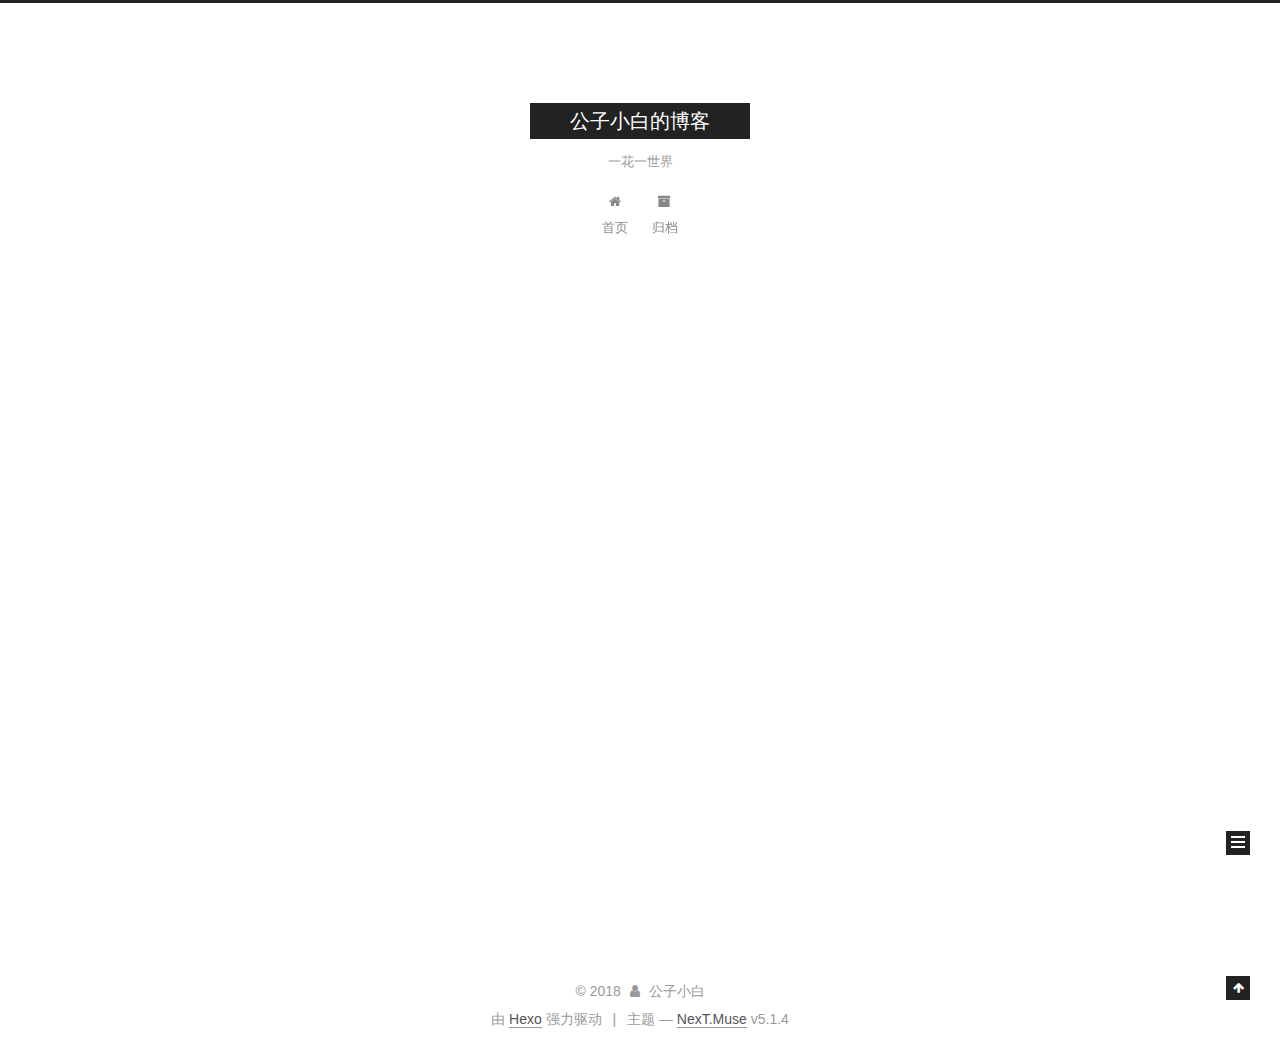
<file: archives/index.html>
<!DOCTYPE html>



  


<html class="theme-next muse use-motion" lang="zh-Hans">
<head>
  <meta charset="UTF-8"/>
<meta http-equiv="X-UA-Compatible" content="IE=edge" />
<meta name="viewport" content="width=device-width, initial-scale=1, maximum-scale=1"/>
<meta name="theme-color" content="#222">









<meta http-equiv="Cache-Control" content="no-transform" />
<meta http-equiv="Cache-Control" content="no-siteapp" />
















  
  
  <link href="/lib/fancybox/source/jquery.fancybox.css?v=2.1.5" rel="stylesheet" type="text/css" />







<link href="/lib/font-awesome/css/font-awesome.min.css?v=4.6.2" rel="stylesheet" type="text/css" />

<link href="/css/main.css?v=5.1.4" rel="stylesheet" type="text/css" />


  <link rel="apple-touch-icon" sizes="180x180" href="/images/apple-touch-icon-next.png?v=5.1.4">


  <link rel="icon" type="image/png" sizes="32x32" href="/images/favicon-32x32-next.png?v=5.1.4">


  <link rel="icon" type="image/png" sizes="16x16" href="/images/favicon-16x16-next.png?v=5.1.4">


  <link rel="mask-icon" href="/images/logo.svg?v=5.1.4" color="#222">





  <meta name="keywords" content="Hexo, NexT" />










<meta name="description" content="前端 公子小白 博客">
<meta name="keywords" content="javascript node">
<meta property="og:type" content="website">
<meta property="og:title" content="公子小白的博客">
<meta property="og:url" content="http://yoursite.com/archives/index.html">
<meta property="og:site_name" content="公子小白的博客">
<meta property="og:description" content="前端 公子小白 博客">
<meta property="og:locale" content="zh-Hans">
<meta name="twitter:card" content="summary">
<meta name="twitter:title" content="公子小白的博客">
<meta name="twitter:description" content="前端 公子小白 博客">



<script type="text/javascript" id="hexo.configurations">
  var NexT = window.NexT || {};
  var CONFIG = {
    root: '/',
    scheme: 'Muse',
    version: '5.1.4',
    sidebar: {"position":"left","display":"post","offset":12,"b2t":false,"scrollpercent":false,"onmobile":false},
    fancybox: true,
    tabs: true,
    motion: {"enable":true,"async":false,"transition":{"post_block":"fadeIn","post_header":"slideDownIn","post_body":"slideDownIn","coll_header":"slideLeftIn","sidebar":"slideUpIn"}},
    duoshuo: {
      userId: '0',
      author: '博主'
    },
    algolia: {
      applicationID: '',
      apiKey: '',
      indexName: '',
      hits: {"per_page":10},
      labels: {"input_placeholder":"Search for Posts","hits_empty":"We didn't find any results for the search: ${query}","hits_stats":"${hits} results found in ${time} ms"}
    }
  };
</script>



  <link rel="canonical" href="http://yoursite.com/archives/"/>





  <title>归档 | 公子小白的博客</title>
  





  <script type="text/javascript">
    var _hmt = _hmt || [];
    (function() {
      var hm = document.createElement("script");
      hm.src = "https://hm.baidu.com/hm.js?db859b52be722f94d9595e23dc4134b1";
      var s = document.getElementsByTagName("script")[0];
      s.parentNode.insertBefore(hm, s);
    })();
  </script>




</head>

<body itemscope itemtype="http://schema.org/WebPage" lang="zh-Hans">

  
  
    
  

  <div class="container sidebar-position-left page-archive">
    <div class="headband"></div>

    <header id="header" class="header" itemscope itemtype="http://schema.org/WPHeader">
      <div class="header-inner"><div class="site-brand-wrapper">
  <div class="site-meta ">
    

    <div class="custom-logo-site-title">
      <a href="/"  class="brand" rel="start">
        <span class="logo-line-before"><i></i></span>
        <span class="site-title">公子小白的博客</span>
        <span class="logo-line-after"><i></i></span>
      </a>
    </div>
      
        <p class="site-subtitle">一花一世界</p>
      
  </div>

  <div class="site-nav-toggle">
    <button>
      <span class="btn-bar"></span>
      <span class="btn-bar"></span>
      <span class="btn-bar"></span>
    </button>
  </div>
</div>

<nav class="site-nav">
  

  
    <ul id="menu" class="menu">
      
        
        <li class="menu-item menu-item-home">
          <a href="/" rel="section">
            
              <i class="menu-item-icon fa fa-fw fa-home"></i> <br />
            
            首页
          </a>
        </li>
      
        
        <li class="menu-item menu-item-archives">
          <a href="/archives/" rel="section">
            
              <i class="menu-item-icon fa fa-fw fa-archive"></i> <br />
            
            归档
          </a>
        </li>
      

      
    </ul>
  

  
</nav>



 </div>
    </header>

    <main id="main" class="main">
      <div class="main-inner">
        <div class="content-wrap">
          <div id="content" class="content">
            

  
  
  
  <div class="post-block archive">
    <div id="posts" class="posts-collapse">
      <span class="archive-move-on"></span>

      <span class="archive-page-counter">
        
        
        
          
        
        嗯..! 目前共计 5 篇日志。 继续努力。
      </span>

      

        
        
        

        
          
          <div class="collection-title">
            <h1 class="archive-year" id="archive-year-2018">2018</h1>
          </div>
        
        

        

  <article class="post post-type-normal" itemscope itemtype="http://schema.org/Article">
    <header class="post-header">

      <h2 class="post-title">
        
            <a class="post-title-link" href="/2018/10/23/获取img和a标签中的链接/" itemprop="url">
              
                <span itemprop="name">获取img和a标签中的链接</span>
              
            </a>
        
      </h2>

      <div class="post-meta">
        <time class="post-time" itemprop="dateCreated"
              datetime="2018-10-23T17:23:25+08:00"
              content="2018-10-23" >
          10-23
        </time>
      </div>

    </header>
  </article>



      

        
        
        

        
        

        

  <article class="post post-type-normal" itemscope itemtype="http://schema.org/Article">
    <header class="post-header">

      <h2 class="post-title">
        
            <a class="post-title-link" href="/2018/10/09/Vuex的使用/" itemprop="url">
              
                <span itemprop="name">Vuex的使用</span>
              
            </a>
        
      </h2>

      <div class="post-meta">
        <time class="post-time" itemprop="dateCreated"
              datetime="2018-10-09T17:32:27+08:00"
              content="2018-10-09" >
          10-09
        </time>
      </div>

    </header>
  </article>



      

        
        
        

        
        

        

  <article class="post post-type-normal" itemscope itemtype="http://schema.org/Article">
    <header class="post-header">

      <h2 class="post-title">
        
            <a class="post-title-link" href="/2018/09/26/vue组件通讯的方式/" itemprop="url">
              
                <span itemprop="name">vue组件通讯的方式</span>
              
            </a>
        
      </h2>

      <div class="post-meta">
        <time class="post-time" itemprop="dateCreated"
              datetime="2018-09-26T15:56:33+08:00"
              content="2018-09-26" >
          09-26
        </time>
      </div>

    </header>
  </article>



      

        
        
        

        
        

        

  <article class="post post-type-normal" itemscope itemtype="http://schema.org/Article">
    <header class="post-header">

      <h2 class="post-title">
        
            <a class="post-title-link" href="/2018/09/06/npm-创建一个命令行小工具/" itemprop="url">
              
                <span itemprop="name">npm 创建一个命令行小工具</span>
              
            </a>
        
      </h2>

      <div class="post-meta">
        <time class="post-time" itemprop="dateCreated"
              datetime="2018-09-06T17:06:07+08:00"
              content="2018-09-06" >
          09-06
        </time>
      </div>

    </header>
  </article>



      

        
        
        

        
        

        

  <article class="post post-type-normal" itemscope itemtype="http://schema.org/Article">
    <header class="post-header">

      <h2 class="post-title">
        
            <a class="post-title-link" href="/2018/08/27/hello-world/" itemprop="url">
              
                <span itemprop="name">我来了！！！</span>
              
            </a>
        
      </h2>

      <div class="post-meta">
        <time class="post-time" itemprop="dateCreated"
              datetime="2018-08-27T15:55:55+08:00"
              content="2018-08-27" >
          08-27
        </time>
      </div>

    </header>
  </article>



      

    </div>
  </div>
  
  
  

  



          </div>
          


          

        </div>
        
          
  
  <div class="sidebar-toggle">
    <div class="sidebar-toggle-line-wrap">
      <span class="sidebar-toggle-line sidebar-toggle-line-first"></span>
      <span class="sidebar-toggle-line sidebar-toggle-line-middle"></span>
      <span class="sidebar-toggle-line sidebar-toggle-line-last"></span>
    </div>
  </div>

  <aside id="sidebar" class="sidebar">
    
    <div class="sidebar-inner">

      

      

      <section class="site-overview-wrap sidebar-panel sidebar-panel-active">
        <div class="site-overview">
          <div class="site-author motion-element" itemprop="author" itemscope itemtype="http://schema.org/Person">
            
              <img class="site-author-image" itemprop="image"
                src="/images/avatar.jpeg"
                alt="公子小白" />
            
              <p class="site-author-name" itemprop="name">公子小白</p>
              <p class="site-description motion-element" itemprop="description">前端 公子小白 博客</p>
          </div>

          <nav class="site-state motion-element">

            
              <div class="site-state-item site-state-posts">
              
                <a href="/archives/">
              
                  <span class="site-state-item-count">5</span>
                  <span class="site-state-item-name">日志</span>
                </a>
              </div>
            

            

            
              
              
              <div class="site-state-item site-state-tags">
                
                  <span class="site-state-item-count">2</span>
                  <span class="site-state-item-name">标签</span>
                
              </div>
            

          </nav>

          

          

          
          

          
          

          

        </div>
      </section>

      

      

    </div>
  </aside>


        
      </div>
    </main>

    <footer id="footer" class="footer">
      <div class="footer-inner">
        <div class="copyright">&copy; <span itemprop="copyrightYear">2018</span>
  <span class="with-love">
    <i class="fa fa-user"></i>
  </span>
  <span class="author" itemprop="copyrightHolder">公子小白</span>

  
</div>


  <div class="powered-by">由 <a class="theme-link" target="_blank" href="https://hexo.io">Hexo</a> 强力驱动</div>



  <span class="post-meta-divider">|</span>



  <div class="theme-info">主题 &mdash; <a class="theme-link" target="_blank" href="https://github.com/iissnan/hexo-theme-next">NexT.Muse</a> v5.1.4</div>




        







        
      </div>
    </footer>

    
      <div class="back-to-top">
        <i class="fa fa-arrow-up"></i>
        
      </div>
    

    

  </div>

  

<script type="text/javascript">
  if (Object.prototype.toString.call(window.Promise) !== '[object Function]') {
    window.Promise = null;
  }
</script>









  












  
  
    <script type="text/javascript" src="/lib/jquery/index.js?v=2.1.3"></script>
  

  
  
    <script type="text/javascript" src="/lib/fastclick/lib/fastclick.min.js?v=1.0.6"></script>
  

  
  
    <script type="text/javascript" src="/lib/jquery_lazyload/jquery.lazyload.js?v=1.9.7"></script>
  

  
  
    <script type="text/javascript" src="/lib/velocity/velocity.min.js?v=1.2.1"></script>
  

  
  
    <script type="text/javascript" src="/lib/velocity/velocity.ui.min.js?v=1.2.1"></script>
  

  
  
    <script type="text/javascript" src="/lib/fancybox/source/jquery.fancybox.pack.js?v=2.1.5"></script>
  


  


  <script type="text/javascript" src="/js/src/utils.js?v=5.1.4"></script>

  <script type="text/javascript" src="/js/src/motion.js?v=5.1.4"></script>



  
  

  

  


  <script type="text/javascript" src="/js/src/bootstrap.js?v=5.1.4"></script>



  


  




	





  





  












  





  

  

  

  
  

  

  

  

</body>
</html>
</file>
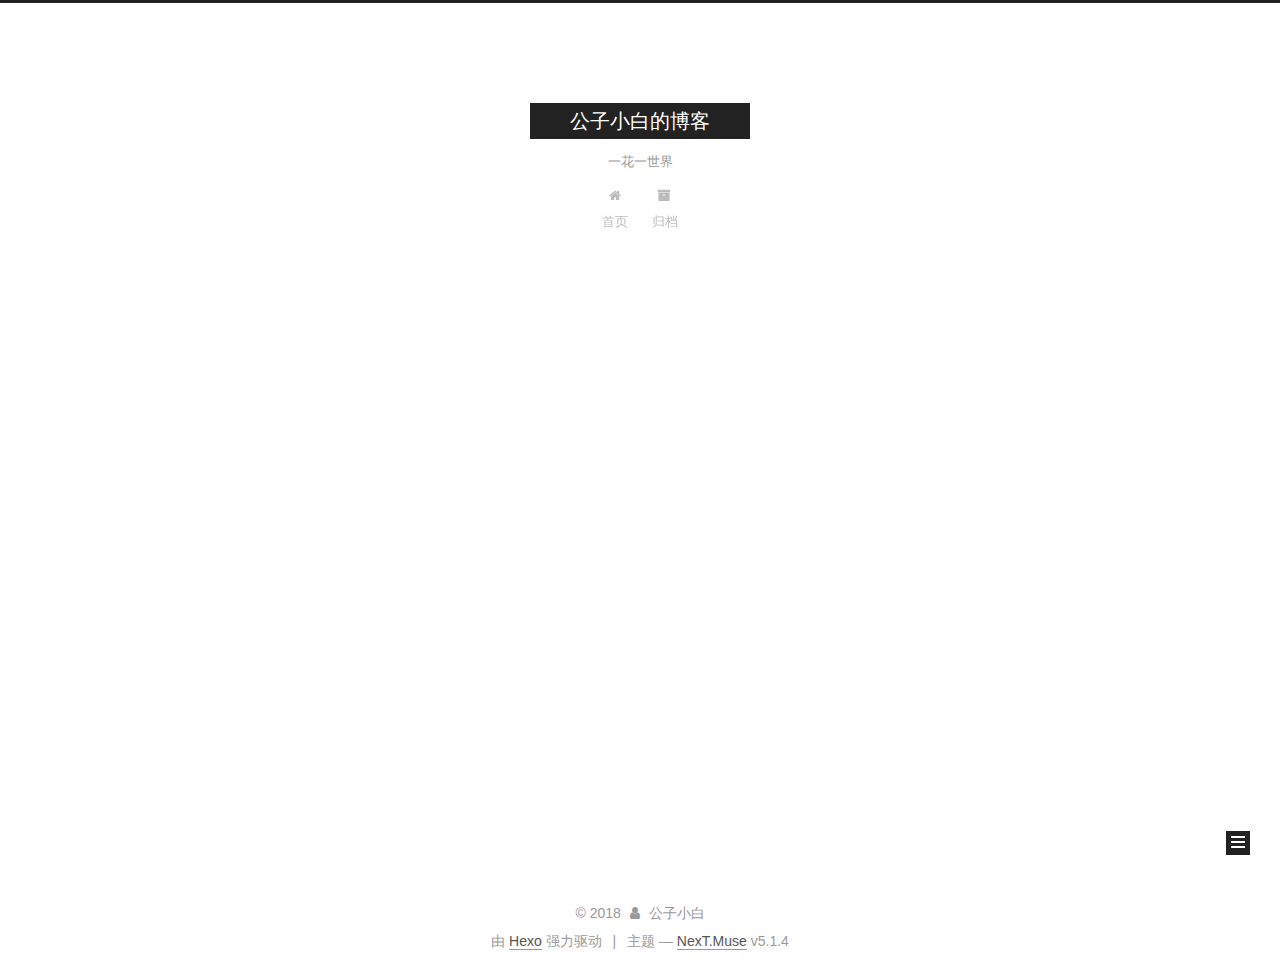
<file: archives/2018/index.html>
<!DOCTYPE html>



  


<html class="theme-next muse use-motion" lang="zh-Hans">
<head>
  <meta charset="UTF-8"/>
<meta http-equiv="X-UA-Compatible" content="IE=edge" />
<meta name="viewport" content="width=device-width, initial-scale=1, maximum-scale=1"/>
<meta name="theme-color" content="#222">









<meta http-equiv="Cache-Control" content="no-transform" />
<meta http-equiv="Cache-Control" content="no-siteapp" />
















  
  
  <link href="/lib/fancybox/source/jquery.fancybox.css?v=2.1.5" rel="stylesheet" type="text/css" />







<link href="/lib/font-awesome/css/font-awesome.min.css?v=4.6.2" rel="stylesheet" type="text/css" />

<link href="/css/main.css?v=5.1.4" rel="stylesheet" type="text/css" />


  <link rel="apple-touch-icon" sizes="180x180" href="/images/apple-touch-icon-next.png?v=5.1.4">


  <link rel="icon" type="image/png" sizes="32x32" href="/images/favicon-32x32-next.png?v=5.1.4">


  <link rel="icon" type="image/png" sizes="16x16" href="/images/favicon-16x16-next.png?v=5.1.4">


  <link rel="mask-icon" href="/images/logo.svg?v=5.1.4" color="#222">





  <meta name="keywords" content="Hexo, NexT" />










<meta name="description" content="前端 公子小白 博客">
<meta name="keywords" content="javascript node">
<meta property="og:type" content="website">
<meta property="og:title" content="公子小白的博客">
<meta property="og:url" content="http://yoursite.com/archives/2018/index.html">
<meta property="og:site_name" content="公子小白的博客">
<meta property="og:description" content="前端 公子小白 博客">
<meta property="og:locale" content="zh-Hans">
<meta name="twitter:card" content="summary">
<meta name="twitter:title" content="公子小白的博客">
<meta name="twitter:description" content="前端 公子小白 博客">



<script type="text/javascript" id="hexo.configurations">
  var NexT = window.NexT || {};
  var CONFIG = {
    root: '/',
    scheme: 'Muse',
    version: '5.1.4',
    sidebar: {"position":"left","display":"post","offset":12,"b2t":false,"scrollpercent":false,"onmobile":false},
    fancybox: true,
    tabs: true,
    motion: {"enable":true,"async":false,"transition":{"post_block":"fadeIn","post_header":"slideDownIn","post_body":"slideDownIn","coll_header":"slideLeftIn","sidebar":"slideUpIn"}},
    duoshuo: {
      userId: '0',
      author: '博主'
    },
    algolia: {
      applicationID: '',
      apiKey: '',
      indexName: '',
      hits: {"per_page":10},
      labels: {"input_placeholder":"Search for Posts","hits_empty":"We didn't find any results for the search: ${query}","hits_stats":"${hits} results found in ${time} ms"}
    }
  };
</script>



  <link rel="canonical" href="http://yoursite.com/archives/2018/"/>





  <title>归档 | 公子小白的博客</title>
  





  <script type="text/javascript">
    var _hmt = _hmt || [];
    (function() {
      var hm = document.createElement("script");
      hm.src = "https://hm.baidu.com/hm.js?db859b52be722f94d9595e23dc4134b1";
      var s = document.getElementsByTagName("script")[0];
      s.parentNode.insertBefore(hm, s);
    })();
  </script>




</head>

<body itemscope itemtype="http://schema.org/WebPage" lang="zh-Hans">

  
  
    
  

  <div class="container sidebar-position-left page-archive">
    <div class="headband"></div>

    <header id="header" class="header" itemscope itemtype="http://schema.org/WPHeader">
      <div class="header-inner"><div class="site-brand-wrapper">
  <div class="site-meta ">
    

    <div class="custom-logo-site-title">
      <a href="/"  class="brand" rel="start">
        <span class="logo-line-before"><i></i></span>
        <span class="site-title">公子小白的博客</span>
        <span class="logo-line-after"><i></i></span>
      </a>
    </div>
      
        <p class="site-subtitle">一花一世界</p>
      
  </div>

  <div class="site-nav-toggle">
    <button>
      <span class="btn-bar"></span>
      <span class="btn-bar"></span>
      <span class="btn-bar"></span>
    </button>
  </div>
</div>

<nav class="site-nav">
  

  
    <ul id="menu" class="menu">
      
        
        <li class="menu-item menu-item-home">
          <a href="/" rel="section">
            
              <i class="menu-item-icon fa fa-fw fa-home"></i> <br />
            
            首页
          </a>
        </li>
      
        
        <li class="menu-item menu-item-archives">
          <a href="/archives/" rel="section">
            
              <i class="menu-item-icon fa fa-fw fa-archive"></i> <br />
            
            归档
          </a>
        </li>
      

      
    </ul>
  

  
</nav>



 </div>
    </header>

    <main id="main" class="main">
      <div class="main-inner">
        <div class="content-wrap">
          <div id="content" class="content">
            

  
  
  
  <div class="post-block archive">
    <div id="posts" class="posts-collapse">
      <span class="archive-move-on"></span>

      <span class="archive-page-counter">
        
        
        
          
        
        嗯..! 目前共计 4 篇日志。 继续努力。
      </span>

      

        
        
        

        
          
          <div class="collection-title">
            <h1 class="archive-year" id="archive-year-2018">2018</h1>
          </div>
        
        

        

  <article class="post post-type-normal" itemscope itemtype="http://schema.org/Article">
    <header class="post-header">

      <h2 class="post-title">
        
            <a class="post-title-link" href="/2018/10/09/Vuex的使用/" itemprop="url">
              
                <span itemprop="name">Vuex的使用</span>
              
            </a>
        
      </h2>

      <div class="post-meta">
        <time class="post-time" itemprop="dateCreated"
              datetime="2018-10-09T17:32:27+08:00"
              content="2018-10-09" >
          10-09
        </time>
      </div>

    </header>
  </article>



      

        
        
        

        
        

        

  <article class="post post-type-normal" itemscope itemtype="http://schema.org/Article">
    <header class="post-header">

      <h2 class="post-title">
        
            <a class="post-title-link" href="/2018/09/26/vue组件通讯的方式/" itemprop="url">
              
                <span itemprop="name">vue组件通讯的方式</span>
              
            </a>
        
      </h2>

      <div class="post-meta">
        <time class="post-time" itemprop="dateCreated"
              datetime="2018-09-26T15:56:33+08:00"
              content="2018-09-26" >
          09-26
        </time>
      </div>

    </header>
  </article>



      

        
        
        

        
        

        

  <article class="post post-type-normal" itemscope itemtype="http://schema.org/Article">
    <header class="post-header">

      <h2 class="post-title">
        
            <a class="post-title-link" href="/2018/09/06/npm-创建一个命令行小工具/" itemprop="url">
              
                <span itemprop="name">npm 创建一个命令行小工具</span>
              
            </a>
        
      </h2>

      <div class="post-meta">
        <time class="post-time" itemprop="dateCreated"
              datetime="2018-09-06T17:06:07+08:00"
              content="2018-09-06" >
          09-06
        </time>
      </div>

    </header>
  </article>



      

        
        
        

        
        

        

  <article class="post post-type-normal" itemscope itemtype="http://schema.org/Article">
    <header class="post-header">

      <h2 class="post-title">
        
            <a class="post-title-link" href="/2018/08/27/hello-world/" itemprop="url">
              
                <span itemprop="name">我来了！！！</span>
              
            </a>
        
      </h2>

      <div class="post-meta">
        <time class="post-time" itemprop="dateCreated"
              datetime="2018-08-27T15:55:55+08:00"
              content="2018-08-27" >
          08-27
        </time>
      </div>

    </header>
  </article>



      

    </div>
  </div>
  
  
  

  



          </div>
          


          

        </div>
        
          
  
  <div class="sidebar-toggle">
    <div class="sidebar-toggle-line-wrap">
      <span class="sidebar-toggle-line sidebar-toggle-line-first"></span>
      <span class="sidebar-toggle-line sidebar-toggle-line-middle"></span>
      <span class="sidebar-toggle-line sidebar-toggle-line-last"></span>
    </div>
  </div>

  <aside id="sidebar" class="sidebar">
    
    <div class="sidebar-inner">

      

      

      <section class="site-overview-wrap sidebar-panel sidebar-panel-active">
        <div class="site-overview">
          <div class="site-author motion-element" itemprop="author" itemscope itemtype="http://schema.org/Person">
            
              <img class="site-author-image" itemprop="image"
                src="/images/avatar.jpeg"
                alt="公子小白" />
            
              <p class="site-author-name" itemprop="name">公子小白</p>
              <p class="site-description motion-element" itemprop="description">前端 公子小白 博客</p>
          </div>

          <nav class="site-state motion-element">

            
              <div class="site-state-item site-state-posts">
              
                <a href="/archives/">
              
                  <span class="site-state-item-count">4</span>
                  <span class="site-state-item-name">日志</span>
                </a>
              </div>
            

            

            
              
              
              <div class="site-state-item site-state-tags">
                
                  <span class="site-state-item-count">2</span>
                  <span class="site-state-item-name">标签</span>
                
              </div>
            

          </nav>

          

          

          
          

          
          

          

        </div>
      </section>

      

      

    </div>
  </aside>


        
      </div>
    </main>

    <footer id="footer" class="footer">
      <div class="footer-inner">
        <div class="copyright">&copy; <span itemprop="copyrightYear">2018</span>
  <span class="with-love">
    <i class="fa fa-user"></i>
  </span>
  <span class="author" itemprop="copyrightHolder">公子小白</span>

  
</div>


  <div class="powered-by">由 <a class="theme-link" target="_blank" href="https://hexo.io">Hexo</a> 强力驱动</div>



  <span class="post-meta-divider">|</span>



  <div class="theme-info">主题 &mdash; <a class="theme-link" target="_blank" href="https://github.com/iissnan/hexo-theme-next">NexT.Muse</a> v5.1.4</div>




        







        
      </div>
    </footer>

    
      <div class="back-to-top">
        <i class="fa fa-arrow-up"></i>
        
      </div>
    

    

  </div>

  

<script type="text/javascript">
  if (Object.prototype.toString.call(window.Promise) !== '[object Function]') {
    window.Promise = null;
  }
</script>









  












  
  
    <script type="text/javascript" src="/lib/jquery/index.js?v=2.1.3"></script>
  

  
  
    <script type="text/javascript" src="/lib/fastclick/lib/fastclick.min.js?v=1.0.6"></script>
  

  
  
    <script type="text/javascript" src="/lib/jquery_lazyload/jquery.lazyload.js?v=1.9.7"></script>
  

  
  
    <script type="text/javascript" src="/lib/velocity/velocity.min.js?v=1.2.1"></script>
  

  
  
    <script type="text/javascript" src="/lib/velocity/velocity.ui.min.js?v=1.2.1"></script>
  

  
  
    <script type="text/javascript" src="/lib/fancybox/source/jquery.fancybox.pack.js?v=2.1.5"></script>
  


  


  <script type="text/javascript" src="/js/src/utils.js?v=5.1.4"></script>

  <script type="text/javascript" src="/js/src/motion.js?v=5.1.4"></script>



  
  

  

  


  <script type="text/javascript" src="/js/src/bootstrap.js?v=5.1.4"></script>



  


  




	





  





  












  





  

  

  

  
  

  

  

  

</body>
</html>
</file>
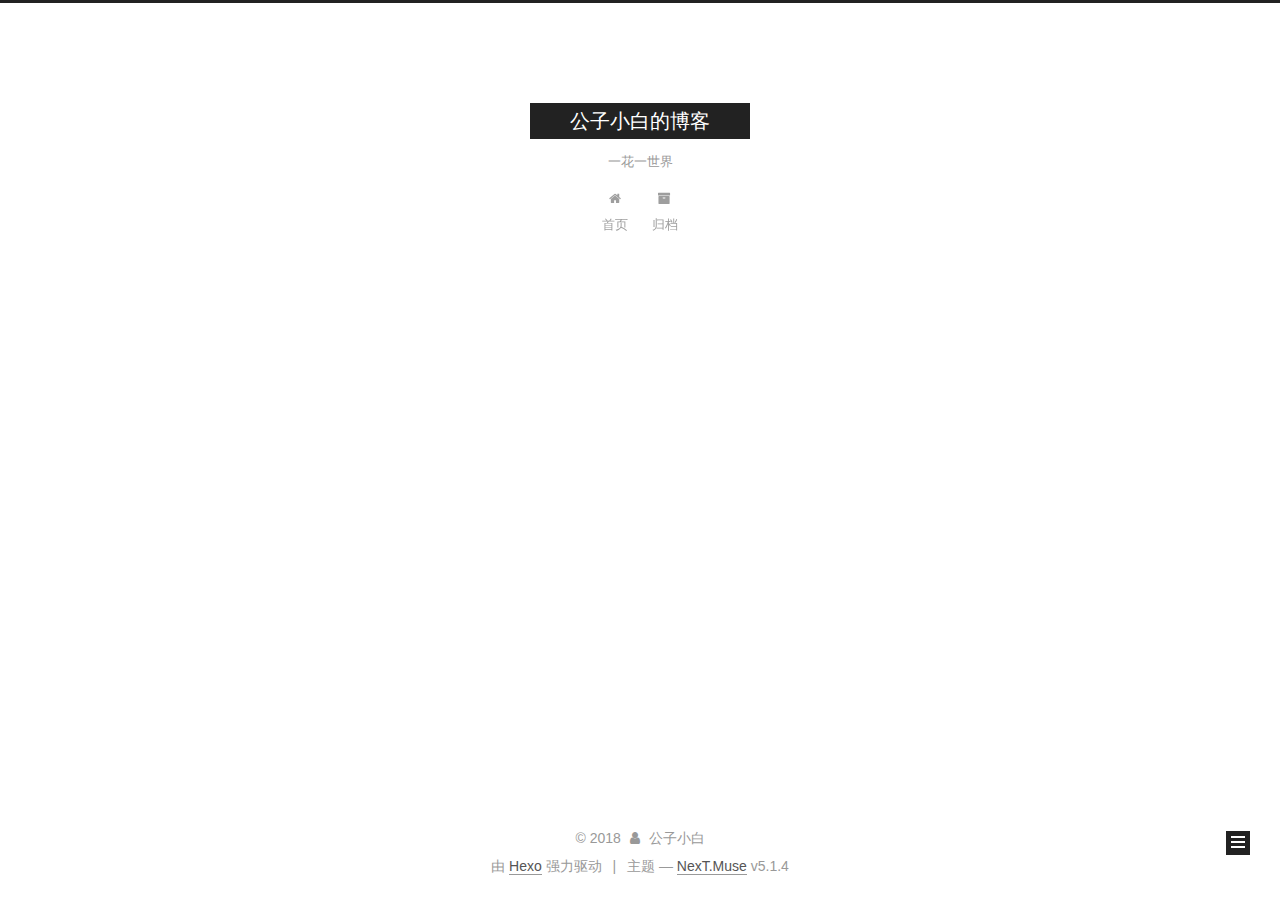
<file: tags/npm/index.html>
<!DOCTYPE html>



  


<html class="theme-next muse use-motion" lang="zh-Hans">
<head>
  <meta charset="UTF-8"/>
<meta http-equiv="X-UA-Compatible" content="IE=edge" />
<meta name="viewport" content="width=device-width, initial-scale=1, maximum-scale=1"/>
<meta name="theme-color" content="#222">









<meta http-equiv="Cache-Control" content="no-transform" />
<meta http-equiv="Cache-Control" content="no-siteapp" />
















  
  
  <link href="/lib/fancybox/source/jquery.fancybox.css?v=2.1.5" rel="stylesheet" type="text/css" />







<link href="/lib/font-awesome/css/font-awesome.min.css?v=4.6.2" rel="stylesheet" type="text/css" />

<link href="/css/main.css?v=5.1.4" rel="stylesheet" type="text/css" />


  <link rel="apple-touch-icon" sizes="180x180" href="/images/apple-touch-icon-next.png?v=5.1.4">


  <link rel="icon" type="image/png" sizes="32x32" href="/images/favicon-32x32-next.png?v=5.1.4">


  <link rel="icon" type="image/png" sizes="16x16" href="/images/favicon-16x16-next.png?v=5.1.4">


  <link rel="mask-icon" href="/images/logo.svg?v=5.1.4" color="#222">





  <meta name="keywords" content="Hexo, NexT" />










<meta name="description" content="前端 公子小白 博客">
<meta name="keywords" content="javascript node">
<meta property="og:type" content="website">
<meta property="og:title" content="公子小白的博客">
<meta property="og:url" content="http://yoursite.com/tags/npm/index.html">
<meta property="og:site_name" content="公子小白的博客">
<meta property="og:description" content="前端 公子小白 博客">
<meta property="og:locale" content="zh-Hans">
<meta name="twitter:card" content="summary">
<meta name="twitter:title" content="公子小白的博客">
<meta name="twitter:description" content="前端 公子小白 博客">



<script type="text/javascript" id="hexo.configurations">
  var NexT = window.NexT || {};
  var CONFIG = {
    root: '/',
    scheme: 'Muse',
    version: '5.1.4',
    sidebar: {"position":"left","display":"post","offset":12,"b2t":false,"scrollpercent":false,"onmobile":false},
    fancybox: true,
    tabs: true,
    motion: {"enable":true,"async":false,"transition":{"post_block":"fadeIn","post_header":"slideDownIn","post_body":"slideDownIn","coll_header":"slideLeftIn","sidebar":"slideUpIn"}},
    duoshuo: {
      userId: '0',
      author: '博主'
    },
    algolia: {
      applicationID: '',
      apiKey: '',
      indexName: '',
      hits: {"per_page":10},
      labels: {"input_placeholder":"Search for Posts","hits_empty":"We didn't find any results for the search: ${query}","hits_stats":"${hits} results found in ${time} ms"}
    }
  };
</script>



  <link rel="canonical" href="http://yoursite.com/tags/npm/"/>





  <title>标签: npm | 公子小白的博客</title>
  





  <script type="text/javascript">
    var _hmt = _hmt || [];
    (function() {
      var hm = document.createElement("script");
      hm.src = "https://hm.baidu.com/hm.js?db859b52be722f94d9595e23dc4134b1";
      var s = document.getElementsByTagName("script")[0];
      s.parentNode.insertBefore(hm, s);
    })();
  </script>




</head>

<body itemscope itemtype="http://schema.org/WebPage" lang="zh-Hans">

  
  
    
  

  <div class="container sidebar-position-left ">
    <div class="headband"></div>

    <header id="header" class="header" itemscope itemtype="http://schema.org/WPHeader">
      <div class="header-inner"><div class="site-brand-wrapper">
  <div class="site-meta ">
    

    <div class="custom-logo-site-title">
      <a href="/"  class="brand" rel="start">
        <span class="logo-line-before"><i></i></span>
        <span class="site-title">公子小白的博客</span>
        <span class="logo-line-after"><i></i></span>
      </a>
    </div>
      
        <p class="site-subtitle">一花一世界</p>
      
  </div>

  <div class="site-nav-toggle">
    <button>
      <span class="btn-bar"></span>
      <span class="btn-bar"></span>
      <span class="btn-bar"></span>
    </button>
  </div>
</div>

<nav class="site-nav">
  

  
    <ul id="menu" class="menu">
      
        
        <li class="menu-item menu-item-home">
          <a href="/" rel="section">
            
              <i class="menu-item-icon fa fa-fw fa-home"></i> <br />
            
            首页
          </a>
        </li>
      
        
        <li class="menu-item menu-item-archives">
          <a href="/archives/" rel="section">
            
              <i class="menu-item-icon fa fa-fw fa-archive"></i> <br />
            
            归档
          </a>
        </li>
      

      
    </ul>
  

  
</nav>



 </div>
    </header>

    <main id="main" class="main">
      <div class="main-inner">
        <div class="content-wrap">
          <div id="content" class="content">
            

  
  
  
  <div class="post-block tag">

    <div id="posts" class="posts-collapse">
      <div class="collection-title">
        <h1>npm<small>标签</small>
        </h1>
      </div>

      
        

  <article class="post post-type-normal" itemscope itemtype="http://schema.org/Article">
    <header class="post-header">

      <h2 class="post-title">
        
            <a class="post-title-link" href="/2018/09/06/npm-创建一个命令行小工具/" itemprop="url">
              
                <span itemprop="name">npm 创建一个命令行小工具</span>
              
            </a>
        
      </h2>

      <div class="post-meta">
        <time class="post-time" itemprop="dateCreated"
              datetime="2018-09-06T17:06:07+08:00"
              content="2018-09-06" >
          09-06
        </time>
      </div>

    </header>
  </article>


      
    </div>

  </div>
  
  
  

  


          </div>
          


          

        </div>
        
          
  
  <div class="sidebar-toggle">
    <div class="sidebar-toggle-line-wrap">
      <span class="sidebar-toggle-line sidebar-toggle-line-first"></span>
      <span class="sidebar-toggle-line sidebar-toggle-line-middle"></span>
      <span class="sidebar-toggle-line sidebar-toggle-line-last"></span>
    </div>
  </div>

  <aside id="sidebar" class="sidebar">
    
    <div class="sidebar-inner">

      

      

      <section class="site-overview-wrap sidebar-panel sidebar-panel-active">
        <div class="site-overview">
          <div class="site-author motion-element" itemprop="author" itemscope itemtype="http://schema.org/Person">
            
              <img class="site-author-image" itemprop="image"
                src="/images/avatar.jpeg"
                alt="公子小白" />
            
              <p class="site-author-name" itemprop="name">公子小白</p>
              <p class="site-description motion-element" itemprop="description">前端 公子小白 博客</p>
          </div>

          <nav class="site-state motion-element">

            
              <div class="site-state-item site-state-posts">
              
                <a href="/archives/">
              
                  <span class="site-state-item-count">5</span>
                  <span class="site-state-item-name">日志</span>
                </a>
              </div>
            

            

            
              
              
              <div class="site-state-item site-state-tags">
                
                  <span class="site-state-item-count">2</span>
                  <span class="site-state-item-name">标签</span>
                
              </div>
            

          </nav>

          

          

          
          

          
          

          

        </div>
      </section>

      

      

    </div>
  </aside>


        
      </div>
    </main>

    <footer id="footer" class="footer">
      <div class="footer-inner">
        <div class="copyright">&copy; <span itemprop="copyrightYear">2018</span>
  <span class="with-love">
    <i class="fa fa-user"></i>
  </span>
  <span class="author" itemprop="copyrightHolder">公子小白</span>

  
</div>


  <div class="powered-by">由 <a class="theme-link" target="_blank" href="https://hexo.io">Hexo</a> 强力驱动</div>



  <span class="post-meta-divider">|</span>



  <div class="theme-info">主题 &mdash; <a class="theme-link" target="_blank" href="https://github.com/iissnan/hexo-theme-next">NexT.Muse</a> v5.1.4</div>




        







        
      </div>
    </footer>

    
      <div class="back-to-top">
        <i class="fa fa-arrow-up"></i>
        
      </div>
    

    

  </div>

  

<script type="text/javascript">
  if (Object.prototype.toString.call(window.Promise) !== '[object Function]') {
    window.Promise = null;
  }
</script>









  












  
  
    <script type="text/javascript" src="/lib/jquery/index.js?v=2.1.3"></script>
  

  
  
    <script type="text/javascript" src="/lib/fastclick/lib/fastclick.min.js?v=1.0.6"></script>
  

  
  
    <script type="text/javascript" src="/lib/jquery_lazyload/jquery.lazyload.js?v=1.9.7"></script>
  

  
  
    <script type="text/javascript" src="/lib/velocity/velocity.min.js?v=1.2.1"></script>
  

  
  
    <script type="text/javascript" src="/lib/velocity/velocity.ui.min.js?v=1.2.1"></script>
  

  
  
    <script type="text/javascript" src="/lib/fancybox/source/jquery.fancybox.pack.js?v=2.1.5"></script>
  


  


  <script type="text/javascript" src="/js/src/utils.js?v=5.1.4"></script>

  <script type="text/javascript" src="/js/src/motion.js?v=5.1.4"></script>



  
  

  

  


  <script type="text/javascript" src="/js/src/bootstrap.js?v=5.1.4"></script>



  


  




	





  





  












  





  

  

  

  
  

  

  

  

</body>
</html>
</file>
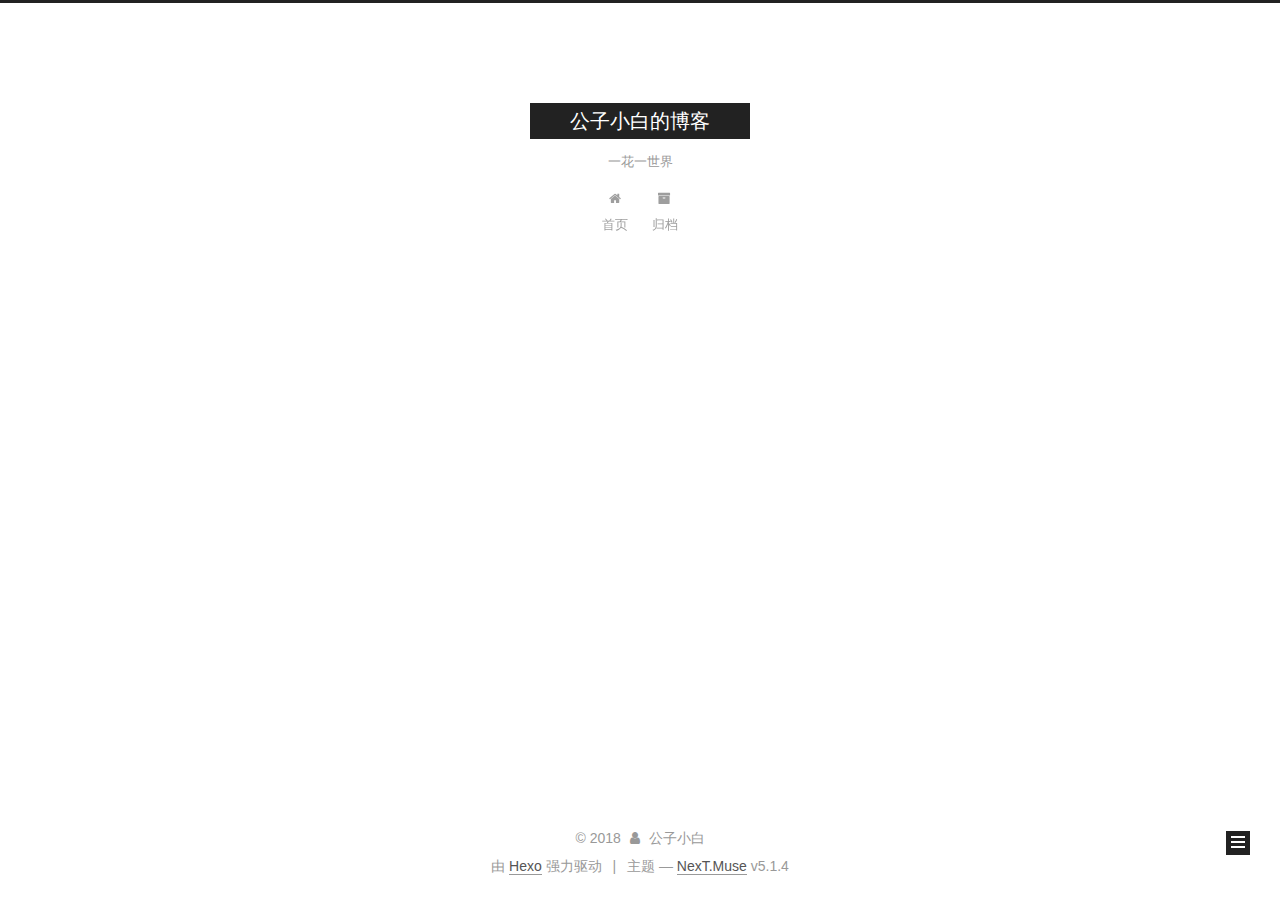
<file: tags/其他/index.html>
<!DOCTYPE html>



  


<html class="theme-next muse use-motion" lang="zh-Hans">
<head>
  <meta charset="UTF-8"/>
<meta http-equiv="X-UA-Compatible" content="IE=edge" />
<meta name="viewport" content="width=device-width, initial-scale=1, maximum-scale=1"/>
<meta name="theme-color" content="#222">









<meta http-equiv="Cache-Control" content="no-transform" />
<meta http-equiv="Cache-Control" content="no-siteapp" />
















  
  
  <link href="/lib/fancybox/source/jquery.fancybox.css?v=2.1.5" rel="stylesheet" type="text/css" />







<link href="/lib/font-awesome/css/font-awesome.min.css?v=4.6.2" rel="stylesheet" type="text/css" />

<link href="/css/main.css?v=5.1.4" rel="stylesheet" type="text/css" />


  <link rel="apple-touch-icon" sizes="180x180" href="/images/apple-touch-icon-next.png?v=5.1.4">


  <link rel="icon" type="image/png" sizes="32x32" href="/images/favicon-32x32-next.png?v=5.1.4">


  <link rel="icon" type="image/png" sizes="16x16" href="/images/favicon-16x16-next.png?v=5.1.4">


  <link rel="mask-icon" href="/images/logo.svg?v=5.1.4" color="#222">





  <meta name="keywords" content="Hexo, NexT" />










<meta name="description" content="前端 公子小白 博客">
<meta name="keywords" content="javascript node">
<meta property="og:type" content="website">
<meta property="og:title" content="公子小白的博客">
<meta property="og:url" content="http://yoursite.com/tags/其他/index.html">
<meta property="og:site_name" content="公子小白的博客">
<meta property="og:description" content="前端 公子小白 博客">
<meta property="og:locale" content="zh-Hans">
<meta name="twitter:card" content="summary">
<meta name="twitter:title" content="公子小白的博客">
<meta name="twitter:description" content="前端 公子小白 博客">



<script type="text/javascript" id="hexo.configurations">
  var NexT = window.NexT || {};
  var CONFIG = {
    root: '/',
    scheme: 'Muse',
    version: '5.1.4',
    sidebar: {"position":"left","display":"post","offset":12,"b2t":false,"scrollpercent":false,"onmobile":false},
    fancybox: true,
    tabs: true,
    motion: {"enable":true,"async":false,"transition":{"post_block":"fadeIn","post_header":"slideDownIn","post_body":"slideDownIn","coll_header":"slideLeftIn","sidebar":"slideUpIn"}},
    duoshuo: {
      userId: '0',
      author: '博主'
    },
    algolia: {
      applicationID: '',
      apiKey: '',
      indexName: '',
      hits: {"per_page":10},
      labels: {"input_placeholder":"Search for Posts","hits_empty":"We didn't find any results for the search: ${query}","hits_stats":"${hits} results found in ${time} ms"}
    }
  };
</script>



  <link rel="canonical" href="http://yoursite.com/tags/其他/"/>





  <title>标签: 其他 | 公子小白的博客</title>
  





  <script type="text/javascript">
    var _hmt = _hmt || [];
    (function() {
      var hm = document.createElement("script");
      hm.src = "https://hm.baidu.com/hm.js?db859b52be722f94d9595e23dc4134b1";
      var s = document.getElementsByTagName("script")[0];
      s.parentNode.insertBefore(hm, s);
    })();
  </script>




</head>

<body itemscope itemtype="http://schema.org/WebPage" lang="zh-Hans">

  
  
    
  

  <div class="container sidebar-position-left ">
    <div class="headband"></div>

    <header id="header" class="header" itemscope itemtype="http://schema.org/WPHeader">
      <div class="header-inner"><div class="site-brand-wrapper">
  <div class="site-meta ">
    

    <div class="custom-logo-site-title">
      <a href="/"  class="brand" rel="start">
        <span class="logo-line-before"><i></i></span>
        <span class="site-title">公子小白的博客</span>
        <span class="logo-line-after"><i></i></span>
      </a>
    </div>
      
        <p class="site-subtitle">一花一世界</p>
      
  </div>

  <div class="site-nav-toggle">
    <button>
      <span class="btn-bar"></span>
      <span class="btn-bar"></span>
      <span class="btn-bar"></span>
    </button>
  </div>
</div>

<nav class="site-nav">
  

  
    <ul id="menu" class="menu">
      
        
        <li class="menu-item menu-item-home">
          <a href="/" rel="section">
            
              <i class="menu-item-icon fa fa-fw fa-home"></i> <br />
            
            首页
          </a>
        </li>
      
        
        <li class="menu-item menu-item-archives">
          <a href="/archives/" rel="section">
            
              <i class="menu-item-icon fa fa-fw fa-archive"></i> <br />
            
            归档
          </a>
        </li>
      

      
    </ul>
  

  
</nav>



 </div>
    </header>

    <main id="main" class="main">
      <div class="main-inner">
        <div class="content-wrap">
          <div id="content" class="content">
            

  
  
  
  <div class="post-block tag">

    <div id="posts" class="posts-collapse">
      <div class="collection-title">
        <h1>其他<small>标签</small>
        </h1>
      </div>

      
        

  <article class="post post-type-normal" itemscope itemtype="http://schema.org/Article">
    <header class="post-header">

      <h2 class="post-title">
        
            <a class="post-title-link" href="/2018/08/27/hello-world/" itemprop="url">
              
                <span itemprop="name">我来了！！！</span>
              
            </a>
        
      </h2>

      <div class="post-meta">
        <time class="post-time" itemprop="dateCreated"
              datetime="2018-08-27T15:55:55+08:00"
              content="2018-08-27" >
          08-27
        </time>
      </div>

    </header>
  </article>


      
    </div>

  </div>
  
  
  

  


          </div>
          


          

        </div>
        
          
  
  <div class="sidebar-toggle">
    <div class="sidebar-toggle-line-wrap">
      <span class="sidebar-toggle-line sidebar-toggle-line-first"></span>
      <span class="sidebar-toggle-line sidebar-toggle-line-middle"></span>
      <span class="sidebar-toggle-line sidebar-toggle-line-last"></span>
    </div>
  </div>

  <aside id="sidebar" class="sidebar">
    
    <div class="sidebar-inner">

      

      

      <section class="site-overview-wrap sidebar-panel sidebar-panel-active">
        <div class="site-overview">
          <div class="site-author motion-element" itemprop="author" itemscope itemtype="http://schema.org/Person">
            
              <img class="site-author-image" itemprop="image"
                src="/images/avatar.jpeg"
                alt="公子小白" />
            
              <p class="site-author-name" itemprop="name">公子小白</p>
              <p class="site-description motion-element" itemprop="description">前端 公子小白 博客</p>
          </div>

          <nav class="site-state motion-element">

            
              <div class="site-state-item site-state-posts">
              
                <a href="/archives/">
              
                  <span class="site-state-item-count">5</span>
                  <span class="site-state-item-name">日志</span>
                </a>
              </div>
            

            

            
              
              
              <div class="site-state-item site-state-tags">
                
                  <span class="site-state-item-count">2</span>
                  <span class="site-state-item-name">标签</span>
                
              </div>
            

          </nav>

          

          

          
          

          
          

          

        </div>
      </section>

      

      

    </div>
  </aside>


        
      </div>
    </main>

    <footer id="footer" class="footer">
      <div class="footer-inner">
        <div class="copyright">&copy; <span itemprop="copyrightYear">2018</span>
  <span class="with-love">
    <i class="fa fa-user"></i>
  </span>
  <span class="author" itemprop="copyrightHolder">公子小白</span>

  
</div>


  <div class="powered-by">由 <a class="theme-link" target="_blank" href="https://hexo.io">Hexo</a> 强力驱动</div>



  <span class="post-meta-divider">|</span>



  <div class="theme-info">主题 &mdash; <a class="theme-link" target="_blank" href="https://github.com/iissnan/hexo-theme-next">NexT.Muse</a> v5.1.4</div>




        







        
      </div>
    </footer>

    
      <div class="back-to-top">
        <i class="fa fa-arrow-up"></i>
        
      </div>
    

    

  </div>

  

<script type="text/javascript">
  if (Object.prototype.toString.call(window.Promise) !== '[object Function]') {
    window.Promise = null;
  }
</script>









  












  
  
    <script type="text/javascript" src="/lib/jquery/index.js?v=2.1.3"></script>
  

  
  
    <script type="text/javascript" src="/lib/fastclick/lib/fastclick.min.js?v=1.0.6"></script>
  

  
  
    <script type="text/javascript" src="/lib/jquery_lazyload/jquery.lazyload.js?v=1.9.7"></script>
  

  
  
    <script type="text/javascript" src="/lib/velocity/velocity.min.js?v=1.2.1"></script>
  

  
  
    <script type="text/javascript" src="/lib/velocity/velocity.ui.min.js?v=1.2.1"></script>
  

  
  
    <script type="text/javascript" src="/lib/fancybox/source/jquery.fancybox.pack.js?v=2.1.5"></script>
  


  


  <script type="text/javascript" src="/js/src/utils.js?v=5.1.4"></script>

  <script type="text/javascript" src="/js/src/motion.js?v=5.1.4"></script>



  
  

  

  


  <script type="text/javascript" src="/js/src/bootstrap.js?v=5.1.4"></script>



  


  




	





  





  












  





  

  

  

  
  

  

  

  

</body>
</html>
</file>
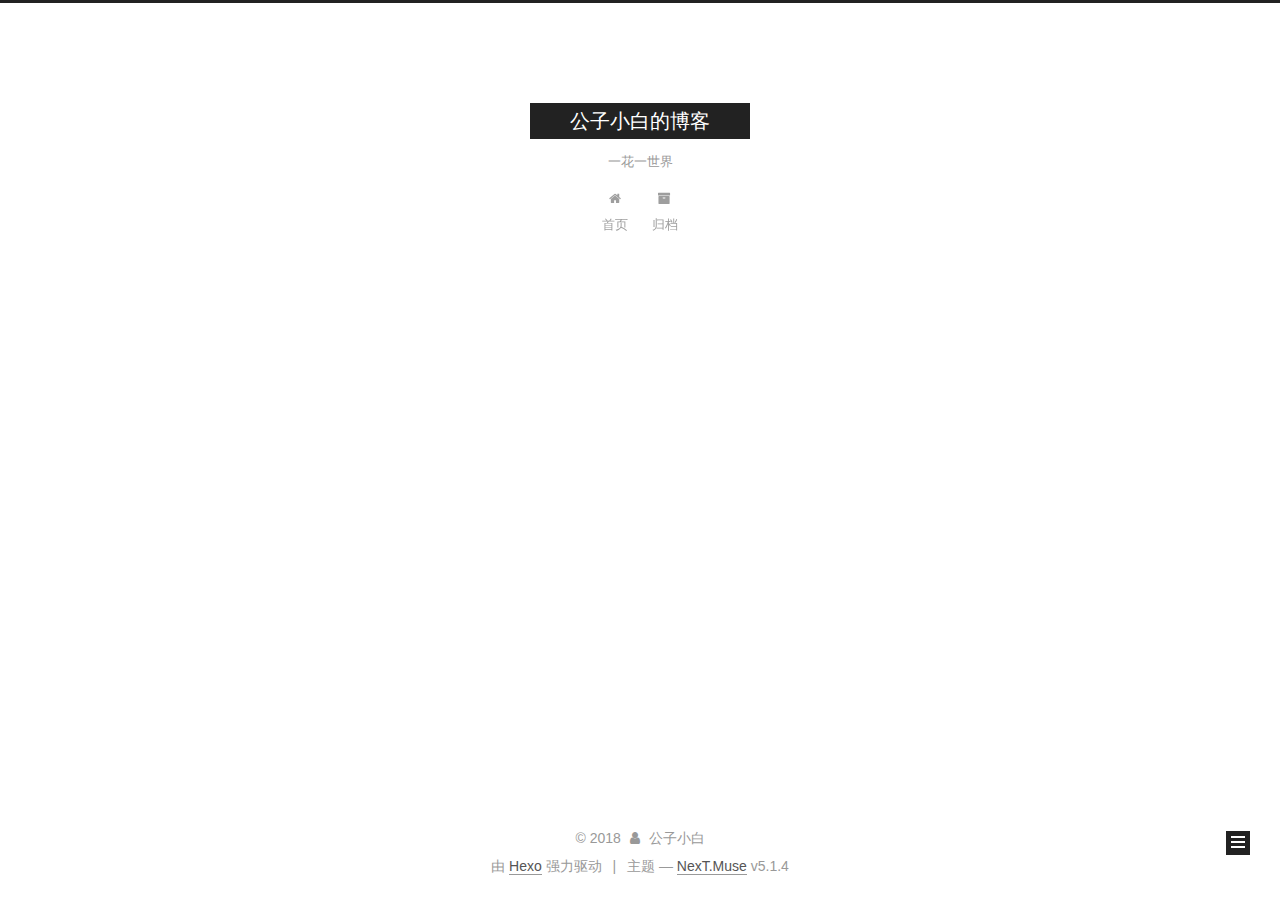
<file: archives/2018/08/index.html>
<!DOCTYPE html>



  


<html class="theme-next muse use-motion" lang="zh-Hans">
<head>
  <meta charset="UTF-8"/>
<meta http-equiv="X-UA-Compatible" content="IE=edge" />
<meta name="viewport" content="width=device-width, initial-scale=1, maximum-scale=1"/>
<meta name="theme-color" content="#222">









<meta http-equiv="Cache-Control" content="no-transform" />
<meta http-equiv="Cache-Control" content="no-siteapp" />
















  
  
  <link href="/lib/fancybox/source/jquery.fancybox.css?v=2.1.5" rel="stylesheet" type="text/css" />







<link href="/lib/font-awesome/css/font-awesome.min.css?v=4.6.2" rel="stylesheet" type="text/css" />

<link href="/css/main.css?v=5.1.4" rel="stylesheet" type="text/css" />


  <link rel="apple-touch-icon" sizes="180x180" href="/images/apple-touch-icon-next.png?v=5.1.4">


  <link rel="icon" type="image/png" sizes="32x32" href="/images/favicon-32x32-next.png?v=5.1.4">


  <link rel="icon" type="image/png" sizes="16x16" href="/images/favicon-16x16-next.png?v=5.1.4">


  <link rel="mask-icon" href="/images/logo.svg?v=5.1.4" color="#222">





  <meta name="keywords" content="Hexo, NexT" />










<meta name="description" content="前端 公子小白 博客">
<meta name="keywords" content="javascript node">
<meta property="og:type" content="website">
<meta property="og:title" content="公子小白的博客">
<meta property="og:url" content="http://yoursite.com/archives/2018/08/index.html">
<meta property="og:site_name" content="公子小白的博客">
<meta property="og:description" content="前端 公子小白 博客">
<meta property="og:locale" content="zh-Hans">
<meta name="twitter:card" content="summary">
<meta name="twitter:title" content="公子小白的博客">
<meta name="twitter:description" content="前端 公子小白 博客">



<script type="text/javascript" id="hexo.configurations">
  var NexT = window.NexT || {};
  var CONFIG = {
    root: '/',
    scheme: 'Muse',
    version: '5.1.4',
    sidebar: {"position":"left","display":"post","offset":12,"b2t":false,"scrollpercent":false,"onmobile":false},
    fancybox: true,
    tabs: true,
    motion: {"enable":true,"async":false,"transition":{"post_block":"fadeIn","post_header":"slideDownIn","post_body":"slideDownIn","coll_header":"slideLeftIn","sidebar":"slideUpIn"}},
    duoshuo: {
      userId: '0',
      author: '博主'
    },
    algolia: {
      applicationID: '',
      apiKey: '',
      indexName: '',
      hits: {"per_page":10},
      labels: {"input_placeholder":"Search for Posts","hits_empty":"We didn't find any results for the search: ${query}","hits_stats":"${hits} results found in ${time} ms"}
    }
  };
</script>



  <link rel="canonical" href="http://yoursite.com/archives/2018/08/"/>





  <title>归档 | 公子小白的博客</title>
  





  <script type="text/javascript">
    var _hmt = _hmt || [];
    (function() {
      var hm = document.createElement("script");
      hm.src = "https://hm.baidu.com/hm.js?db859b52be722f94d9595e23dc4134b1";
      var s = document.getElementsByTagName("script")[0];
      s.parentNode.insertBefore(hm, s);
    })();
  </script>




</head>

<body itemscope itemtype="http://schema.org/WebPage" lang="zh-Hans">

  
  
    
  

  <div class="container sidebar-position-left page-archive">
    <div class="headband"></div>

    <header id="header" class="header" itemscope itemtype="http://schema.org/WPHeader">
      <div class="header-inner"><div class="site-brand-wrapper">
  <div class="site-meta ">
    

    <div class="custom-logo-site-title">
      <a href="/"  class="brand" rel="start">
        <span class="logo-line-before"><i></i></span>
        <span class="site-title">公子小白的博客</span>
        <span class="logo-line-after"><i></i></span>
      </a>
    </div>
      
        <p class="site-subtitle">一花一世界</p>
      
  </div>

  <div class="site-nav-toggle">
    <button>
      <span class="btn-bar"></span>
      <span class="btn-bar"></span>
      <span class="btn-bar"></span>
    </button>
  </div>
</div>

<nav class="site-nav">
  

  
    <ul id="menu" class="menu">
      
        
        <li class="menu-item menu-item-home">
          <a href="/" rel="section">
            
              <i class="menu-item-icon fa fa-fw fa-home"></i> <br />
            
            首页
          </a>
        </li>
      
        
        <li class="menu-item menu-item-archives">
          <a href="/archives/" rel="section">
            
              <i class="menu-item-icon fa fa-fw fa-archive"></i> <br />
            
            归档
          </a>
        </li>
      

      
    </ul>
  

  
</nav>



 </div>
    </header>

    <main id="main" class="main">
      <div class="main-inner">
        <div class="content-wrap">
          <div id="content" class="content">
            

  
  
  
  <div class="post-block archive">
    <div id="posts" class="posts-collapse">
      <span class="archive-move-on"></span>

      <span class="archive-page-counter">
        
        
        
          
        
        嗯..! 目前共计 5 篇日志。 继续努力。
      </span>

      

        
        
        

        
          
          <div class="collection-title">
            <h1 class="archive-year" id="archive-year-2018">2018</h1>
          </div>
        
        

        

  <article class="post post-type-normal" itemscope itemtype="http://schema.org/Article">
    <header class="post-header">

      <h2 class="post-title">
        
            <a class="post-title-link" href="/2018/08/27/hello-world/" itemprop="url">
              
                <span itemprop="name">我来了！！！</span>
              
            </a>
        
      </h2>

      <div class="post-meta">
        <time class="post-time" itemprop="dateCreated"
              datetime="2018-08-27T15:55:55+08:00"
              content="2018-08-27" >
          08-27
        </time>
      </div>

    </header>
  </article>



      

    </div>
  </div>
  
  
  

  



          </div>
          


          

        </div>
        
          
  
  <div class="sidebar-toggle">
    <div class="sidebar-toggle-line-wrap">
      <span class="sidebar-toggle-line sidebar-toggle-line-first"></span>
      <span class="sidebar-toggle-line sidebar-toggle-line-middle"></span>
      <span class="sidebar-toggle-line sidebar-toggle-line-last"></span>
    </div>
  </div>

  <aside id="sidebar" class="sidebar">
    
    <div class="sidebar-inner">

      

      

      <section class="site-overview-wrap sidebar-panel sidebar-panel-active">
        <div class="site-overview">
          <div class="site-author motion-element" itemprop="author" itemscope itemtype="http://schema.org/Person">
            
              <img class="site-author-image" itemprop="image"
                src="/images/avatar.jpeg"
                alt="公子小白" />
            
              <p class="site-author-name" itemprop="name">公子小白</p>
              <p class="site-description motion-element" itemprop="description">前端 公子小白 博客</p>
          </div>

          <nav class="site-state motion-element">

            
              <div class="site-state-item site-state-posts">
              
                <a href="/archives/">
              
                  <span class="site-state-item-count">5</span>
                  <span class="site-state-item-name">日志</span>
                </a>
              </div>
            

            

            
              
              
              <div class="site-state-item site-state-tags">
                
                  <span class="site-state-item-count">2</span>
                  <span class="site-state-item-name">标签</span>
                
              </div>
            

          </nav>

          

          

          
          

          
          

          

        </div>
      </section>

      

      

    </div>
  </aside>


        
      </div>
    </main>

    <footer id="footer" class="footer">
      <div class="footer-inner">
        <div class="copyright">&copy; <span itemprop="copyrightYear">2018</span>
  <span class="with-love">
    <i class="fa fa-user"></i>
  </span>
  <span class="author" itemprop="copyrightHolder">公子小白</span>

  
</div>


  <div class="powered-by">由 <a class="theme-link" target="_blank" href="https://hexo.io">Hexo</a> 强力驱动</div>



  <span class="post-meta-divider">|</span>



  <div class="theme-info">主题 &mdash; <a class="theme-link" target="_blank" href="https://github.com/iissnan/hexo-theme-next">NexT.Muse</a> v5.1.4</div>




        







        
      </div>
    </footer>

    
      <div class="back-to-top">
        <i class="fa fa-arrow-up"></i>
        
      </div>
    

    

  </div>

  

<script type="text/javascript">
  if (Object.prototype.toString.call(window.Promise) !== '[object Function]') {
    window.Promise = null;
  }
</script>









  












  
  
    <script type="text/javascript" src="/lib/jquery/index.js?v=2.1.3"></script>
  

  
  
    <script type="text/javascript" src="/lib/fastclick/lib/fastclick.min.js?v=1.0.6"></script>
  

  
  
    <script type="text/javascript" src="/lib/jquery_lazyload/jquery.lazyload.js?v=1.9.7"></script>
  

  
  
    <script type="text/javascript" src="/lib/velocity/velocity.min.js?v=1.2.1"></script>
  

  
  
    <script type="text/javascript" src="/lib/velocity/velocity.ui.min.js?v=1.2.1"></script>
  

  
  
    <script type="text/javascript" src="/lib/fancybox/source/jquery.fancybox.pack.js?v=2.1.5"></script>
  


  


  <script type="text/javascript" src="/js/src/utils.js?v=5.1.4"></script>

  <script type="text/javascript" src="/js/src/motion.js?v=5.1.4"></script>



  
  

  

  


  <script type="text/javascript" src="/js/src/bootstrap.js?v=5.1.4"></script>



  


  




	





  





  












  





  

  

  

  
  

  

  

  

</body>
</html>
</file>
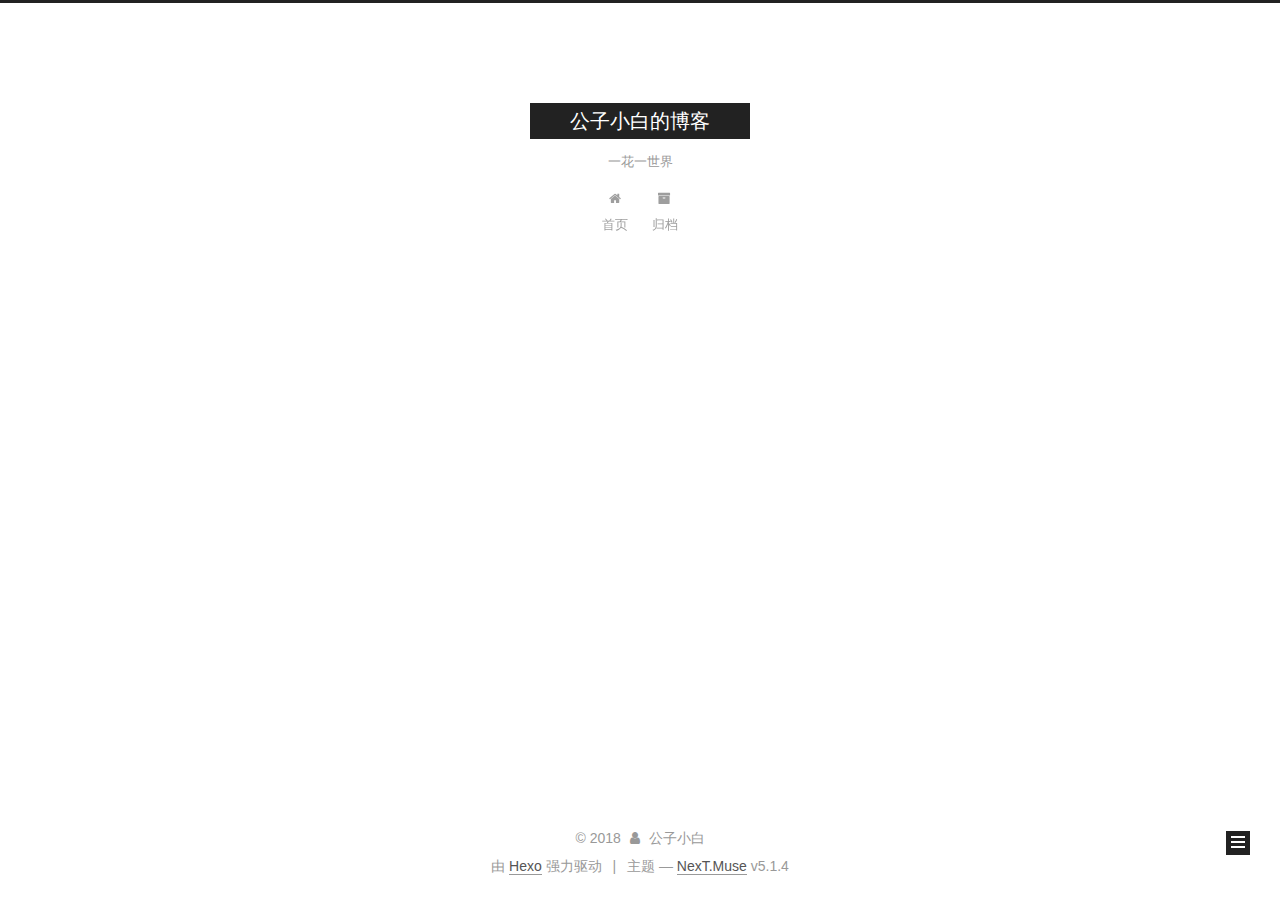
<file: archives/2018/09/index.html>
<!DOCTYPE html>



  


<html class="theme-next muse use-motion" lang="zh-Hans">
<head>
  <meta charset="UTF-8"/>
<meta http-equiv="X-UA-Compatible" content="IE=edge" />
<meta name="viewport" content="width=device-width, initial-scale=1, maximum-scale=1"/>
<meta name="theme-color" content="#222">









<meta http-equiv="Cache-Control" content="no-transform" />
<meta http-equiv="Cache-Control" content="no-siteapp" />
















  
  
  <link href="/lib/fancybox/source/jquery.fancybox.css?v=2.1.5" rel="stylesheet" type="text/css" />







<link href="/lib/font-awesome/css/font-awesome.min.css?v=4.6.2" rel="stylesheet" type="text/css" />

<link href="/css/main.css?v=5.1.4" rel="stylesheet" type="text/css" />


  <link rel="apple-touch-icon" sizes="180x180" href="/images/apple-touch-icon-next.png?v=5.1.4">


  <link rel="icon" type="image/png" sizes="32x32" href="/images/favicon-32x32-next.png?v=5.1.4">


  <link rel="icon" type="image/png" sizes="16x16" href="/images/favicon-16x16-next.png?v=5.1.4">


  <link rel="mask-icon" href="/images/logo.svg?v=5.1.4" color="#222">





  <meta name="keywords" content="Hexo, NexT" />










<meta name="description" content="前端 公子小白 博客">
<meta name="keywords" content="javascript node">
<meta property="og:type" content="website">
<meta property="og:title" content="公子小白的博客">
<meta property="og:url" content="http://yoursite.com/archives/2018/09/index.html">
<meta property="og:site_name" content="公子小白的博客">
<meta property="og:description" content="前端 公子小白 博客">
<meta property="og:locale" content="zh-Hans">
<meta name="twitter:card" content="summary">
<meta name="twitter:title" content="公子小白的博客">
<meta name="twitter:description" content="前端 公子小白 博客">



<script type="text/javascript" id="hexo.configurations">
  var NexT = window.NexT || {};
  var CONFIG = {
    root: '/',
    scheme: 'Muse',
    version: '5.1.4',
    sidebar: {"position":"left","display":"post","offset":12,"b2t":false,"scrollpercent":false,"onmobile":false},
    fancybox: true,
    tabs: true,
    motion: {"enable":true,"async":false,"transition":{"post_block":"fadeIn","post_header":"slideDownIn","post_body":"slideDownIn","coll_header":"slideLeftIn","sidebar":"slideUpIn"}},
    duoshuo: {
      userId: '0',
      author: '博主'
    },
    algolia: {
      applicationID: '',
      apiKey: '',
      indexName: '',
      hits: {"per_page":10},
      labels: {"input_placeholder":"Search for Posts","hits_empty":"We didn't find any results for the search: ${query}","hits_stats":"${hits} results found in ${time} ms"}
    }
  };
</script>



  <link rel="canonical" href="http://yoursite.com/archives/2018/09/"/>





  <title>归档 | 公子小白的博客</title>
  





  <script type="text/javascript">
    var _hmt = _hmt || [];
    (function() {
      var hm = document.createElement("script");
      hm.src = "https://hm.baidu.com/hm.js?db859b52be722f94d9595e23dc4134b1";
      var s = document.getElementsByTagName("script")[0];
      s.parentNode.insertBefore(hm, s);
    })();
  </script>




</head>

<body itemscope itemtype="http://schema.org/WebPage" lang="zh-Hans">

  
  
    
  

  <div class="container sidebar-position-left page-archive">
    <div class="headband"></div>

    <header id="header" class="header" itemscope itemtype="http://schema.org/WPHeader">
      <div class="header-inner"><div class="site-brand-wrapper">
  <div class="site-meta ">
    

    <div class="custom-logo-site-title">
      <a href="/"  class="brand" rel="start">
        <span class="logo-line-before"><i></i></span>
        <span class="site-title">公子小白的博客</span>
        <span class="logo-line-after"><i></i></span>
      </a>
    </div>
      
        <p class="site-subtitle">一花一世界</p>
      
  </div>

  <div class="site-nav-toggle">
    <button>
      <span class="btn-bar"></span>
      <span class="btn-bar"></span>
      <span class="btn-bar"></span>
    </button>
  </div>
</div>

<nav class="site-nav">
  

  
    <ul id="menu" class="menu">
      
        
        <li class="menu-item menu-item-home">
          <a href="/" rel="section">
            
              <i class="menu-item-icon fa fa-fw fa-home"></i> <br />
            
            首页
          </a>
        </li>
      
        
        <li class="menu-item menu-item-archives">
          <a href="/archives/" rel="section">
            
              <i class="menu-item-icon fa fa-fw fa-archive"></i> <br />
            
            归档
          </a>
        </li>
      

      
    </ul>
  

  
</nav>



 </div>
    </header>

    <main id="main" class="main">
      <div class="main-inner">
        <div class="content-wrap">
          <div id="content" class="content">
            

  
  
  
  <div class="post-block archive">
    <div id="posts" class="posts-collapse">
      <span class="archive-move-on"></span>

      <span class="archive-page-counter">
        
        
        
          
        
        嗯..! 目前共计 5 篇日志。 继续努力。
      </span>

      

        
        
        

        
          
          <div class="collection-title">
            <h1 class="archive-year" id="archive-year-2018">2018</h1>
          </div>
        
        

        

  <article class="post post-type-normal" itemscope itemtype="http://schema.org/Article">
    <header class="post-header">

      <h2 class="post-title">
        
            <a class="post-title-link" href="/2018/09/26/vue组件通讯的方式/" itemprop="url">
              
                <span itemprop="name">vue组件通讯的方式</span>
              
            </a>
        
      </h2>

      <div class="post-meta">
        <time class="post-time" itemprop="dateCreated"
              datetime="2018-09-26T15:56:33+08:00"
              content="2018-09-26" >
          09-26
        </time>
      </div>

    </header>
  </article>



      

        
        
        

        
        

        

  <article class="post post-type-normal" itemscope itemtype="http://schema.org/Article">
    <header class="post-header">

      <h2 class="post-title">
        
            <a class="post-title-link" href="/2018/09/06/npm-创建一个命令行小工具/" itemprop="url">
              
                <span itemprop="name">npm 创建一个命令行小工具</span>
              
            </a>
        
      </h2>

      <div class="post-meta">
        <time class="post-time" itemprop="dateCreated"
              datetime="2018-09-06T17:06:07+08:00"
              content="2018-09-06" >
          09-06
        </time>
      </div>

    </header>
  </article>



      

    </div>
  </div>
  
  
  

  



          </div>
          


          

        </div>
        
          
  
  <div class="sidebar-toggle">
    <div class="sidebar-toggle-line-wrap">
      <span class="sidebar-toggle-line sidebar-toggle-line-first"></span>
      <span class="sidebar-toggle-line sidebar-toggle-line-middle"></span>
      <span class="sidebar-toggle-line sidebar-toggle-line-last"></span>
    </div>
  </div>

  <aside id="sidebar" class="sidebar">
    
    <div class="sidebar-inner">

      

      

      <section class="site-overview-wrap sidebar-panel sidebar-panel-active">
        <div class="site-overview">
          <div class="site-author motion-element" itemprop="author" itemscope itemtype="http://schema.org/Person">
            
              <img class="site-author-image" itemprop="image"
                src="/images/avatar.jpeg"
                alt="公子小白" />
            
              <p class="site-author-name" itemprop="name">公子小白</p>
              <p class="site-description motion-element" itemprop="description">前端 公子小白 博客</p>
          </div>

          <nav class="site-state motion-element">

            
              <div class="site-state-item site-state-posts">
              
                <a href="/archives/">
              
                  <span class="site-state-item-count">5</span>
                  <span class="site-state-item-name">日志</span>
                </a>
              </div>
            

            

            
              
              
              <div class="site-state-item site-state-tags">
                
                  <span class="site-state-item-count">2</span>
                  <span class="site-state-item-name">标签</span>
                
              </div>
            

          </nav>

          

          

          
          

          
          

          

        </div>
      </section>

      

      

    </div>
  </aside>


        
      </div>
    </main>

    <footer id="footer" class="footer">
      <div class="footer-inner">
        <div class="copyright">&copy; <span itemprop="copyrightYear">2018</span>
  <span class="with-love">
    <i class="fa fa-user"></i>
  </span>
  <span class="author" itemprop="copyrightHolder">公子小白</span>

  
</div>


  <div class="powered-by">由 <a class="theme-link" target="_blank" href="https://hexo.io">Hexo</a> 强力驱动</div>



  <span class="post-meta-divider">|</span>



  <div class="theme-info">主题 &mdash; <a class="theme-link" target="_blank" href="https://github.com/iissnan/hexo-theme-next">NexT.Muse</a> v5.1.4</div>




        







        
      </div>
    </footer>

    
      <div class="back-to-top">
        <i class="fa fa-arrow-up"></i>
        
      </div>
    

    

  </div>

  

<script type="text/javascript">
  if (Object.prototype.toString.call(window.Promise) !== '[object Function]') {
    window.Promise = null;
  }
</script>









  












  
  
    <script type="text/javascript" src="/lib/jquery/index.js?v=2.1.3"></script>
  

  
  
    <script type="text/javascript" src="/lib/fastclick/lib/fastclick.min.js?v=1.0.6"></script>
  

  
  
    <script type="text/javascript" src="/lib/jquery_lazyload/jquery.lazyload.js?v=1.9.7"></script>
  

  
  
    <script type="text/javascript" src="/lib/velocity/velocity.min.js?v=1.2.1"></script>
  

  
  
    <script type="text/javascript" src="/lib/velocity/velocity.ui.min.js?v=1.2.1"></script>
  

  
  
    <script type="text/javascript" src="/lib/fancybox/source/jquery.fancybox.pack.js?v=2.1.5"></script>
  


  


  <script type="text/javascript" src="/js/src/utils.js?v=5.1.4"></script>

  <script type="text/javascript" src="/js/src/motion.js?v=5.1.4"></script>



  
  

  

  


  <script type="text/javascript" src="/js/src/bootstrap.js?v=5.1.4"></script>



  


  




	





  





  












  





  

  

  

  
  

  

  

  

</body>
</html>
</file>
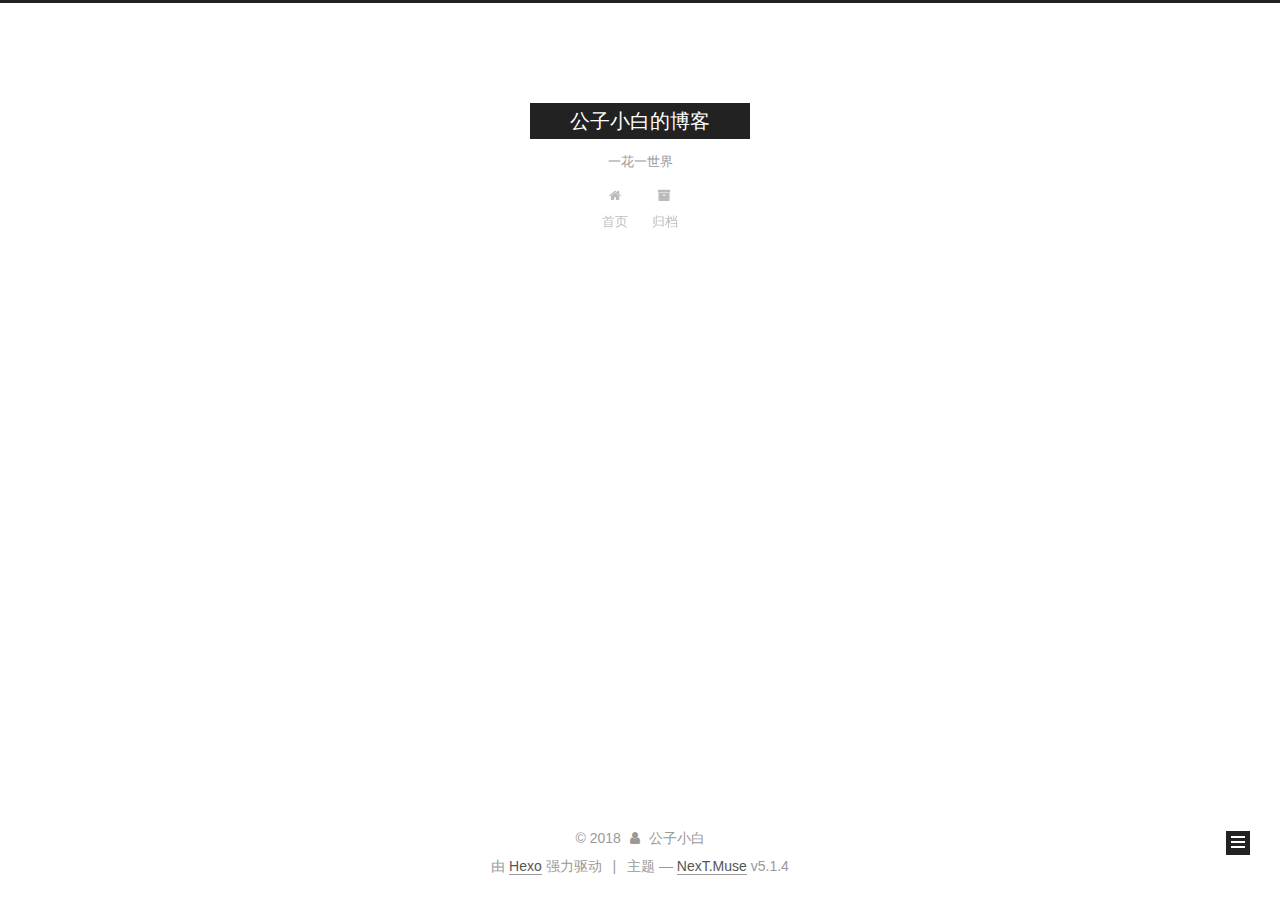
<file: archives/2018/10/index.html>
<!DOCTYPE html>



  


<html class="theme-next muse use-motion" lang="zh-Hans">
<head>
  <meta charset="UTF-8"/>
<meta http-equiv="X-UA-Compatible" content="IE=edge" />
<meta name="viewport" content="width=device-width, initial-scale=1, maximum-scale=1"/>
<meta name="theme-color" content="#222">









<meta http-equiv="Cache-Control" content="no-transform" />
<meta http-equiv="Cache-Control" content="no-siteapp" />
















  
  
  <link href="/lib/fancybox/source/jquery.fancybox.css?v=2.1.5" rel="stylesheet" type="text/css" />







<link href="/lib/font-awesome/css/font-awesome.min.css?v=4.6.2" rel="stylesheet" type="text/css" />

<link href="/css/main.css?v=5.1.4" rel="stylesheet" type="text/css" />


  <link rel="apple-touch-icon" sizes="180x180" href="/images/apple-touch-icon-next.png?v=5.1.4">


  <link rel="icon" type="image/png" sizes="32x32" href="/images/favicon-32x32-next.png?v=5.1.4">


  <link rel="icon" type="image/png" sizes="16x16" href="/images/favicon-16x16-next.png?v=5.1.4">


  <link rel="mask-icon" href="/images/logo.svg?v=5.1.4" color="#222">





  <meta name="keywords" content="Hexo, NexT" />










<meta name="description" content="前端 公子小白 博客">
<meta name="keywords" content="javascript node">
<meta property="og:type" content="website">
<meta property="og:title" content="公子小白的博客">
<meta property="og:url" content="http://yoursite.com/archives/2018/10/index.html">
<meta property="og:site_name" content="公子小白的博客">
<meta property="og:description" content="前端 公子小白 博客">
<meta property="og:locale" content="zh-Hans">
<meta name="twitter:card" content="summary">
<meta name="twitter:title" content="公子小白的博客">
<meta name="twitter:description" content="前端 公子小白 博客">



<script type="text/javascript" id="hexo.configurations">
  var NexT = window.NexT || {};
  var CONFIG = {
    root: '/',
    scheme: 'Muse',
    version: '5.1.4',
    sidebar: {"position":"left","display":"post","offset":12,"b2t":false,"scrollpercent":false,"onmobile":false},
    fancybox: true,
    tabs: true,
    motion: {"enable":true,"async":false,"transition":{"post_block":"fadeIn","post_header":"slideDownIn","post_body":"slideDownIn","coll_header":"slideLeftIn","sidebar":"slideUpIn"}},
    duoshuo: {
      userId: '0',
      author: '博主'
    },
    algolia: {
      applicationID: '',
      apiKey: '',
      indexName: '',
      hits: {"per_page":10},
      labels: {"input_placeholder":"Search for Posts","hits_empty":"We didn't find any results for the search: ${query}","hits_stats":"${hits} results found in ${time} ms"}
    }
  };
</script>



  <link rel="canonical" href="http://yoursite.com/archives/2018/10/"/>





  <title>归档 | 公子小白的博客</title>
  





  <script type="text/javascript">
    var _hmt = _hmt || [];
    (function() {
      var hm = document.createElement("script");
      hm.src = "https://hm.baidu.com/hm.js?db859b52be722f94d9595e23dc4134b1";
      var s = document.getElementsByTagName("script")[0];
      s.parentNode.insertBefore(hm, s);
    })();
  </script>




</head>

<body itemscope itemtype="http://schema.org/WebPage" lang="zh-Hans">

  
  
    
  

  <div class="container sidebar-position-left page-archive">
    <div class="headband"></div>

    <header id="header" class="header" itemscope itemtype="http://schema.org/WPHeader">
      <div class="header-inner"><div class="site-brand-wrapper">
  <div class="site-meta ">
    

    <div class="custom-logo-site-title">
      <a href="/"  class="brand" rel="start">
        <span class="logo-line-before"><i></i></span>
        <span class="site-title">公子小白的博客</span>
        <span class="logo-line-after"><i></i></span>
      </a>
    </div>
      
        <p class="site-subtitle">一花一世界</p>
      
  </div>

  <div class="site-nav-toggle">
    <button>
      <span class="btn-bar"></span>
      <span class="btn-bar"></span>
      <span class="btn-bar"></span>
    </button>
  </div>
</div>

<nav class="site-nav">
  

  
    <ul id="menu" class="menu">
      
        
        <li class="menu-item menu-item-home">
          <a href="/" rel="section">
            
              <i class="menu-item-icon fa fa-fw fa-home"></i> <br />
            
            首页
          </a>
        </li>
      
        
        <li class="menu-item menu-item-archives">
          <a href="/archives/" rel="section">
            
              <i class="menu-item-icon fa fa-fw fa-archive"></i> <br />
            
            归档
          </a>
        </li>
      

      
    </ul>
  

  
</nav>



 </div>
    </header>

    <main id="main" class="main">
      <div class="main-inner">
        <div class="content-wrap">
          <div id="content" class="content">
            

  
  
  
  <div class="post-block archive">
    <div id="posts" class="posts-collapse">
      <span class="archive-move-on"></span>

      <span class="archive-page-counter">
        
        
        
          
        
        嗯..! 目前共计 5 篇日志。 继续努力。
      </span>

      

        
        
        

        
          
          <div class="collection-title">
            <h1 class="archive-year" id="archive-year-2018">2018</h1>
          </div>
        
        

        

  <article class="post post-type-normal" itemscope itemtype="http://schema.org/Article">
    <header class="post-header">

      <h2 class="post-title">
        
            <a class="post-title-link" href="/2018/10/23/获取img和a标签中的链接/" itemprop="url">
              
                <span itemprop="name">获取img和a标签中的链接</span>
              
            </a>
        
      </h2>

      <div class="post-meta">
        <time class="post-time" itemprop="dateCreated"
              datetime="2018-10-23T17:23:25+08:00"
              content="2018-10-23" >
          10-23
        </time>
      </div>

    </header>
  </article>



      

        
        
        

        
        

        

  <article class="post post-type-normal" itemscope itemtype="http://schema.org/Article">
    <header class="post-header">

      <h2 class="post-title">
        
            <a class="post-title-link" href="/2018/10/09/Vuex的使用/" itemprop="url">
              
                <span itemprop="name">Vuex的使用</span>
              
            </a>
        
      </h2>

      <div class="post-meta">
        <time class="post-time" itemprop="dateCreated"
              datetime="2018-10-09T17:32:27+08:00"
              content="2018-10-09" >
          10-09
        </time>
      </div>

    </header>
  </article>



      

    </div>
  </div>
  
  
  

  



          </div>
          


          

        </div>
        
          
  
  <div class="sidebar-toggle">
    <div class="sidebar-toggle-line-wrap">
      <span class="sidebar-toggle-line sidebar-toggle-line-first"></span>
      <span class="sidebar-toggle-line sidebar-toggle-line-middle"></span>
      <span class="sidebar-toggle-line sidebar-toggle-line-last"></span>
    </div>
  </div>

  <aside id="sidebar" class="sidebar">
    
    <div class="sidebar-inner">

      

      

      <section class="site-overview-wrap sidebar-panel sidebar-panel-active">
        <div class="site-overview">
          <div class="site-author motion-element" itemprop="author" itemscope itemtype="http://schema.org/Person">
            
              <img class="site-author-image" itemprop="image"
                src="/images/avatar.jpeg"
                alt="公子小白" />
            
              <p class="site-author-name" itemprop="name">公子小白</p>
              <p class="site-description motion-element" itemprop="description">前端 公子小白 博客</p>
          </div>

          <nav class="site-state motion-element">

            
              <div class="site-state-item site-state-posts">
              
                <a href="/archives/">
              
                  <span class="site-state-item-count">5</span>
                  <span class="site-state-item-name">日志</span>
                </a>
              </div>
            

            

            
              
              
              <div class="site-state-item site-state-tags">
                
                  <span class="site-state-item-count">2</span>
                  <span class="site-state-item-name">标签</span>
                
              </div>
            

          </nav>

          

          

          
          

          
          

          

        </div>
      </section>

      

      

    </div>
  </aside>


        
      </div>
    </main>

    <footer id="footer" class="footer">
      <div class="footer-inner">
        <div class="copyright">&copy; <span itemprop="copyrightYear">2018</span>
  <span class="with-love">
    <i class="fa fa-user"></i>
  </span>
  <span class="author" itemprop="copyrightHolder">公子小白</span>

  
</div>


  <div class="powered-by">由 <a class="theme-link" target="_blank" href="https://hexo.io">Hexo</a> 强力驱动</div>



  <span class="post-meta-divider">|</span>



  <div class="theme-info">主题 &mdash; <a class="theme-link" target="_blank" href="https://github.com/iissnan/hexo-theme-next">NexT.Muse</a> v5.1.4</div>




        







        
      </div>
    </footer>

    
      <div class="back-to-top">
        <i class="fa fa-arrow-up"></i>
        
      </div>
    

    

  </div>

  

<script type="text/javascript">
  if (Object.prototype.toString.call(window.Promise) !== '[object Function]') {
    window.Promise = null;
  }
</script>









  












  
  
    <script type="text/javascript" src="/lib/jquery/index.js?v=2.1.3"></script>
  

  
  
    <script type="text/javascript" src="/lib/fastclick/lib/fastclick.min.js?v=1.0.6"></script>
  

  
  
    <script type="text/javascript" src="/lib/jquery_lazyload/jquery.lazyload.js?v=1.9.7"></script>
  

  
  
    <script type="text/javascript" src="/lib/velocity/velocity.min.js?v=1.2.1"></script>
  

  
  
    <script type="text/javascript" src="/lib/velocity/velocity.ui.min.js?v=1.2.1"></script>
  

  
  
    <script type="text/javascript" src="/lib/fancybox/source/jquery.fancybox.pack.js?v=2.1.5"></script>
  


  


  <script type="text/javascript" src="/js/src/utils.js?v=5.1.4"></script>

  <script type="text/javascript" src="/js/src/motion.js?v=5.1.4"></script>



  
  

  

  


  <script type="text/javascript" src="/js/src/bootstrap.js?v=5.1.4"></script>



  


  




	





  





  












  





  

  

  

  
  

  

  

  

</body>
</html>
</file>
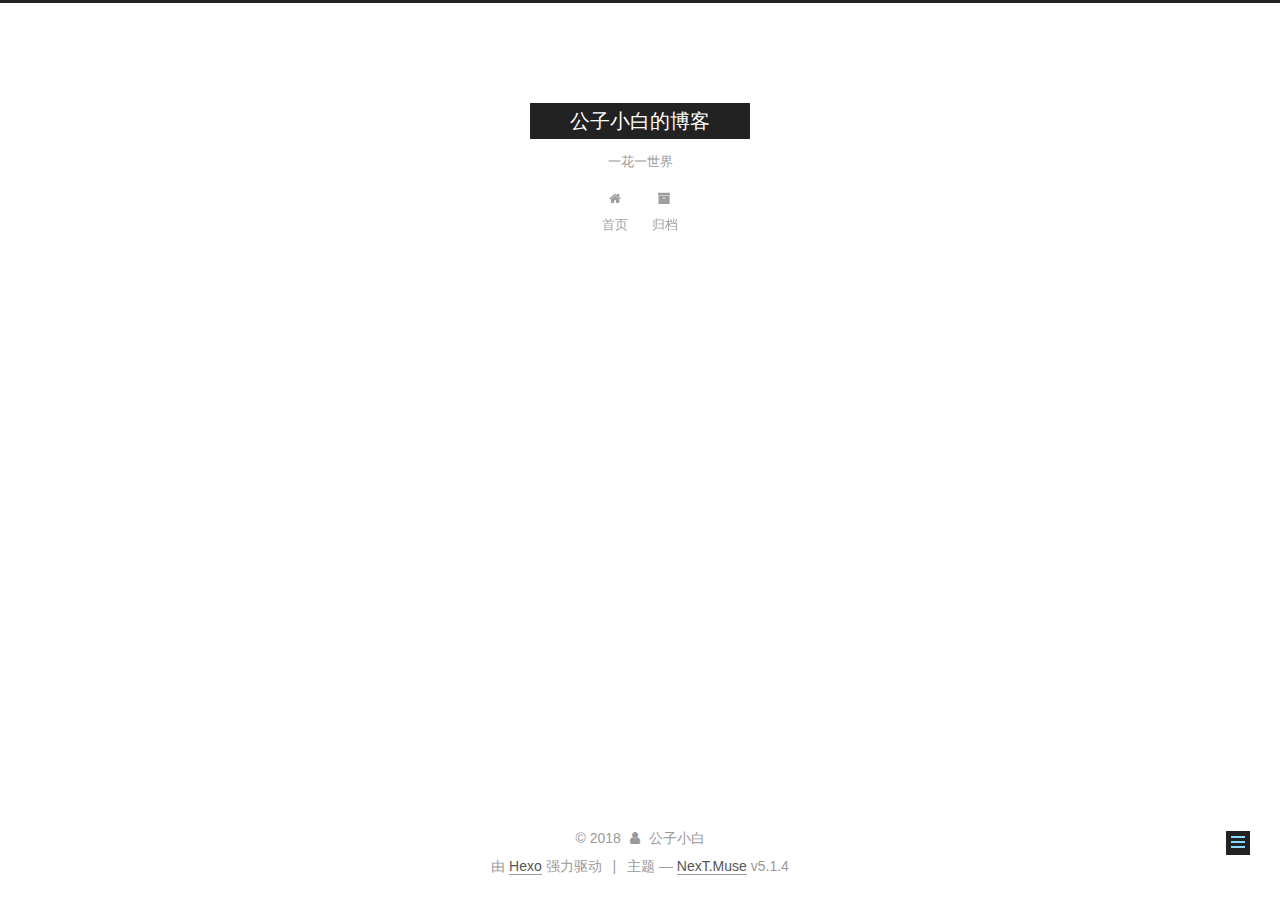
<file: 2018/08/27/hello-world/index.html>
<!DOCTYPE html>



  


<html class="theme-next muse use-motion" lang="zh-Hans">
<head>
  <meta charset="UTF-8"/>
<meta http-equiv="X-UA-Compatible" content="IE=edge" />
<meta name="viewport" content="width=device-width, initial-scale=1, maximum-scale=1"/>
<meta name="theme-color" content="#222">









<meta http-equiv="Cache-Control" content="no-transform" />
<meta http-equiv="Cache-Control" content="no-siteapp" />
















  
  
  <link href="/lib/fancybox/source/jquery.fancybox.css?v=2.1.5" rel="stylesheet" type="text/css" />







<link href="/lib/font-awesome/css/font-awesome.min.css?v=4.6.2" rel="stylesheet" type="text/css" />

<link href="/css/main.css?v=5.1.4" rel="stylesheet" type="text/css" />


  <link rel="apple-touch-icon" sizes="180x180" href="/images/apple-touch-icon-next.png?v=5.1.4">


  <link rel="icon" type="image/png" sizes="32x32" href="/images/favicon-32x32-next.png?v=5.1.4">


  <link rel="icon" type="image/png" sizes="16x16" href="/images/favicon-16x16-next.png?v=5.1.4">


  <link rel="mask-icon" href="/images/logo.svg?v=5.1.4" color="#222">





  <meta name="keywords" content="其他," />










<meta name="description" content="使用hexo搭建的github.io博客系统，以后博客会逐步移植到这里。">
<meta name="keywords" content="其他">
<meta property="og:type" content="article">
<meta property="og:title" content="我来了！！！">
<meta property="og:url" content="http://yoursite.com/2018/08/27/hello-world/index.html">
<meta property="og:site_name" content="公子小白的博客">
<meta property="og:description" content="使用hexo搭建的github.io博客系统，以后博客会逐步移植到这里。">
<meta property="og:locale" content="zh-Hans">
<meta property="og:updated_time" content="2018-09-06T09:08:59.119Z">
<meta name="twitter:card" content="summary">
<meta name="twitter:title" content="我来了！！！">
<meta name="twitter:description" content="使用hexo搭建的github.io博客系统，以后博客会逐步移植到这里。">



<script type="text/javascript" id="hexo.configurations">
  var NexT = window.NexT || {};
  var CONFIG = {
    root: '/',
    scheme: 'Muse',
    version: '5.1.4',
    sidebar: {"position":"left","display":"post","offset":12,"b2t":false,"scrollpercent":false,"onmobile":false},
    fancybox: true,
    tabs: true,
    motion: {"enable":true,"async":false,"transition":{"post_block":"fadeIn","post_header":"slideDownIn","post_body":"slideDownIn","coll_header":"slideLeftIn","sidebar":"slideUpIn"}},
    duoshuo: {
      userId: '0',
      author: '博主'
    },
    algolia: {
      applicationID: '',
      apiKey: '',
      indexName: '',
      hits: {"per_page":10},
      labels: {"input_placeholder":"Search for Posts","hits_empty":"We didn't find any results for the search: ${query}","hits_stats":"${hits} results found in ${time} ms"}
    }
  };
</script>



  <link rel="canonical" href="http://yoursite.com/2018/08/27/hello-world/"/>





  <title>我来了！！！ | 公子小白的博客</title>
  





  <script type="text/javascript">
    var _hmt = _hmt || [];
    (function() {
      var hm = document.createElement("script");
      hm.src = "https://hm.baidu.com/hm.js?db859b52be722f94d9595e23dc4134b1";
      var s = document.getElementsByTagName("script")[0];
      s.parentNode.insertBefore(hm, s);
    })();
  </script>




</head>

<body itemscope itemtype="http://schema.org/WebPage" lang="zh-Hans">

  
  
    
  

  <div class="container sidebar-position-left page-post-detail">
    <div class="headband"></div>

    <header id="header" class="header" itemscope itemtype="http://schema.org/WPHeader">
      <div class="header-inner"><div class="site-brand-wrapper">
  <div class="site-meta ">
    

    <div class="custom-logo-site-title">
      <a href="/"  class="brand" rel="start">
        <span class="logo-line-before"><i></i></span>
        <span class="site-title">公子小白的博客</span>
        <span class="logo-line-after"><i></i></span>
      </a>
    </div>
      
        <p class="site-subtitle">一花一世界</p>
      
  </div>

  <div class="site-nav-toggle">
    <button>
      <span class="btn-bar"></span>
      <span class="btn-bar"></span>
      <span class="btn-bar"></span>
    </button>
  </div>
</div>

<nav class="site-nav">
  

  
    <ul id="menu" class="menu">
      
        
        <li class="menu-item menu-item-home">
          <a href="/" rel="section">
            
              <i class="menu-item-icon fa fa-fw fa-home"></i> <br />
            
            首页
          </a>
        </li>
      
        
        <li class="menu-item menu-item-archives">
          <a href="/archives/" rel="section">
            
              <i class="menu-item-icon fa fa-fw fa-archive"></i> <br />
            
            归档
          </a>
        </li>
      

      
    </ul>
  

  
</nav>



 </div>
    </header>

    <main id="main" class="main">
      <div class="main-inner">
        <div class="content-wrap">
          <div id="content" class="content">
            

  <div id="posts" class="posts-expand">
    

  

  
  
  

  <article class="post post-type-normal" itemscope itemtype="http://schema.org/Article">
  
  
  
  <div class="post-block">
    <link itemprop="mainEntityOfPage" href="http://yoursite.com/2018/08/27/hello-world/">

    <span hidden itemprop="author" itemscope itemtype="http://schema.org/Person">
      <meta itemprop="name" content="公子小白">
      <meta itemprop="description" content="">
      <meta itemprop="image" content="/images/avatar.jpeg">
    </span>

    <span hidden itemprop="publisher" itemscope itemtype="http://schema.org/Organization">
      <meta itemprop="name" content="公子小白的博客">
    </span>

    
      <header class="post-header">

        
        
          <h1 class="post-title" itemprop="name headline">我来了！！！</h1>
        

        <div class="post-meta">
          <span class="post-time">
            
              <span class="post-meta-item-icon">
                <i class="fa fa-calendar-o"></i>
              </span>
              
                <span class="post-meta-item-text">发表于</span>
              
              <time title="创建于" itemprop="dateCreated datePublished" datetime="2018-08-27T15:55:55+08:00">
                2018-08-27
              </time>
            

            

            
          </span>

          

          
            
          

          
          

          

          

          

        </div>
      </header>
    

    
    
    
    <div class="post-body" itemprop="articleBody">

      
      

      
        <p>使用hexo搭建的github.io博客系统，以后博客会逐步移植到这里。</p>

      
    </div>
    
    
    

    

    

    

    <footer class="post-footer">
      
        <div class="post-tags">
          
            <a href="/tags/其他/" rel="tag"># 其他</a>
          
        </div>
      

      
      
      

      
        <div class="post-nav">
          <div class="post-nav-next post-nav-item">
            
          </div>

          <span class="post-nav-divider"></span>

          <div class="post-nav-prev post-nav-item">
            
              <a href="/2018/09/06/npm-创建一个命令行小工具/" rel="prev" title="npm 创建一个命令行小工具">
                npm 创建一个命令行小工具 <i class="fa fa-chevron-right"></i>
              </a>
            
          </div>
        </div>
      

      
      
    </footer>
  </div>
  
  
  
  </article>



    <div class="post-spread">
      
    </div>
  </div>


          </div>
          


          

  



        </div>
        
          
  
  <div class="sidebar-toggle">
    <div class="sidebar-toggle-line-wrap">
      <span class="sidebar-toggle-line sidebar-toggle-line-first"></span>
      <span class="sidebar-toggle-line sidebar-toggle-line-middle"></span>
      <span class="sidebar-toggle-line sidebar-toggle-line-last"></span>
    </div>
  </div>

  <aside id="sidebar" class="sidebar">
    
    <div class="sidebar-inner">

      

      

      <section class="site-overview-wrap sidebar-panel sidebar-panel-active">
        <div class="site-overview">
          <div class="site-author motion-element" itemprop="author" itemscope itemtype="http://schema.org/Person">
            
              <img class="site-author-image" itemprop="image"
                src="/images/avatar.jpeg"
                alt="公子小白" />
            
              <p class="site-author-name" itemprop="name">公子小白</p>
              <p class="site-description motion-element" itemprop="description">前端 公子小白 博客</p>
          </div>

          <nav class="site-state motion-element">

            
              <div class="site-state-item site-state-posts">
              
                <a href="/archives/">
              
                  <span class="site-state-item-count">5</span>
                  <span class="site-state-item-name">日志</span>
                </a>
              </div>
            

            

            
              
              
              <div class="site-state-item site-state-tags">
                
                  <span class="site-state-item-count">2</span>
                  <span class="site-state-item-name">标签</span>
                
              </div>
            

          </nav>

          

          

          
          

          
          

          

        </div>
      </section>

      

      

    </div>
  </aside>


        
      </div>
    </main>

    <footer id="footer" class="footer">
      <div class="footer-inner">
        <div class="copyright">&copy; <span itemprop="copyrightYear">2018</span>
  <span class="with-love">
    <i class="fa fa-user"></i>
  </span>
  <span class="author" itemprop="copyrightHolder">公子小白</span>

  
</div>


  <div class="powered-by">由 <a class="theme-link" target="_blank" href="https://hexo.io">Hexo</a> 强力驱动</div>



  <span class="post-meta-divider">|</span>



  <div class="theme-info">主题 &mdash; <a class="theme-link" target="_blank" href="https://github.com/iissnan/hexo-theme-next">NexT.Muse</a> v5.1.4</div>




        







        
      </div>
    </footer>

    
      <div class="back-to-top">
        <i class="fa fa-arrow-up"></i>
        
      </div>
    

    

  </div>

  

<script type="text/javascript">
  if (Object.prototype.toString.call(window.Promise) !== '[object Function]') {
    window.Promise = null;
  }
</script>









  












  
  
    <script type="text/javascript" src="/lib/jquery/index.js?v=2.1.3"></script>
  

  
  
    <script type="text/javascript" src="/lib/fastclick/lib/fastclick.min.js?v=1.0.6"></script>
  

  
  
    <script type="text/javascript" src="/lib/jquery_lazyload/jquery.lazyload.js?v=1.9.7"></script>
  

  
  
    <script type="text/javascript" src="/lib/velocity/velocity.min.js?v=1.2.1"></script>
  

  
  
    <script type="text/javascript" src="/lib/velocity/velocity.ui.min.js?v=1.2.1"></script>
  

  
  
    <script type="text/javascript" src="/lib/fancybox/source/jquery.fancybox.pack.js?v=2.1.5"></script>
  


  


  <script type="text/javascript" src="/js/src/utils.js?v=5.1.4"></script>

  <script type="text/javascript" src="/js/src/motion.js?v=5.1.4"></script>



  
  

  
  <script type="text/javascript" src="/js/src/scrollspy.js?v=5.1.4"></script>
<script type="text/javascript" src="/js/src/post-details.js?v=5.1.4"></script>



  


  <script type="text/javascript" src="/js/src/bootstrap.js?v=5.1.4"></script>



  


  




	





  





  












  





  

  

  

  
  

  

  

  

</body>
</html>
</file>
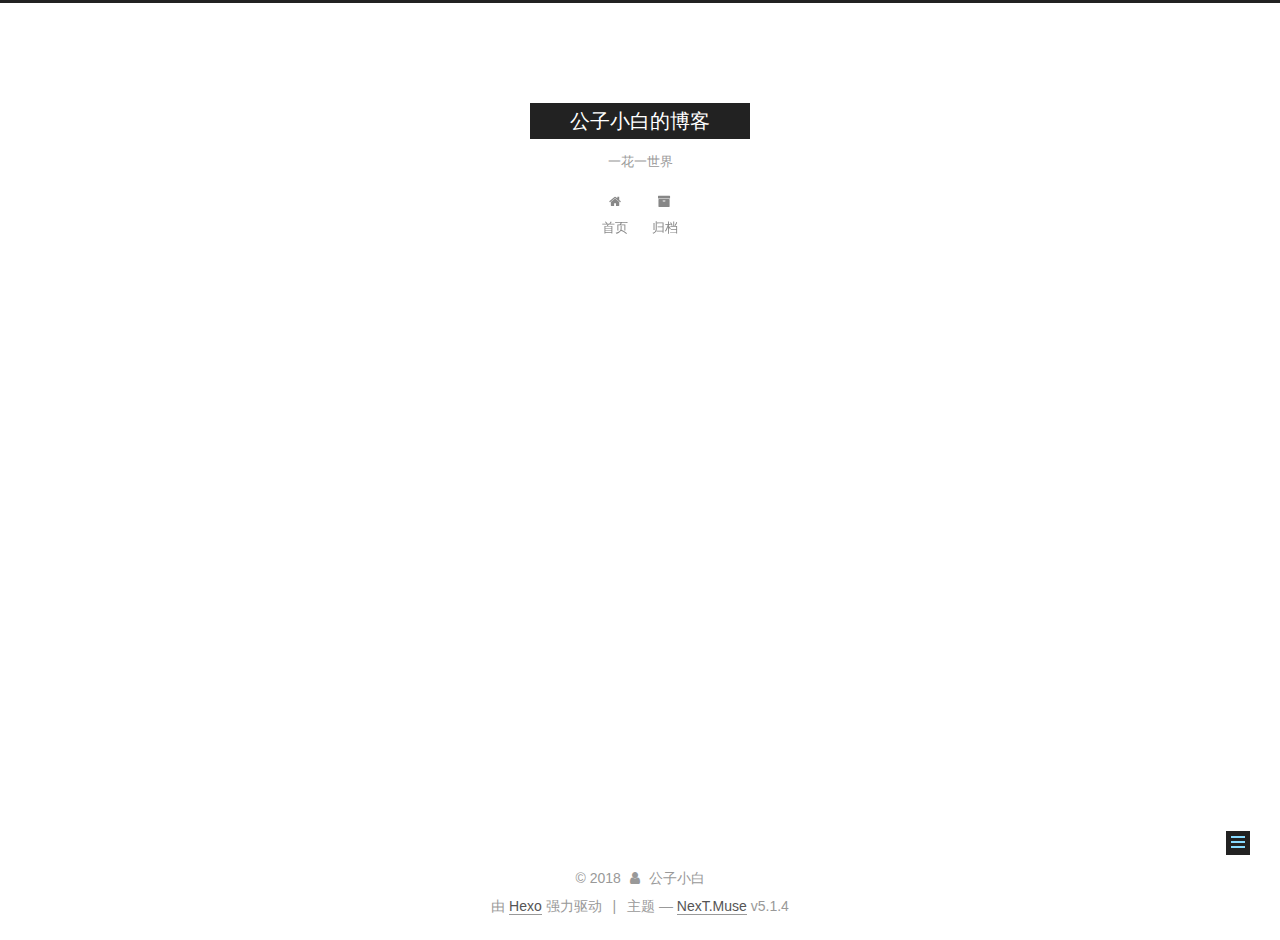
<file: 2018/09/06/npm-创建一个命令行小工具/index.html>
<!DOCTYPE html>



  


<html class="theme-next muse use-motion" lang="zh-Hans">
<head>
  <meta charset="UTF-8"/>
<meta http-equiv="X-UA-Compatible" content="IE=edge" />
<meta name="viewport" content="width=device-width, initial-scale=1, maximum-scale=1"/>
<meta name="theme-color" content="#222">









<meta http-equiv="Cache-Control" content="no-transform" />
<meta http-equiv="Cache-Control" content="no-siteapp" />
















  
  
  <link href="/lib/fancybox/source/jquery.fancybox.css?v=2.1.5" rel="stylesheet" type="text/css" />







<link href="/lib/font-awesome/css/font-awesome.min.css?v=4.6.2" rel="stylesheet" type="text/css" />

<link href="/css/main.css?v=5.1.4" rel="stylesheet" type="text/css" />


  <link rel="apple-touch-icon" sizes="180x180" href="/images/apple-touch-icon-next.png?v=5.1.4">


  <link rel="icon" type="image/png" sizes="32x32" href="/images/favicon-32x32-next.png?v=5.1.4">


  <link rel="icon" type="image/png" sizes="16x16" href="/images/favicon-16x16-next.png?v=5.1.4">


  <link rel="mask-icon" href="/images/logo.svg?v=5.1.4" color="#222">





  <meta name="keywords" content="npm," />










<meta name="description" content="一个用于查询电影、电视剧信息的命令行工具 12npm install douban -gdouban 琅琊榜 地址见github">
<meta name="keywords" content="npm">
<meta property="og:type" content="article">
<meta property="og:title" content="npm 创建一个命令行小工具">
<meta property="og:url" content="http://yoursite.com/2018/09/06/npm-创建一个命令行小工具/index.html">
<meta property="og:site_name" content="公子小白的博客">
<meta property="og:description" content="一个用于查询电影、电视剧信息的命令行工具 12npm install douban -gdouban 琅琊榜 地址见github">
<meta property="og:locale" content="zh-Hans">
<meta property="og:updated_time" content="2018-09-06T10:04:39.695Z">
<meta name="twitter:card" content="summary">
<meta name="twitter:title" content="npm 创建一个命令行小工具">
<meta name="twitter:description" content="一个用于查询电影、电视剧信息的命令行工具 12npm install douban -gdouban 琅琊榜 地址见github">



<script type="text/javascript" id="hexo.configurations">
  var NexT = window.NexT || {};
  var CONFIG = {
    root: '/',
    scheme: 'Muse',
    version: '5.1.4',
    sidebar: {"position":"left","display":"post","offset":12,"b2t":false,"scrollpercent":false,"onmobile":false},
    fancybox: true,
    tabs: true,
    motion: {"enable":true,"async":false,"transition":{"post_block":"fadeIn","post_header":"slideDownIn","post_body":"slideDownIn","coll_header":"slideLeftIn","sidebar":"slideUpIn"}},
    duoshuo: {
      userId: '0',
      author: '博主'
    },
    algolia: {
      applicationID: '',
      apiKey: '',
      indexName: '',
      hits: {"per_page":10},
      labels: {"input_placeholder":"Search for Posts","hits_empty":"We didn't find any results for the search: ${query}","hits_stats":"${hits} results found in ${time} ms"}
    }
  };
</script>



  <link rel="canonical" href="http://yoursite.com/2018/09/06/npm-创建一个命令行小工具/"/>





  <title>npm 创建一个命令行小工具 | 公子小白的博客</title>
  





  <script type="text/javascript">
    var _hmt = _hmt || [];
    (function() {
      var hm = document.createElement("script");
      hm.src = "https://hm.baidu.com/hm.js?db859b52be722f94d9595e23dc4134b1";
      var s = document.getElementsByTagName("script")[0];
      s.parentNode.insertBefore(hm, s);
    })();
  </script>




</head>

<body itemscope itemtype="http://schema.org/WebPage" lang="zh-Hans">

  
  
    
  

  <div class="container sidebar-position-left page-post-detail">
    <div class="headband"></div>

    <header id="header" class="header" itemscope itemtype="http://schema.org/WPHeader">
      <div class="header-inner"><div class="site-brand-wrapper">
  <div class="site-meta ">
    

    <div class="custom-logo-site-title">
      <a href="/"  class="brand" rel="start">
        <span class="logo-line-before"><i></i></span>
        <span class="site-title">公子小白的博客</span>
        <span class="logo-line-after"><i></i></span>
      </a>
    </div>
      
        <p class="site-subtitle">一花一世界</p>
      
  </div>

  <div class="site-nav-toggle">
    <button>
      <span class="btn-bar"></span>
      <span class="btn-bar"></span>
      <span class="btn-bar"></span>
    </button>
  </div>
</div>

<nav class="site-nav">
  

  
    <ul id="menu" class="menu">
      
        
        <li class="menu-item menu-item-home">
          <a href="/" rel="section">
            
              <i class="menu-item-icon fa fa-fw fa-home"></i> <br />
            
            首页
          </a>
        </li>
      
        
        <li class="menu-item menu-item-archives">
          <a href="/archives/" rel="section">
            
              <i class="menu-item-icon fa fa-fw fa-archive"></i> <br />
            
            归档
          </a>
        </li>
      

      
    </ul>
  

  
</nav>



 </div>
    </header>

    <main id="main" class="main">
      <div class="main-inner">
        <div class="content-wrap">
          <div id="content" class="content">
            

  <div id="posts" class="posts-expand">
    

  

  
  
  

  <article class="post post-type-normal" itemscope itemtype="http://schema.org/Article">
  
  
  
  <div class="post-block">
    <link itemprop="mainEntityOfPage" href="http://yoursite.com/2018/09/06/npm-创建一个命令行小工具/">

    <span hidden itemprop="author" itemscope itemtype="http://schema.org/Person">
      <meta itemprop="name" content="公子小白">
      <meta itemprop="description" content="">
      <meta itemprop="image" content="/images/avatar.jpeg">
    </span>

    <span hidden itemprop="publisher" itemscope itemtype="http://schema.org/Organization">
      <meta itemprop="name" content="公子小白的博客">
    </span>

    
      <header class="post-header">

        
        
          <h1 class="post-title" itemprop="name headline">npm 创建一个命令行小工具</h1>
        

        <div class="post-meta">
          <span class="post-time">
            
              <span class="post-meta-item-icon">
                <i class="fa fa-calendar-o"></i>
              </span>
              
                <span class="post-meta-item-text">发表于</span>
              
              <time title="创建于" itemprop="dateCreated datePublished" datetime="2018-09-06T17:06:07+08:00">
                2018-09-06
              </time>
            

            

            
          </span>

          

          
            
          

          
          

          

          

          

        </div>
      </header>
    

    
    
    
    <div class="post-body" itemprop="articleBody">

      
      

      
        <p>一个用于查询电影、电视剧信息的命令行工具</p>
<figure class="highlight plain"><table><tr><td class="gutter"><pre><span class="line">1</span><br><span class="line">2</span><br></pre></td><td class="code"><pre><span class="line">npm install douban -g</span><br><span class="line">douban 琅琊榜</span><br></pre></td></tr></table></figure>
<p>地址见<a href="https://github.com/manpenghui/douban" target="_blank" rel="noopener">github</a></p>

      
    </div>
    
    
    

    

    

    

    <footer class="post-footer">
      
        <div class="post-tags">
          
            <a href="/tags/npm/" rel="tag"># npm</a>
          
        </div>
      

      
      
      

      
        <div class="post-nav">
          <div class="post-nav-next post-nav-item">
            
              <a href="/2018/08/27/hello-world/" rel="next" title="我来了！！！">
                <i class="fa fa-chevron-left"></i> 我来了！！！
              </a>
            
          </div>

          <span class="post-nav-divider"></span>

          <div class="post-nav-prev post-nav-item">
            
              <a href="/2018/09/26/vue组件通讯的方式/" rel="prev" title="vue组件通讯的方式">
                vue组件通讯的方式 <i class="fa fa-chevron-right"></i>
              </a>
            
          </div>
        </div>
      

      
      
    </footer>
  </div>
  
  
  
  </article>



    <div class="post-spread">
      
    </div>
  </div>


          </div>
          


          

  



        </div>
        
          
  
  <div class="sidebar-toggle">
    <div class="sidebar-toggle-line-wrap">
      <span class="sidebar-toggle-line sidebar-toggle-line-first"></span>
      <span class="sidebar-toggle-line sidebar-toggle-line-middle"></span>
      <span class="sidebar-toggle-line sidebar-toggle-line-last"></span>
    </div>
  </div>

  <aside id="sidebar" class="sidebar">
    
    <div class="sidebar-inner">

      

      

      <section class="site-overview-wrap sidebar-panel sidebar-panel-active">
        <div class="site-overview">
          <div class="site-author motion-element" itemprop="author" itemscope itemtype="http://schema.org/Person">
            
              <img class="site-author-image" itemprop="image"
                src="/images/avatar.jpeg"
                alt="公子小白" />
            
              <p class="site-author-name" itemprop="name">公子小白</p>
              <p class="site-description motion-element" itemprop="description">前端 公子小白 博客</p>
          </div>

          <nav class="site-state motion-element">

            
              <div class="site-state-item site-state-posts">
              
                <a href="/archives/">
              
                  <span class="site-state-item-count">5</span>
                  <span class="site-state-item-name">日志</span>
                </a>
              </div>
            

            

            
              
              
              <div class="site-state-item site-state-tags">
                
                  <span class="site-state-item-count">2</span>
                  <span class="site-state-item-name">标签</span>
                
              </div>
            

          </nav>

          

          

          
          

          
          

          

        </div>
      </section>

      

      

    </div>
  </aside>


        
      </div>
    </main>

    <footer id="footer" class="footer">
      <div class="footer-inner">
        <div class="copyright">&copy; <span itemprop="copyrightYear">2018</span>
  <span class="with-love">
    <i class="fa fa-user"></i>
  </span>
  <span class="author" itemprop="copyrightHolder">公子小白</span>

  
</div>


  <div class="powered-by">由 <a class="theme-link" target="_blank" href="https://hexo.io">Hexo</a> 强力驱动</div>



  <span class="post-meta-divider">|</span>



  <div class="theme-info">主题 &mdash; <a class="theme-link" target="_blank" href="https://github.com/iissnan/hexo-theme-next">NexT.Muse</a> v5.1.4</div>




        







        
      </div>
    </footer>

    
      <div class="back-to-top">
        <i class="fa fa-arrow-up"></i>
        
      </div>
    

    

  </div>

  

<script type="text/javascript">
  if (Object.prototype.toString.call(window.Promise) !== '[object Function]') {
    window.Promise = null;
  }
</script>









  












  
  
    <script type="text/javascript" src="/lib/jquery/index.js?v=2.1.3"></script>
  

  
  
    <script type="text/javascript" src="/lib/fastclick/lib/fastclick.min.js?v=1.0.6"></script>
  

  
  
    <script type="text/javascript" src="/lib/jquery_lazyload/jquery.lazyload.js?v=1.9.7"></script>
  

  
  
    <script type="text/javascript" src="/lib/velocity/velocity.min.js?v=1.2.1"></script>
  

  
  
    <script type="text/javascript" src="/lib/velocity/velocity.ui.min.js?v=1.2.1"></script>
  

  
  
    <script type="text/javascript" src="/lib/fancybox/source/jquery.fancybox.pack.js?v=2.1.5"></script>
  


  


  <script type="text/javascript" src="/js/src/utils.js?v=5.1.4"></script>

  <script type="text/javascript" src="/js/src/motion.js?v=5.1.4"></script>



  
  

  
  <script type="text/javascript" src="/js/src/scrollspy.js?v=5.1.4"></script>
<script type="text/javascript" src="/js/src/post-details.js?v=5.1.4"></script>



  


  <script type="text/javascript" src="/js/src/bootstrap.js?v=5.1.4"></script>



  


  




	





  





  












  





  

  

  

  
  

  

  

  

</body>
</html>
</file>
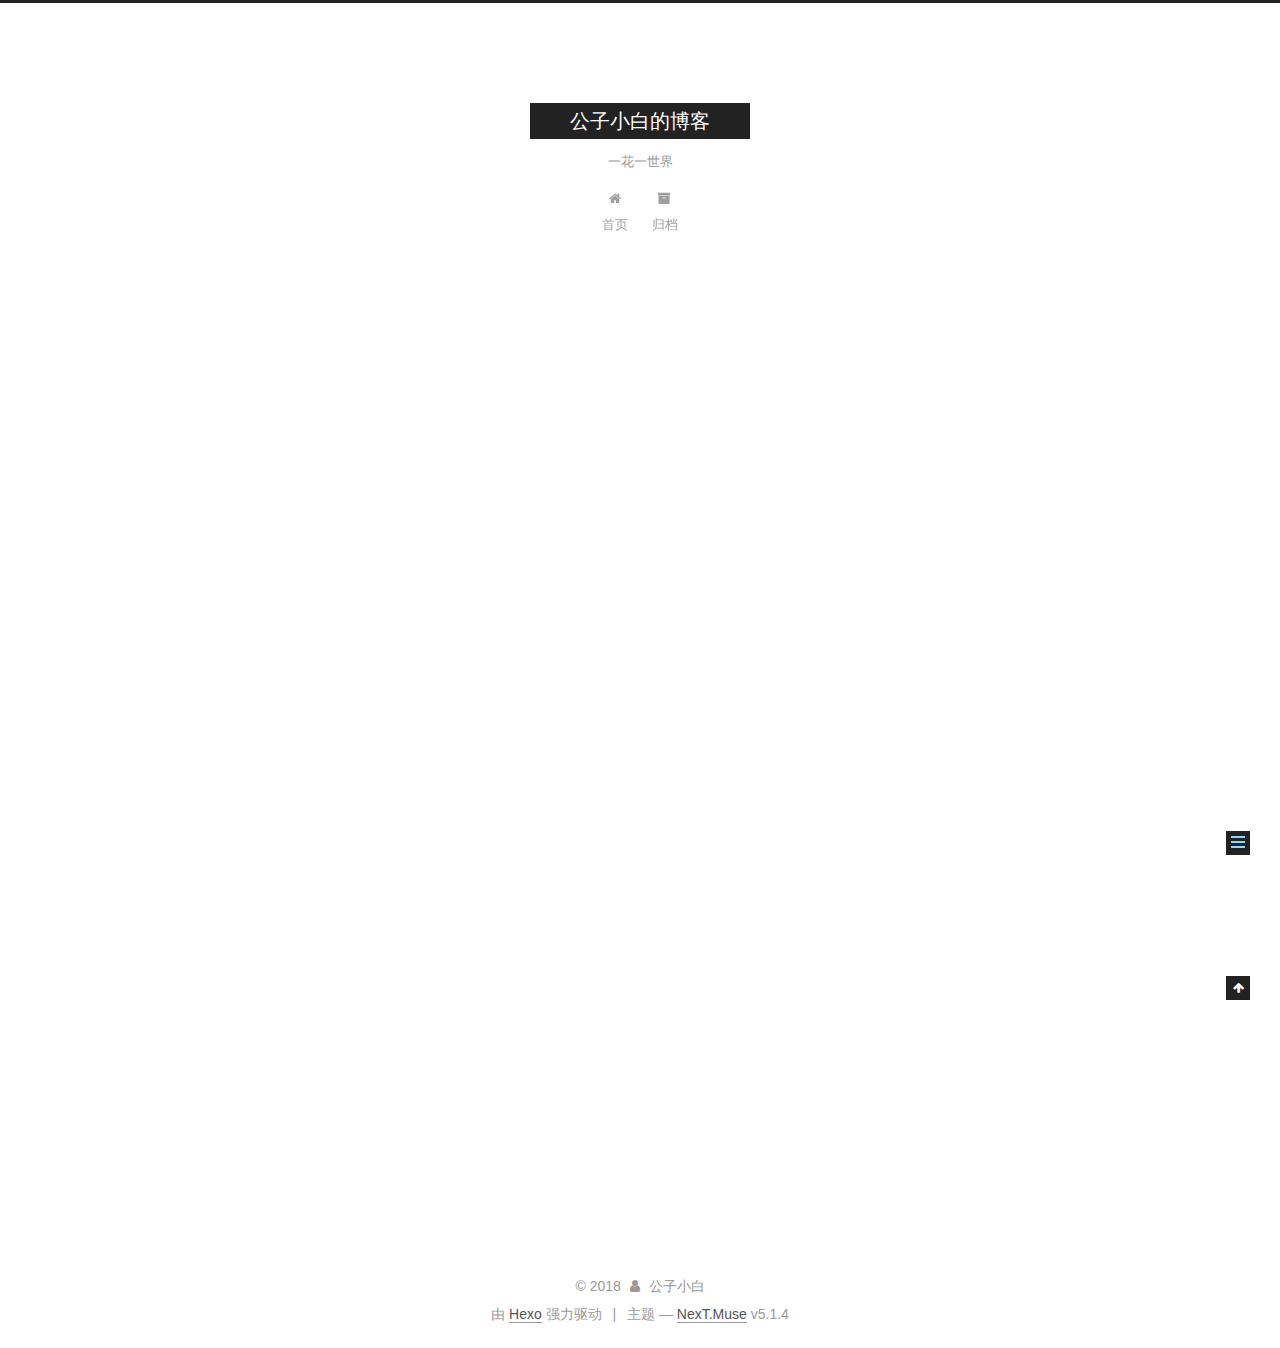
<file: 2018/10/23/获取img和a标签中的链接/index.html>
<!DOCTYPE html>



  


<html class="theme-next muse use-motion" lang="zh-Hans">
<head>
  <meta charset="UTF-8"/>
<meta http-equiv="X-UA-Compatible" content="IE=edge" />
<meta name="viewport" content="width=device-width, initial-scale=1, maximum-scale=1"/>
<meta name="theme-color" content="#222">









<meta http-equiv="Cache-Control" content="no-transform" />
<meta http-equiv="Cache-Control" content="no-siteapp" />
















  
  
  <link href="/lib/fancybox/source/jquery.fancybox.css?v=2.1.5" rel="stylesheet" type="text/css" />







<link href="/lib/font-awesome/css/font-awesome.min.css?v=4.6.2" rel="stylesheet" type="text/css" />

<link href="/css/main.css?v=5.1.4" rel="stylesheet" type="text/css" />


  <link rel="apple-touch-icon" sizes="180x180" href="/images/apple-touch-icon-next.png?v=5.1.4">


  <link rel="icon" type="image/png" sizes="32x32" href="/images/favicon-32x32-next.png?v=5.1.4">


  <link rel="icon" type="image/png" sizes="16x16" href="/images/favicon-16x16-next.png?v=5.1.4">


  <link rel="mask-icon" href="/images/logo.svg?v=5.1.4" color="#222">





  <meta name="keywords" content="Hexo, NexT" />










<meta name="description" content="有时候会有这么一种需求，根据一段html字符串获取其中img或者a标签的链接,闲来无事，写了一个。123456789101112131415161718192021222324252627function findLink(text, type) &amp;#123;  var reg1, reg2, srcArr = [];  switch (type) &amp;#123;    case &amp;apos;a&amp;a">
<meta name="keywords" content="javascript node">
<meta property="og:type" content="article">
<meta property="og:title" content="获取img和a标签中的链接">
<meta property="og:url" content="http://yoursite.com/2018/10/23/获取img和a标签中的链接/index.html">
<meta property="og:site_name" content="公子小白的博客">
<meta property="og:description" content="有时候会有这么一种需求，根据一段html字符串获取其中img或者a标签的链接,闲来无事，写了一个。123456789101112131415161718192021222324252627function findLink(text, type) &amp;#123;  var reg1, reg2, srcArr = [];  switch (type) &amp;#123;    case &amp;apos;a&amp;a">
<meta property="og:locale" content="zh-Hans">
<meta property="og:updated_time" content="2018-10-23T09:37:08.421Z">
<meta name="twitter:card" content="summary">
<meta name="twitter:title" content="获取img和a标签中的链接">
<meta name="twitter:description" content="有时候会有这么一种需求，根据一段html字符串获取其中img或者a标签的链接,闲来无事，写了一个。123456789101112131415161718192021222324252627function findLink(text, type) &amp;#123;  var reg1, reg2, srcArr = [];  switch (type) &amp;#123;    case &amp;apos;a&amp;a">



<script type="text/javascript" id="hexo.configurations">
  var NexT = window.NexT || {};
  var CONFIG = {
    root: '/',
    scheme: 'Muse',
    version: '5.1.4',
    sidebar: {"position":"left","display":"post","offset":12,"b2t":false,"scrollpercent":false,"onmobile":false},
    fancybox: true,
    tabs: true,
    motion: {"enable":true,"async":false,"transition":{"post_block":"fadeIn","post_header":"slideDownIn","post_body":"slideDownIn","coll_header":"slideLeftIn","sidebar":"slideUpIn"}},
    duoshuo: {
      userId: '0',
      author: '博主'
    },
    algolia: {
      applicationID: '',
      apiKey: '',
      indexName: '',
      hits: {"per_page":10},
      labels: {"input_placeholder":"Search for Posts","hits_empty":"We didn't find any results for the search: ${query}","hits_stats":"${hits} results found in ${time} ms"}
    }
  };
</script>



  <link rel="canonical" href="http://yoursite.com/2018/10/23/获取img和a标签中的链接/"/>





  <title>获取img和a标签中的链接 | 公子小白的博客</title>
  





  <script type="text/javascript">
    var _hmt = _hmt || [];
    (function() {
      var hm = document.createElement("script");
      hm.src = "https://hm.baidu.com/hm.js?db859b52be722f94d9595e23dc4134b1";
      var s = document.getElementsByTagName("script")[0];
      s.parentNode.insertBefore(hm, s);
    })();
  </script>




</head>

<body itemscope itemtype="http://schema.org/WebPage" lang="zh-Hans">

  
  
    
  

  <div class="container sidebar-position-left page-post-detail">
    <div class="headband"></div>

    <header id="header" class="header" itemscope itemtype="http://schema.org/WPHeader">
      <div class="header-inner"><div class="site-brand-wrapper">
  <div class="site-meta ">
    

    <div class="custom-logo-site-title">
      <a href="/"  class="brand" rel="start">
        <span class="logo-line-before"><i></i></span>
        <span class="site-title">公子小白的博客</span>
        <span class="logo-line-after"><i></i></span>
      </a>
    </div>
      
        <p class="site-subtitle">一花一世界</p>
      
  </div>

  <div class="site-nav-toggle">
    <button>
      <span class="btn-bar"></span>
      <span class="btn-bar"></span>
      <span class="btn-bar"></span>
    </button>
  </div>
</div>

<nav class="site-nav">
  

  
    <ul id="menu" class="menu">
      
        
        <li class="menu-item menu-item-home">
          <a href="/" rel="section">
            
              <i class="menu-item-icon fa fa-fw fa-home"></i> <br />
            
            首页
          </a>
        </li>
      
        
        <li class="menu-item menu-item-archives">
          <a href="/archives/" rel="section">
            
              <i class="menu-item-icon fa fa-fw fa-archive"></i> <br />
            
            归档
          </a>
        </li>
      

      
    </ul>
  

  
</nav>



 </div>
    </header>

    <main id="main" class="main">
      <div class="main-inner">
        <div class="content-wrap">
          <div id="content" class="content">
            

  <div id="posts" class="posts-expand">
    

  

  
  
  

  <article class="post post-type-normal" itemscope itemtype="http://schema.org/Article">
  
  
  
  <div class="post-block">
    <link itemprop="mainEntityOfPage" href="http://yoursite.com/2018/10/23/获取img和a标签中的链接/">

    <span hidden itemprop="author" itemscope itemtype="http://schema.org/Person">
      <meta itemprop="name" content="公子小白">
      <meta itemprop="description" content="">
      <meta itemprop="image" content="/images/avatar.jpeg">
    </span>

    <span hidden itemprop="publisher" itemscope itemtype="http://schema.org/Organization">
      <meta itemprop="name" content="公子小白的博客">
    </span>

    
      <header class="post-header">

        
        
          <h1 class="post-title" itemprop="name headline">获取img和a标签中的链接</h1>
        

        <div class="post-meta">
          <span class="post-time">
            
              <span class="post-meta-item-icon">
                <i class="fa fa-calendar-o"></i>
              </span>
              
                <span class="post-meta-item-text">发表于</span>
              
              <time title="创建于" itemprop="dateCreated datePublished" datetime="2018-10-23T17:23:25+08:00">
                2018-10-23
              </time>
            

            

            
          </span>

          

          
            
          

          
          

          

          

          

        </div>
      </header>
    

    
    
    
    <div class="post-body" itemprop="articleBody">

      
      

      
        <h6 id="有时候会有这么一种需求，根据一段html字符串获取其中img或者a标签的链接-闲来无事，写了一个。"><a href="#有时候会有这么一种需求，根据一段html字符串获取其中img或者a标签的链接-闲来无事，写了一个。" class="headerlink" title="有时候会有这么一种需求，根据一段html字符串获取其中img或者a标签的链接,闲来无事，写了一个。"></a>有时候会有这么一种需求，根据一段html字符串获取其中img或者a标签的链接,闲来无事，写了一个。</h6><figure class="highlight plain"><table><tr><td class="gutter"><pre><span class="line">1</span><br><span class="line">2</span><br><span class="line">3</span><br><span class="line">4</span><br><span class="line">5</span><br><span class="line">6</span><br><span class="line">7</span><br><span class="line">8</span><br><span class="line">9</span><br><span class="line">10</span><br><span class="line">11</span><br><span class="line">12</span><br><span class="line">13</span><br><span class="line">14</span><br><span class="line">15</span><br><span class="line">16</span><br><span class="line">17</span><br><span class="line">18</span><br><span class="line">19</span><br><span class="line">20</span><br><span class="line">21</span><br><span class="line">22</span><br><span class="line">23</span><br><span class="line">24</span><br><span class="line">25</span><br><span class="line">26</span><br><span class="line">27</span><br></pre></td><td class="code"><pre><span class="line">function findLink(text, type) &#123;</span><br><span class="line">  var reg1, reg2, srcArr = [];</span><br><span class="line">  switch (type) &#123;</span><br><span class="line">    case &apos;a&apos;:</span><br><span class="line">      reg1 = /&lt;a\b.*?(?:&gt;)/gi;</span><br><span class="line">      reg2 = /\bhref\b\s*=\s*[\&apos;\&quot;]?([^\&apos;\&quot;]*)[\&apos;\&quot;]?/i;</span><br><span class="line">      break;</span><br><span class="line">    case &apos;img&apos;:</span><br><span class="line">      reg1 = /&lt;img\b.*?(?:\&gt;|\/&gt;)/gi;</span><br><span class="line">      reg2 = /\bsrc\b\s*=\s*[\&apos;\&quot;]?([^\&apos;\&quot;]*)[\&apos;\&quot;]?/i;</span><br><span class="line">      break;</span><br><span class="line">    default:</span><br><span class="line">      reg1 = /&lt;a\b.*?(?:&gt;)/gi;</span><br><span class="line">      reg2 = /\bhref\b\s*=\s*[\&apos;\&quot;]?([^\&apos;\&quot;]*)[\&apos;\&quot;]?/i;</span><br><span class="line">      break;</span><br><span class="line">  &#125;</span><br><span class="line">  var arr = text.match(reg1);</span><br><span class="line">  if (!arr) return []</span><br><span class="line">  for (const item of arr) &#123;</span><br><span class="line">    var itemArr = item.match(reg2)</span><br><span class="line">    if (itemArr) &#123;</span><br><span class="line">      srcArr.push(itemArr[1])</span><br><span class="line">    &#125;</span><br><span class="line">  &#125;</span><br><span class="line">  return srcArr</span><br><span class="line">&#125;</span><br><span class="line">// text :要查找的字符串   type：类型</span><br></pre></td></tr></table></figure>
      
    </div>
    
    
    

    

    

    

    <footer class="post-footer">
      

      
      
      

      
        <div class="post-nav">
          <div class="post-nav-next post-nav-item">
            
              <a href="/2018/10/09/Vuex的使用/" rel="next" title="Vuex的使用">
                <i class="fa fa-chevron-left"></i> Vuex的使用
              </a>
            
          </div>

          <span class="post-nav-divider"></span>

          <div class="post-nav-prev post-nav-item">
            
          </div>
        </div>
      

      
      
    </footer>
  </div>
  
  
  
  </article>



    <div class="post-spread">
      
    </div>
  </div>


          </div>
          


          

  



        </div>
        
          
  
  <div class="sidebar-toggle">
    <div class="sidebar-toggle-line-wrap">
      <span class="sidebar-toggle-line sidebar-toggle-line-first"></span>
      <span class="sidebar-toggle-line sidebar-toggle-line-middle"></span>
      <span class="sidebar-toggle-line sidebar-toggle-line-last"></span>
    </div>
  </div>

  <aside id="sidebar" class="sidebar">
    
    <div class="sidebar-inner">

      

      
        <ul class="sidebar-nav motion-element">
          <li class="sidebar-nav-toc sidebar-nav-active" data-target="post-toc-wrap">
            文章目录
          </li>
          <li class="sidebar-nav-overview" data-target="site-overview-wrap">
            站点概览
          </li>
        </ul>
      

      <section class="site-overview-wrap sidebar-panel">
        <div class="site-overview">
          <div class="site-author motion-element" itemprop="author" itemscope itemtype="http://schema.org/Person">
            
              <img class="site-author-image" itemprop="image"
                src="/images/avatar.jpeg"
                alt="公子小白" />
            
              <p class="site-author-name" itemprop="name">公子小白</p>
              <p class="site-description motion-element" itemprop="description">前端 公子小白 博客</p>
          </div>

          <nav class="site-state motion-element">

            
              <div class="site-state-item site-state-posts">
              
                <a href="/archives/">
              
                  <span class="site-state-item-count">5</span>
                  <span class="site-state-item-name">日志</span>
                </a>
              </div>
            

            

            
              
              
              <div class="site-state-item site-state-tags">
                
                  <span class="site-state-item-count">2</span>
                  <span class="site-state-item-name">标签</span>
                
              </div>
            

          </nav>

          

          

          
          

          
          

          

        </div>
      </section>

      
      <!--noindex-->
        <section class="post-toc-wrap motion-element sidebar-panel sidebar-panel-active">
          <div class="post-toc">

            
              
            

            
              <div class="post-toc-content"><ol class="nav"><li class="nav-item nav-level-6"><a class="nav-link" href="#有时候会有这么一种需求，根据一段html字符串获取其中img或者a标签的链接-闲来无事，写了一个。"><span class="nav-number">1.</span> <span class="nav-text">有时候会有这么一种需求，根据一段html字符串获取其中img或者a标签的链接,闲来无事，写了一个。</span></a></li></ol></div>
            

          </div>
        </section>
      <!--/noindex-->
      

      

    </div>
  </aside>


        
      </div>
    </main>

    <footer id="footer" class="footer">
      <div class="footer-inner">
        <div class="copyright">&copy; <span itemprop="copyrightYear">2018</span>
  <span class="with-love">
    <i class="fa fa-user"></i>
  </span>
  <span class="author" itemprop="copyrightHolder">公子小白</span>

  
</div>


  <div class="powered-by">由 <a class="theme-link" target="_blank" href="https://hexo.io">Hexo</a> 强力驱动</div>



  <span class="post-meta-divider">|</span>



  <div class="theme-info">主题 &mdash; <a class="theme-link" target="_blank" href="https://github.com/iissnan/hexo-theme-next">NexT.Muse</a> v5.1.4</div>




        







        
      </div>
    </footer>

    
      <div class="back-to-top">
        <i class="fa fa-arrow-up"></i>
        
      </div>
    

    

  </div>

  

<script type="text/javascript">
  if (Object.prototype.toString.call(window.Promise) !== '[object Function]') {
    window.Promise = null;
  }
</script>









  












  
  
    <script type="text/javascript" src="/lib/jquery/index.js?v=2.1.3"></script>
  

  
  
    <script type="text/javascript" src="/lib/fastclick/lib/fastclick.min.js?v=1.0.6"></script>
  

  
  
    <script type="text/javascript" src="/lib/jquery_lazyload/jquery.lazyload.js?v=1.9.7"></script>
  

  
  
    <script type="text/javascript" src="/lib/velocity/velocity.min.js?v=1.2.1"></script>
  

  
  
    <script type="text/javascript" src="/lib/velocity/velocity.ui.min.js?v=1.2.1"></script>
  

  
  
    <script type="text/javascript" src="/lib/fancybox/source/jquery.fancybox.pack.js?v=2.1.5"></script>
  


  


  <script type="text/javascript" src="/js/src/utils.js?v=5.1.4"></script>

  <script type="text/javascript" src="/js/src/motion.js?v=5.1.4"></script>



  
  

  
  <script type="text/javascript" src="/js/src/scrollspy.js?v=5.1.4"></script>
<script type="text/javascript" src="/js/src/post-details.js?v=5.1.4"></script>



  


  <script type="text/javascript" src="/js/src/bootstrap.js?v=5.1.4"></script>



  


  




	





  





  












  





  

  

  

  
  

  

  

  

</body>
</html>
</file>
<file: css/main.css>
/* normalize.css v3.0.2 | MIT License | git.io/normalize */
html {
  font-family: sans-serif; /* 1 */
  -ms-text-size-adjust: 100%; /* 2 */
  -webkit-text-size-adjust: 100%; /* 2 */
}
body {
  margin: 0;
}
article,
aside,
details,
figcaption,
figure,
footer,
header,
hgroup,
main,
menu,
nav,
section,
summary {
  display: block;
}
audio,
canvas,
progress,
video {
  display: inline-block; /* 1 */
  vertical-align: baseline; /* 2 */
}
audio:not([controls]) {
  display: none;
  height: 0;
}
[hidden],
template {
  display: none;
}
a {
  background-color: transparent;
}
a:active,
a:hover {
  outline: 0;
}
abbr[title] {
  border-bottom: 1px dotted;
}
b,
strong {
  font-weight: bold;
}
dfn {
  font-style: italic;
}
h1 {
  font-size: 2em;
  margin: 0.67em 0;
}
mark {
  background: #ff0;
  color: #000;
}
small {
  font-size: 80%;
}
sub,
sup {
  font-size: 75%;
  line-height: 0;
  position: relative;
  vertical-align: baseline;
}
sup {
  top: -0.5em;
}
sub {
  bottom: -0.25em;
}
img {
  border: 0;
}
svg:not(:root) {
  overflow: hidden;
}
figure {
  margin: 1em 40px;
}
hr {
  -moz-box-sizing: content-box;
  box-sizing: content-box;
  height: 0;
}
pre {
  overflow: auto;
}
code,
kbd,
pre,
samp {
  font-family: monospace, monospace;
  font-size: 1em;
}
button,
input,
optgroup,
select,
textarea {
  color: inherit; /* 1 */
  font: inherit; /* 2 */
  margin: 0; /* 3 */
}
button {
  overflow: visible;
}
button,
select {
  text-transform: none;
}
button,
html input[type="button"],
input[type="reset"],
input[type="submit"] {
  -webkit-appearance: button; /* 2 */
  cursor: pointer; /* 3 */
}
button[disabled],
html input[disabled] {
  cursor: default;
}
button::-moz-focus-inner,
input::-moz-focus-inner {
  border: 0;
  padding: 0;
}
input {
  line-height: normal;
}
input[type="checkbox"],
input[type="radio"] {
  box-sizing: border-box; /* 1 */
  padding: 0; /* 2 */
}
input[type="number"]::-webkit-inner-spin-button,
input[type="number"]::-webkit-outer-spin-button {
  height: auto;
}
input[type="search"] {
  -webkit-appearance: textfield; /* 1 */
  -moz-box-sizing: content-box;
  -webkit-box-sizing: content-box; /* 2 */
  box-sizing: content-box;
}
input[type="search"]::-webkit-search-cancel-button,
input[type="search"]::-webkit-search-decoration {
  -webkit-appearance: none;
}
fieldset {
  border: 1px solid #c0c0c0;
  margin: 0 2px;
  padding: 0.35em 0.625em 0.75em;
}
legend {
  border: 0; /* 1 */
  padding: 0; /* 2 */
}
textarea {
  overflow: auto;
}
optgroup {
  font-weight: bold;
}
table {
  border-collapse: collapse;
  border-spacing: 0;
}
td,
th {
  padding: 0;
}
::selection {
  background: #262a30;
  color: #fff;
}
body {
  position: relative;
  font-family: 'Lato', "PingFang SC", "Microsoft YaHei", sans-serif;
  font-size: 14px;
  line-height: 2;
  color: #555;
  background: #fff;
}
@media (max-width: 767px) {
  body {
    padding-right: 0 !important;
  }
}
@media (min-width: 768px) and (max-width: 991px) {
  body {
    padding-right: 0 !important;
  }
}
@media (min-width: 1600px) {
  body {
    font-size: 16px;
  }
}
h1,
h2,
h3,
h4,
h5,
h6 {
  margin: 0;
  padding: 0;
  font-weight: bold;
  line-height: 1.5;
  font-family: 'Lato', "PingFang SC", "Microsoft YaHei", sans-serif;
}
h2,
h3,
h4,
h5,
h6 {
  margin: 20px 0 15px;
}
h1 {
  font-size: 22px;
}
@media (max-width: 767px) {
  h1 {
    font-size: 18px;
  }
}
h2 {
  font-size: 20px;
}
@media (max-width: 767px) {
  h2 {
    font-size: 16px;
  }
}
h3 {
  font-size: 18px;
}
@media (max-width: 767px) {
  h3 {
    font-size: 14px;
  }
}
h4 {
  font-size: 16px;
}
@media (max-width: 767px) {
  h4 {
    font-size: 12px;
  }
}
h5 {
  font-size: 14px;
}
@media (max-width: 767px) {
  h5 {
    font-size: 10px;
  }
}
h6 {
  font-size: 12px;
}
@media (max-width: 767px) {
  h6 {
    font-size: 8px;
  }
}
p {
  margin: 0 0 20px 0;
}
a {
  color: #555;
  text-decoration: none;
  outline: none;
  border-bottom: 1px solid #999;
  word-wrap: break-word;
}
a:hover {
  color: #222;
  border-bottom-color: #222;
}
blockquote {
  margin: 0;
  padding: 0;
}
img {
  display: block;
  margin: auto;
  max-width: 100%;
  height: auto;
}
hr {
  margin: 40px 0;
  height: 3px;
  border: none;
  background-color: #ddd;
  background-image: repeating-linear-gradient(-45deg, #fff, #fff 4px, transparent 4px, transparent 8px);
}
blockquote {
  padding: 0 15px;
  color: #666;
  border-left: 4px solid #ddd;
}
blockquote cite::before {
  content: "-";
  padding: 0 5px;
}
dt {
  font-weight: 700;
}
dd {
  margin: 0;
  padding: 0;
}
kbd {
  border: 1px solid #ccc;
  border-radius: 0.2em;
  box-shadow: 0.1em 0.1em 0.2em rgba(0,0,0,0.1);
  background-color: #f9f9f9;
  font-family: inherit;
  background-image: -webkit-linear-gradient(top, #eee, #fff, #eee);
  padding: 0.1em 0.3em;
  white-space: nowrap;
}
.text-left {
  text-align: left;
}
.text-center {
  text-align: center;
}
.text-right {
  text-align: right;
}
.text-justify {
  text-align: justify;
}
.text-nowrap {
  white-space: nowrap;
}
.text-lowercase {
  text-transform: lowercase;
}
.text-uppercase {
  text-transform: uppercase;
}
.text-capitalize {
  text-transform: capitalize;
}
.center-block {
  display: block;
  margin-left: auto;
  margin-right: auto;
}
.clearfix:before,
.clearfix:after {
  content: " ";
  display: table;
}
.clearfix:after {
  clear: both;
}
.pullquote {
  width: 45%;
}
.pullquote.left {
  float: left;
  margin-left: 5px;
  margin-right: 10px;
}
.pullquote.right {
  float: right;
  margin-left: 10px;
  margin-right: 5px;
}
.affix.affix.affix {
  position: fixed;
}
.translation {
  margin-top: -20px;
  font-size: 14px;
  color: #999;
}
.scrollbar-measure {
  width: 100px;
  height: 100px;
  overflow: scroll;
  position: absolute;
  top: -9999px;
}
.use-motion .motion-element {
  opacity: 0;
}
table {
  margin: 20px 0;
  width: 100%;
  border-collapse: collapse;
  border-spacing: 0;
  border: 1px solid #ddd;
  font-size: 14px;
  table-layout: fixed;
  word-wrap: break-all;
}
table>tbody>tr:nth-of-type(odd) {
  background-color: #f9f9f9;
}
table>tbody>tr:hover {
  background-color: #f5f5f5;
}
caption,
th,
td {
  padding: 8px;
  text-align: left;
  vertical-align: middle;
  font-weight: normal;
}
th,
td {
  border-bottom: 3px solid #ddd;
  border-right: 1px solid #eee;
}
th {
  padding-bottom: 10px;
  font-weight: 700;
}
td {
  border-bottom-width: 1px;
}
html,
body {
  height: 100%;
}
.container {
  position: relative;
  min-height: 100%;
}
.header-inner {
  margin: 0 auto;
  padding: 100px 0 70px;
  width: 700px;
}
@media (min-width: 1600px) {
  .container .header-inner {
    width: 900px;
  }
}
.main {
  padding-bottom: 150px;
}
.main-inner {
  margin: 0 auto;
  width: 700px;
}
@media (min-width: 1600px) {
  .container .main-inner {
    width: 900px;
  }
}
.footer {
  position: absolute;
  left: 0;
  bottom: 0;
  width: 100%;
  min-height: 50px;
}
.footer-inner {
  box-sizing: border-box;
  margin: 20px auto;
  width: 700px;
}
@media (min-width: 1600px) {
  .container .footer-inner {
    width: 900px;
  }
}
pre,
.highlight {
  overflow: auto;
  margin: 20px 0;
  padding: 0;
  font-size: 13px;
  color: #4d4d4c;
  background: #f7f7f7;
  line-height: 1.6;
}
pre,
code {
  font-family: consolas, Menlo, "PingFang SC", "Microsoft YaHei", monospace;
}
code {
  padding: 2px 4px;
  word-wrap: break-word;
  color: #555;
  background: #eee;
  border-radius: 3px;
  font-size: 13px;
}
pre {
  padding: 10px;
}
pre code {
  padding: 0;
  color: #4d4d4c;
  background: none;
  text-shadow: none;
}
.highlight {
  border-radius: 1px;
}
.highlight pre {
  border: none;
  margin: 0;
  padding: 10px 0;
}
.highlight table {
  margin: 0;
  width: auto;
  border: none;
}
.highlight td {
  border: none;
  padding: 0;
}
.highlight figcaption {
  font-size: 1em;
  color: #4d4d4c;
  line-height: 1em;
  margin-bottom: 1em;
}
.highlight figcaption:before,
.highlight figcaption:after {
  content: " ";
  display: table;
}
.highlight figcaption:after {
  clear: both;
}
.highlight figcaption a {
  float: right;
  color: #4d4d4c;
}
.highlight figcaption a:hover {
  border-bottom-color: #4d4d4c;
}
.highlight .gutter pre {
  padding-left: 10px;
  padding-right: 10px;
  color: #869194;
  text-align: right;
  background-color: #eff2f3;
}
.highlight .code pre {
  width: 100%;
  padding-left: 10px;
  padding-right: 10px;
  background-color: #f7f7f7;
}
.highlight .line {
  height: 20px;
}
.gutter {
  -webkit-user-select: none;
  -moz-user-select: none;
  -ms-user-select: none;
  user-select: none;
}
.gist table {
  width: auto;
}
.gist table td {
  border: none;
}
pre .deletion {
  background: #fdd;
}
pre .addition {
  background: #dfd;
}
pre .meta {
  color: #8959a8;
}
pre .comment {
  color: #8e908c;
}
pre .variable,
pre .attribute,
pre .tag,
pre .regexp,
pre .ruby .constant,
pre .xml .tag .title,
pre .xml .pi,
pre .xml .doctype,
pre .html .doctype,
pre .css .id,
pre .css .class,
pre .css .pseudo {
  color: #c82829;
}
pre .number,
pre .preprocessor,
pre .built_in,
pre .literal,
pre .params,
pre .constant,
pre .command {
  color: #f5871f;
}
pre .ruby .class .title,
pre .css .rules .attribute,
pre .string,
pre .value,
pre .inheritance,
pre .header,
pre .ruby .symbol,
pre .xml .cdata,
pre .special,
pre .number,
pre .formula {
  color: #718c00;
}
pre .title,
pre .css .hexcolor {
  color: #3e999f;
}
pre .function,
pre .python .decorator,
pre .python .title,
pre .ruby .function .title,
pre .ruby .title .keyword,
pre .perl .sub,
pre .javascript .title,
pre .coffeescript .title {
  color: #4271ae;
}
pre .keyword,
pre .javascript .function {
  color: #8959a8;
}
.full-image.full-image.full-image.full-image {
  border: none;
  max-width: 100%;
  width: auto;
  margin: 20px auto 25px;
}
@media (min-width: 992px) {
  .full-image.full-image.full-image.full-image {
    max-width: none;
    width: 110%;
    margin: 25px -5%;
  }
}
.blockquote-center,
.page-home .post-type-quote blockquote,
.page-post-detail .post-type-quote blockquote {
  position: relative;
  margin: 40px 0;
  padding: 0;
  border-left: none;
  text-align: center;
}
.blockquote-center::before,
.page-home .post-type-quote blockquote::before,
.page-post-detail .post-type-quote blockquote::before,
.blockquote-center::after,
.page-home .post-type-quote blockquote::after,
.page-post-detail .post-type-quote blockquote::after {
  position: absolute;
  content: ' ';
  display: block;
  width: 100%;
  height: 24px;
  opacity: 0.2;
  background-repeat: no-repeat;
  background-position: 0 -6px;
  background-size: 22px 22px;
}
.blockquote-center::before,
.page-home .post-type-quote blockquote::before,
.page-post-detail .post-type-quote blockquote::before {
  top: -20px;
  background-image: url("../images/quote-l.svg");
  border-top: 1px solid #ccc;
}
.blockquote-center::after,
.page-home .post-type-quote blockquote::after,
.page-post-detail .post-type-quote blockquote::after {
  bottom: -20px;
  background-image: url("../images/quote-r.svg");
  border-bottom: 1px solid #ccc;
  background-position: 100% 8px;
}
.blockquote-center p,
.page-home .post-type-quote blockquote p,
.page-post-detail .post-type-quote blockquote p,
.blockquote-center div,
.page-home .post-type-quote blockquote div,
.page-post-detail .post-type-quote blockquote div {
  text-align: center;
}
.post .post-body .group-picture img {
  box-sizing: border-box;
  padding: 0 3px;
  border: none;
}
.post .group-picture-row {
  overflow: hidden;
  margin-top: 6px;
}
.post .group-picture-row:first-child {
  margin-top: 0;
}
.post .group-picture-column {
  float: left;
}
.page-post-detail .post-body .group-picture-column {
  float: none;
  margin-top: 10px;
  width: auto !important;
}
.page-post-detail .post-body .group-picture-column img {
  margin: 0 auto;
}
.page-archive .group-picture-container {
  overflow: hidden;
}
.page-archive .group-picture-row {
  float: left;
}
.page-archive .group-picture-row:first-child {
  margin-top: 6px;
}
.page-archive .group-picture-column {
  max-width: 150px;
  max-height: 150px;
}
.post-body .note {
  position: relative;
  padding: 15px;
  margin-bottom: 20px;
  border: 1px solid #eee;
  border-left-width: 5px;
  border-radius: 3px;
}
.post-body .note h2,
.post-body .note h3,
.post-body .note h4,
.post-body .note h5,
.post-body .note h6 {
  margin-top: 0;
  margin-bottom: 0;
  border-bottom: initial;
  padding-top: 0 !important;
}
.post-body .note p:first-child,
.post-body .note ul:first-child,
.post-body .note ol:first-child,
.post-body .note table:first-child,
.post-body .note pre:first-child,
.post-body .note blockquote:first-child {
  margin-top: 0;
}
.post-body .note p:last-child,
.post-body .note ul:last-child,
.post-body .note ol:last-child,
.post-body .note table:last-child,
.post-body .note pre:last-child,
.post-body .note blockquote:last-child {
  margin-bottom: 0;
}
.post-body .note.default {
  border-left-color: #777;
}
.post-body .note.default h2,
.post-body .note.default h3,
.post-body .note.default h4,
.post-body .note.default h5,
.post-body .note.default h6 {
  color: #777;
}
.post-body .note.primary {
  border-left-color: #6f42c1;
}
.post-body .note.primary h2,
.post-body .note.primary h3,
.post-body .note.primary h4,
.post-body .note.primary h5,
.post-body .note.primary h6 {
  color: #6f42c1;
}
.post-body .note.info {
  border-left-color: #428bca;
}
.post-body .note.info h2,
.post-body .note.info h3,
.post-body .note.info h4,
.post-body .note.info h5,
.post-body .note.info h6 {
  color: #428bca;
}
.post-body .note.success {
  border-left-color: #5cb85c;
}
.post-body .note.success h2,
.post-body .note.success h3,
.post-body .note.success h4,
.post-body .note.success h5,
.post-body .note.success h6 {
  color: #5cb85c;
}
.post-body .note.warning {
  border-left-color: #f0ad4e;
}
.post-body .note.warning h2,
.post-body .note.warning h3,
.post-body .note.warning h4,
.post-body .note.warning h5,
.post-body .note.warning h6 {
  color: #f0ad4e;
}
.post-body .note.danger {
  border-left-color: #d9534f;
}
.post-body .note.danger h2,
.post-body .note.danger h3,
.post-body .note.danger h4,
.post-body .note.danger h5,
.post-body .note.danger h6 {
  color: #d9534f;
}
.post-body .label {
  display: inline;
  padding: 0 2px;
  white-space: nowrap;
}
.post-body .label.default {
  background-color: #f0f0f0;
}
.post-body .label.primary {
  background-color: #efe6f7;
}
.post-body .label.info {
  background-color: #e5f2f8;
}
.post-body .label.success {
  background-color: #e7f4e9;
}
.post-body .label.warning {
  background-color: #fcf6e1;
}
.post-body .label.danger {
  background-color: #fae8eb;
}
.post-body .tabs {
  position: relative;
  display: block;
  margin-bottom: 20px;
  padding-top: 10px;
}
.post-body .tabs ul.nav-tabs {
  margin: 0;
  padding: 0;
  display: flex;
  margin-bottom: -1px;
}
@media (max-width: 413px) {
  .post-body .tabs ul.nav-tabs {
    display: block;
    margin-bottom: 5px;
  }
}
.post-body .tabs ul.nav-tabs li.tab {
  list-style-type: none !important;
  margin: 0 0.25em 0 0;
  border-top: 3px solid transparent;
  border-left: 1px solid transparent;
  border-right: 1px solid transparent;
}
@media (max-width: 413px) {
  .post-body .tabs ul.nav-tabs li.tab {
    margin: initial;
    border-top: 1px solid transparent;
    border-left: 3px solid transparent;
    border-right: 1px solid transparent;
    border-bottom: 1px solid transparent;
  }
}
.post-body .tabs ul.nav-tabs li.tab a {
  outline: 0;
  border-bottom: initial;
  display: block;
  line-height: 1.8em;
  padding: 0.25em 0.75em;
  transition-duration: 0.2s;
  transition-timing-function: ease-out;
  transition-delay: 0s;
}
.post-body .tabs ul.nav-tabs li.tab a i {
  width: 1.285714285714286em;
}
.post-body .tabs ul.nav-tabs li.tab.active {
  border-top: 3px solid #fc6423;
  border-left: 1px solid #ddd;
  border-right: 1px solid #ddd;
  background-color: #fff;
}
@media (max-width: 413px) {
  .post-body .tabs ul.nav-tabs li.tab.active {
    border-top: 1px solid #ddd;
    border-left: 3px solid #fc6423;
    border-right: 1px solid #ddd;
    border-bottom: 1px solid #ddd;
  }
}
.post-body .tabs ul.nav-tabs li.tab.active a {
  cursor: default;
  color: #555;
}
.post-body .tabs .tab-content {
  background-color: #fff;
}
.post-body .tabs .tab-content .tab-pane {
  border: 1px solid #ddd;
  padding: 20px 20px 0 20px;
}
.post-body .tabs .tab-content .tab-pane:not(.active) {
  display: none !important;
}
.post-body .tabs .tab-content .tab-pane.active {
  display: block !important;
}
.btn {
  display: inline-block;
  padding: 0 20px;
  font-size: 14px;
  color: #fff;
  background: #222;
  border: 2px solid #222;
  text-decoration: none;
  border-radius: 0;
  transition-property: background-color;
  transition-duration: 0.2s;
  transition-timing-function: ease-in-out;
  transition-delay: 0s;
  line-height: 2;
}
.btn:hover {
  border-color: #222;
  color: #222;
  background: #fff;
}
.btn +.btn {
  margin: 0 0 8px 8px;
}
.btn .fa-fw {
  width: 1.285714285714286em;
  text-align: left;
}
.btn-bar {
  display: block;
  width: 22px;
  height: 2px;
  background: #555;
  border-radius: 1px;
}
.btn-bar+.btn-bar {
  margin-top: 4px;
}
.pagination {
  margin: 120px 0 40px;
  text-align: center;
  border-top: 1px solid #eee;
}
.page-number-basic,
.pagination .prev,
.pagination .next,
.pagination .page-number,
.pagination .space {
  display: inline-block;
  position: relative;
  top: -1px;
  margin: 0 10px;
  padding: 0 11px;
}
@media (max-width: 767px) {
  .page-number-basic,
  .pagination .prev,
  .pagination .next,
  .pagination .page-number,
  .pagination .space {
    margin: 0 5px;
  }
}
.pagination .prev,
.pagination .next,
.pagination .page-number {
  border-bottom: 0;
  border-top: 1px solid #eee;
  transition-property: border-color;
  transition-duration: 0.2s;
  transition-timing-function: ease-in-out;
  transition-delay: 0s;
}
.pagination .prev:hover,
.pagination .next:hover,
.pagination .page-number:hover {
  border-top-color: #222;
}
.pagination .space {
  padding: 0;
  margin: 0;
}
.pagination .prev {
  margin-left: 0;
}
.pagination .next {
  margin-right: 0;
}
.pagination .page-number.current {
  color: #fff;
  background: #ccc;
  border-top-color: #ccc;
}
@media (max-width: 767px) {
  .pagination {
    border-top: none;
  }
  .pagination .prev,
  .pagination .next,
  .pagination .page-number {
    margin-bottom: 10px;
    border-top: 0;
    border-bottom: 1px solid #eee;
    padding: 0 10px;
  }
  .pagination .prev:hover,
  .pagination .next:hover,
  .pagination .page-number:hover {
    border-bottom-color: #222;
  }
}
.comments {
  margin: 60px 20px 0;
}
.tag-cloud {
  text-align: center;
}
.tag-cloud a {
  display: inline-block;
  margin: 10px;
}
.back-to-top {
  box-sizing: border-box;
  position: fixed;
  bottom: -100px;
  right: 30px;
  z-index: 1050;
  padding: 0 6px;
  width: 24px;
  background: #222;
  font-size: 12px;
  opacity: 1;
  color: #fff;
  cursor: pointer;
  text-align: center;
  -webkit-transform: translateZ(0);
  transition-property: bottom;
  transition-duration: 0.2s;
  transition-timing-function: ease-in-out;
  transition-delay: 0s;
}
@media (min-width: 768px) and (max-width: 991px) {
  .back-to-top {
    display: none !important;
  }
}
@media (max-width: 767px) {
  .back-to-top {
    display: none !important;
  }
}
.back-to-top.back-to-top-on {
  bottom: 19px;
}
.header {
  background: transparent;
}
.header-inner {
  position: relative;
}
.headband {
  height: 3px;
  background: #222;
}
.site-meta {
  margin: 0;
  text-align: center;
}
@media (max-width: 767px) {
  .site-meta {
    text-align: center;
  }
}
.brand {
  position: relative;
  display: inline-block;
  padding: 0 40px;
  color: #fff;
  background: #222;
  border-bottom: none;
}
.brand:hover {
  color: #fff;
}
.logo {
  display: inline-block;
  margin-right: 5px;
  line-height: 36px;
  vertical-align: top;
}
.site-title {
  display: inline-block;
  vertical-align: top;
  line-height: 36px;
  font-size: 20px;
  font-weight: normal;
  font-family: 'Lato', "PingFang SC", "Microsoft YaHei", sans-serif;
}
.site-subtitle {
  margin-top: 10px;
  font-size: 13px;
  color: #999;
}
.use-motion .brand {
  opacity: 0;
}
.use-motion .logo,
.use-motion .site-title,
.use-motion .site-subtitle {
  opacity: 0;
  position: relative;
  top: -10px;
}
.site-nav-toggle {
  display: none;
  position: absolute;
  top: 10px;
  left: 10px;
}
@media (max-width: 767px) {
  .site-nav-toggle {
    display: block;
  }
}
.site-nav-toggle button {
  margin-top: 2px;
  padding: 9px 10px;
  background: transparent;
  border: none;
}
@media (max-width: 767px) {
  .site-nav {
    display: none;
    margin: 0 -10px;
    padding: 0 10px;
    clear: both;
    border-top: 1px solid #ddd;
  }
}
@media (min-width: 768px) and (max-width: 991px) {
  .site-nav {
    display: block !important;
  }
}
@media (min-width: 992px) {
  .site-nav {
    display: block !important;
  }
}
.menu {
  margin-top: 20px;
  padding-left: 0;
  text-align: center;
}
.menu .menu-item {
  display: inline-block;
  margin: 0 10px;
  list-style: none;
}
@media screen and (max-width: 767px) {
  .menu .menu-item {
    margin-top: 10px;
  }
}
.menu .menu-item a {
  display: block;
  font-size: 13px;
  line-height: inherit;
  border-bottom: 1px solid transparent;
  transition-property: border-color;
  transition-duration: 0.2s;
  transition-timing-function: ease-in-out;
  transition-delay: 0s;
}
.menu .menu-item a:hover {
  border-bottom-color: #222;
}
.menu .menu-item .fa {
  margin-right: 5px;
}
.use-motion .menu-item {
  opacity: 0;
}
.post-body {
  font-family: 'Lato', "PingFang SC", "Microsoft YaHei", sans-serif;
}
@media (max-width: 767px) {
  .post-body {
    word-break: break-word;
  }
}
.post-body .fancybox img {
  display: block !important;
  margin: 0 auto;
  cursor: pointer;
  cursor: zoom-in;
  cursor: -webkit-zoom-in;
}
.post-body .image-caption,
.post-body .figure .caption {
  margin: -20px auto 15px;
  text-align: center;
  font-size: 14px;
  color: #999;
  font-weight: bold;
  line-height: 1;
}
.post-sticky-flag {
  display: inline-block;
  font-size: 16px;
  -ms-transform: rotate(30deg);
  -webkit-transform: rotate(30deg);
  -moz-transform: rotate(30deg);
  -ms-transform: rotate(30deg);
  -o-transform: rotate(30deg);
  transform: rotate(30deg);
}
.use-motion .post-block,
.use-motion .pagination,
.use-motion .comments {
  opacity: 0;
}
.use-motion .post-header {
  opacity: 0;
}
.use-motion .post-body {
  opacity: 0;
}
.use-motion .collection-title {
  opacity: 0;
}
.posts-expand {
  padding-top: 40px;
}
@media (max-width: 767px) {
  .posts-expand {
    margin: 0 20px;
  }
  .post-body pre .gutter pre {
    padding-right: 10px;
  }
  .post-body .highlight {
    margin-left: 0px;
    margin-right: 0px;
    padding: 0;
  }
  .post-body .highlight .gutter pre {
    padding-right: 10px;
  }
}
@media (min-width: 992px) {
  .posts-expand .post-body {
    text-align: justify;
  }
}
.posts-expand .post-body h2,
.posts-expand .post-body h3,
.posts-expand .post-body h4,
.posts-expand .post-body h5,
.posts-expand .post-body h6 {
  padding-top: 10px;
}
.posts-expand .post-body h2 .header-anchor,
.posts-expand .post-body h3 .header-anchor,
.posts-expand .post-body h4 .header-anchor,
.posts-expand .post-body h5 .header-anchor,
.posts-expand .post-body h6 .header-anchor {
  float: right;
  margin-left: 10px;
  color: #ccc;
  border-bottom-style: none;
  visibility: hidden;
}
.posts-expand .post-body h2 .header-anchor:hover,
.posts-expand .post-body h3 .header-anchor:hover,
.posts-expand .post-body h4 .header-anchor:hover,
.posts-expand .post-body h5 .header-anchor:hover,
.posts-expand .post-body h6 .header-anchor:hover {
  color: inherit;
}
.posts-expand .post-body h2:hover .header-anchor,
.posts-expand .post-body h3:hover .header-anchor,
.posts-expand .post-body h4:hover .header-anchor,
.posts-expand .post-body h5:hover .header-anchor,
.posts-expand .post-body h6:hover .header-anchor {
  visibility: visible;
}
.posts-expand .post-body ul li {
  list-style: circle;
}
.posts-expand .post-body img {
  box-sizing: border-box;
  margin: auto;
  padding: 3px;
  border: 1px solid #ddd;
}
.posts-expand .post-body .fancybox img {
  margin: 0 auto 25px;
}
@media (max-width: 767px) {
  .posts-collapse {
    margin: 0 20px;
  }
  .posts-collapse .post-title,
  .posts-collapse .post-meta {
    display: block;
    width: auto;
    text-align: left;
  }
}
.posts-collapse {
  position: relative;
  z-index: 1010;
  margin-left: 55px;
}
.posts-collapse::after {
  content: " ";
  position: absolute;
  top: 20px;
  left: 0;
  margin-left: -2px;
  width: 4px;
  height: 100%;
  background: #f5f5f5;
  z-index: -1;
}
@media (max-width: 767px) {
  .posts-collapse {
    margin: 0 20px;
  }
}
.posts-collapse .collection-title {
  position: relative;
  margin: 60px 0;
}
.posts-collapse .collection-title h1,
.posts-collapse .collection-title h2 {
  margin-left: 20px;
}
.posts-collapse .collection-title small {
  color: #bbb;
  margin-left: 5px;
}
.posts-collapse .collection-title::before {
  content: " ";
  position: absolute;
  left: 0;
  top: 50%;
  margin-left: -4px;
  margin-top: -4px;
  width: 8px;
  height: 8px;
  background: #bbb;
  border-radius: 50%;
}
.posts-collapse .post {
  margin: 30px 0;
}
.posts-collapse .post-header {
  position: relative;
  transition-duration: 0.2s;
  transition-timing-function: ease-in-out;
  transition-delay: 0s;
  transition-property: border;
  border-bottom: 1px dashed #ccc;
}
.posts-collapse .post-header::before {
  content: " ";
  position: absolute;
  left: 0;
  top: 12px;
  width: 6px;
  height: 6px;
  margin-left: -4px;
  background: #bbb;
  border-radius: 50%;
  border: 1px solid #fff;
  transition-duration: 0.2s;
  transition-timing-function: ease-in-out;
  transition-delay: 0s;
  transition-property: background;
}
.posts-collapse .post-header:hover {
  border-bottom-color: #666;
}
.posts-collapse .post-header:hover::before {
  background: #222;
}
.posts-collapse .post-meta {
  position: absolute;
  font-size: 12px;
  left: 20px;
  top: 5px;
}
.posts-collapse .post-comments-count {
  display: none;
}
.posts-collapse .post-title {
  margin-left: 60px;
  font-size: 16px;
  font-weight: normal;
  line-height: inherit;
}
.posts-collapse .post-title::after {
  margin-left: 3px;
  opacity: 0.6;
}
.posts-collapse .post-title a {
  color: #666;
  border-bottom: none;
}
.page-home .post-type-quote .post-header,
.page-post-detail .post-type-quote .post-header,
.page-home .post-type-quote .post-tags,
.page-post-detail .post-type-quote .post-tags {
  display: none;
}
.posts-expand .post-title {
  text-align: center;
  word-break: break-word;
  font-weight: 400;
}
.posts-expand .post-title-link {
  display: inline-block;
  position: relative;
  color: #555;
  border-bottom: none;
  line-height: 1.2;
  vertical-align: top;
}
.posts-expand .post-title-link::before {
  content: "";
  position: absolute;
  width: 100%;
  height: 2px;
  bottom: 0;
  left: 0;
  background-color: #000;
  visibility: hidden;
  -webkit-transform: scaleX(0);
  -moz-transform: scaleX(0);
  -ms-transform: scaleX(0);
  -o-transform: scaleX(0);
  transform: scaleX(0);
  transition-duration: 0.2s;
  transition-timing-function: ease-in-out;
  transition-delay: 0s;
}
.posts-expand .post-title-link:hover::before {
  visibility: visible;
  -webkit-transform: scaleX(1);
  -moz-transform: scaleX(1);
  -ms-transform: scaleX(1);
  -o-transform: scaleX(1);
  transform: scaleX(1);
}
.posts-expand .post-title-link .fa {
  font-size: 16px;
}
.posts-expand .post-meta {
  margin: 3px 0 60px 0;
  color: #999;
  font-family: 'Lato', "PingFang SC", "Microsoft YaHei", sans-serif;
  font-size: 12px;
  text-align: center;
}
.posts-expand .post-meta .post-category-list {
  display: inline-block;
  margin: 0;
  padding: 3px;
}
.posts-expand .post-meta .post-category-list-link {
  color: #999;
}
.posts-expand .post-meta .post-description {
  font-size: 14px;
  margin-top: 2px;
}
.post-meta-divider {
  margin: 0 0.5em;
}
.post-meta-item-icon {
  margin-right: 3px;
}
@media (min-width: 768px) and (max-width: 991px) {
  .post-meta-item-icon {
    display: inline-block;
  }
}
@media (max-width: 767px) {
  .post-meta-item-icon {
    display: inline-block;
  }
}
@media (min-width: 768px) and (max-width: 991px) {
  .post-meta-item-text {
    display: none;
  }
}
@media (max-width: 767px) {
  .post-meta-item-text {
    display: none;
  }
}
@media (max-width: 767px) {
  .posts-expand .post-comments-count {
    display: none;
  }
}
.post-button {
  margin-top: 40px;
}
.posts-expand .post-tags {
  margin-top: 40px;
  text-align: center;
}
.posts-expand .post-tags a {
  display: inline-block;
  margin-right: 10px;
  font-size: 13px;
}
.post-nav {
  display: table;
  margin-top: 15px;
  width: 100%;
  border-top: 1px solid #eee;
}
.post-nav-divider {
  display: table-cell;
  width: 10%;
}
.post-nav-item {
  display: table-cell;
  padding: 10px 0 0 0;
  width: 45%;
  vertical-align: top;
}
.post-nav-item a {
  position: relative;
  display: block;
  line-height: 25px;
  font-size: 14px;
  color: #555;
  border-bottom: none;
}
.post-nav-item a:hover {
  color: #222;
  border-bottom: none;
}
.post-nav-item a:active {
  top: 2px;
}
.post-nav-item .fa {
  position: absolute;
  top: 8px;
  left: 0;
  font-size: 12px;
}
.post-nav-next a {
  padding-left: 15px;
}
.post-nav-prev {
  text-align: right;
}
.post-nav-prev a {
  padding-right: 15px;
}
.post-nav-prev .fa {
  right: 0;
  left: auto;
}
.posts-expand .post-eof {
  display: block;
  margin: 80px auto 60px;
  width: 8%;
  height: 1px;
  background: #ccc;
  text-align: center;
}
.post:last-child .post-eof.post-eof.post-eof {
  display: none;
}
.post-gallery {
  display: table;
  table-layout: fixed;
  width: 100%;
  border-collapse: separate;
}
.post-gallery-row {
  display: table-row;
}
.post-gallery .post-gallery-img {
  display: table-cell;
  text-align: center;
  vertical-align: middle;
  border: none;
}
.post-gallery .post-gallery-img img {
  max-width: 100%;
  max-height: 100%;
  border: none;
}
.fancybox-close,
.fancybox-close:hover {
  border: none;
}
.rtl.post-body p,
.rtl.post-body a,
.rtl.post-body h1,
.rtl.post-body h2,
.rtl.post-body h3,
.rtl.post-body h4,
.rtl.post-body h5,
.rtl.post-body h6,
.rtl.post-body li,
.rtl.post-body ul,
.rtl.post-body ol {
  direction: rtl;
  font-family: UKIJ Ekran;
}
.rtl.post-title {
  font-family: UKIJ Ekran;
}
.sidebar {
  position: fixed;
  right: 0;
  top: 0;
  bottom: 0;
  width: 0;
  z-index: 1040;
  box-shadow: inset 0 2px 6px #000;
  background: #222;
  -webkit-transform: translateZ(0);
}
.sidebar a {
  color: #999;
  border-bottom-color: #555;
}
.sidebar a:hover {
  color: #eee;
}
@media (min-width: 768px) and (max-width: 991px) {
  .sidebar {
    display: none !important;
  }
}
@media (max-width: 767px) {
  .sidebar {
    display: none !important;
  }
}
.sidebar-inner {
  position: relative;
  padding: 20px 10px;
  color: #999;
  text-align: center;
}
.site-overview-wrap {
  overflow: hidden;
}
.site-overview {
  overflow-y: auto;
  overflow-x: hidden;
}
.sidebar-toggle {
  position: fixed;
  right: 30px;
  bottom: 45px;
  width: 14px;
  height: 14px;
  padding: 5px;
  background: #222;
  line-height: 0;
  z-index: 1050;
  cursor: pointer;
  -webkit-transform: translateZ(0);
}
@media (min-width: 768px) and (max-width: 991px) {
  .sidebar-toggle {
    display: none !important;
  }
}
@media (max-width: 767px) {
  .sidebar-toggle {
    display: none !important;
  }
}
.sidebar-toggle-line {
  position: relative;
  display: inline-block;
  vertical-align: top;
  height: 2px;
  width: 100%;
  background: #fff;
  margin-top: 3px;
}
.sidebar-toggle-line:first-child {
  margin-top: 0;
}
.site-author-image {
  display: block;
  margin: 0 auto;
  padding: 2px;
  max-width: 96px;
  height: auto;
  border: 2px solid #333;
}
.site-author-name {
  margin: 5px 0 0;
  text-align: center;
  color: #f5f5f5;
  font-weight: normal;
}
.site-description {
  margin-top: 5px;
  text-align: center;
  font-size: 14px;
  color: #999;
}
.site-state {
  overflow: hidden;
  line-height: 1.4;
  white-space: nowrap;
  text-align: center;
}
.site-state-item {
  display: inline-block;
  padding: 0 15px;
  border-left: 1px solid #333;
}
.site-state-item:first-child {
  border-left: none;
}
.site-state-item a {
  border-bottom: none;
}
.site-state-item-count {
  display: block;
  text-align: center;
  color: inherit;
  font-weight: 600;
  font-size: 18px;
}
.site-state-item-name {
  font-size: 13px;
  color: inherit;
}
.feed-link {
  margin-top: 20px;
}
.feed-link a {
  display: inline-block;
  padding: 0 15px;
  color: #fc6423;
  border: 1px solid #fc6423;
  border-radius: 4px;
}
.feed-link a i {
  color: #fc6423;
  font-size: 14px;
}
.feed-link a:hover {
  color: #fff;
  background: #fc6423;
}
.feed-link a:hover i {
  color: #fff;
}
.links-of-author {
  margin-top: 20px;
}
.links-of-author a {
  display: inline-block;
  vertical-align: middle;
  margin-right: 10px;
  margin-bottom: 10px;
  border-bottom-color: #555;
  font-size: 13px;
}
.links-of-author a:before {
  display: inline-block;
  vertical-align: middle;
  margin-right: 3px;
  content: " ";
  width: 4px;
  height: 4px;
  border-radius: 50%;
  background: #6a5d6a;
}
.links-of-blogroll {
  font-size: 13px;
}
.links-of-blogroll-title {
  margin-top: 20px;
  font-size: 14px;
  font-weight: 600;
}
.links-of-blogroll-list {
  margin: 0;
  padding: 0;
  list-style: none;
}
.links-of-blogroll-item {
  padding: 2px 10px;
}
.links-of-blogroll-item a {
  max-width: 280px;
  box-sizing: border-box;
  display: inline-block;
  overflow: hidden;
  white-space: nowrap;
  text-overflow: ellipsis;
}
.sidebar-nav {
  margin: 0 0 20px;
  padding-left: 0;
}
.sidebar-nav li {
  display: inline-block;
  cursor: pointer;
  border-bottom: 1px solid transparent;
  font-size: 14px;
  color: #555;
}
.sidebar-nav li:hover {
  color: #f5f5f5;
}
.page-post-detail .sidebar-nav-toc {
  padding: 0 5px;
}
.page-post-detail .sidebar-nav-overview {
  margin-left: 10px;
}
.sidebar-nav .sidebar-nav-active {
  color: #87daff;
  border-bottom-color: #87daff;
}
.sidebar-nav .sidebar-nav-active:hover {
  color: #87daff;
}
.sidebar-panel {
  display: none;
}
.sidebar-panel-active {
  display: block;
}
.post-toc-empty {
  font-size: 14px;
  color: #666;
}
.post-toc-wrap {
  overflow: hidden;
}
.post-toc {
  overflow: auto;
}
.post-toc ol {
  margin: 0;
  padding: 0 2px 5px 10px;
  text-align: left;
  list-style: none;
  font-size: 14px;
}
.post-toc ol > ol {
  padding-left: 0;
}
.post-toc ol a {
  transition-duration: 0.2s;
  transition-timing-function: ease-in-out;
  transition-delay: 0s;
  transition-property: all;
  color: #999;
  border-bottom-color: #555;
}
.post-toc ol a:hover {
  color: #ccc;
  border-bottom-color: #ccc;
}
.post-toc .nav-item {
  overflow: hidden;
  text-overflow: ellipsis;
  text-align: justify;
  white-space: nowrap;
  line-height: 1.8;
}
.post-toc .nav .nav-child {
  display: none;
}
.post-toc .nav .active > .nav-child {
  display: block;
}
.post-toc .nav .active-current > .nav-child {
  display: block;
}
.post-toc .nav .active-current > .nav-child > .nav-item {
  display: block;
}
.post-toc .nav .active > a {
  color: #87daff;
  border-bottom-color: #87daff;
}
.post-toc .nav .active-current > a {
  color: #87daff;
}
.post-toc .nav .active-current > a:hover {
  color: #87daff;
}
.footer {
  font-size: 14px;
  color: #999;
}
.footer img {
  border: none;
}
.footer-inner {
  text-align: center;
}
.with-love {
  display: inline-block;
  margin: 0 5px;
}
.powered-by,
.theme-info {
  display: inline-block;
}
.cc-license {
  margin-top: 10px;
  text-align: center;
}
.cc-license .cc-opacity {
  opacity: 0.7;
  border-bottom: none;
}
.cc-license .cc-opacity:hover {
  opacity: 0.9;
}
.cc-license img {
  display: inline-block;
}
.theme-next #ds-thread #ds-reset {
  color: #555;
}
.theme-next #ds-thread #ds-reset .ds-replybox {
  margin-bottom: 30px;
}
.theme-next #ds-thread #ds-reset .ds-replybox .ds-avatar,
.theme-next #ds-reset .ds-avatar img {
  box-shadow: none;
}
.theme-next #ds-thread #ds-reset .ds-textarea-wrapper {
  border-color: #c7d4e1;
  background: none;
  border-top-right-radius: 3px;
  border-top-left-radius: 3px;
}
.theme-next #ds-thread #ds-reset .ds-textarea-wrapper textarea {
  height: 60px;
}
.theme-next #ds-reset .ds-rounded-top {
  border-radius: 0;
}
.theme-next #ds-thread #ds-reset .ds-post-toolbar {
  box-sizing: border-box;
  border: 1px solid #c7d4e1;
  background: #f6f8fa;
}
.theme-next #ds-thread #ds-reset .ds-post-options {
  height: 40px;
  border: none;
  background: none;
}
.theme-next #ds-thread #ds-reset .ds-toolbar-buttons {
  top: 11px;
}
.theme-next #ds-thread #ds-reset .ds-sync {
  top: 5px;
}
.theme-next #ds-thread #ds-reset .ds-post-button {
  top: 4px;
  right: 5px;
  width: 90px;
  height: 30px;
  border: 1px solid #c5ced7;
  border-radius: 3px;
  background-image: linear-gradient(#fbfbfc, #f5f7f9);
  color: #60676d;
}
.theme-next #ds-thread #ds-reset .ds-post-button:hover {
  background-position: 0 -30px;
  color: #60676d;
}
.theme-next #ds-thread #ds-reset .ds-comments-info {
  padding: 10px 0;
}
.theme-next #ds-thread #ds-reset .ds-sort {
  display: none;
}
.theme-next #ds-thread #ds-reset li.ds-tab a.ds-current {
  border: none;
  background: #f6f8fa;
  color: #60676d;
}
.theme-next #ds-thread #ds-reset li.ds-tab a.ds-current:hover {
  background-color: #e9f0f7;
  color: #60676d;
}
.theme-next #ds-thread #ds-reset li.ds-tab a {
  border-radius: 2px;
  padding: 5px;
}
.theme-next #ds-thread #ds-reset .ds-login-buttons p {
  color: #999;
  line-height: 36px;
}
.theme-next #ds-thread #ds-reset .ds-login-buttons .ds-service-list li {
  height: 28px;
}
.theme-next #ds-thread #ds-reset .ds-service-list a {
  background: none;
  padding: 5px;
  border: 1px solid;
  border-radius: 3px;
  text-align: center;
}
.theme-next #ds-thread #ds-reset .ds-service-list a:hover {
  color: #fff;
  background: #666;
}
.theme-next #ds-thread #ds-reset .ds-service-list .ds-weibo {
  color: #fc9b00;
  border-color: #fc9b00;
}
.theme-next #ds-thread #ds-reset .ds-service-list .ds-weibo:hover {
  background: #fc9b00;
}
.theme-next #ds-thread #ds-reset .ds-service-list .ds-qq {
  color: #60a3ec;
  border-color: #60a3ec;
}
.theme-next #ds-thread #ds-reset .ds-service-list .ds-qq:hover {
  background: #60a3ec;
}
.theme-next #ds-thread #ds-reset .ds-service-list .ds-renren {
  color: #2e7ac4;
  border-color: #2e7ac4;
}
.theme-next #ds-thread #ds-reset .ds-service-list .ds-renren:hover {
  background: #2e7ac4;
}
.theme-next #ds-thread #ds-reset .ds-service-list .ds-douban {
  color: #37994c;
  border-color: #37994c;
}
.theme-next #ds-thread #ds-reset .ds-service-list .ds-douban:hover {
  background: #37994c;
}
.theme-next #ds-thread #ds-reset .ds-service-list .ds-kaixin {
  color: #fef20d;
  border-color: #fef20d;
}
.theme-next #ds-thread #ds-reset .ds-service-list .ds-kaixin:hover {
  background: #fef20d;
}
.theme-next #ds-thread #ds-reset .ds-service-list .ds-netease {
  color: #f00;
  border-color: #f00;
}
.theme-next #ds-thread #ds-reset .ds-service-list .ds-netease:hover {
  background: #f00;
}
.theme-next #ds-thread #ds-reset .ds-service-list .ds-sohu {
  color: #ffcb05;
  border-color: #ffcb05;
}
.theme-next #ds-thread #ds-reset .ds-service-list .ds-sohu:hover {
  background: #ffcb05;
}
.theme-next #ds-thread #ds-reset .ds-service-list .ds-baidu {
  color: #2831e0;
  border-color: #2831e0;
}
.theme-next #ds-thread #ds-reset .ds-service-list .ds-baidu:hover {
  background: #2831e0;
}
.theme-next #ds-thread #ds-reset .ds-service-list .ds-google {
  color: #166bec;
  border-color: #166bec;
}
.theme-next #ds-thread #ds-reset .ds-service-list .ds-google:hover {
  background: #166bec;
}
.theme-next #ds-thread #ds-reset .ds-service-list .ds-weixin {
  color: #00ce0d;
  border-color: #00ce0d;
}
.theme-next #ds-thread #ds-reset .ds-service-list .ds-weixin:hover {
  background: #00ce0d;
}
.theme-next #ds-thread #ds-reset .ds-service-list .ds-more-services {
  border: none;
}
.theme-next #ds-thread #ds-reset .ds-service-list .ds-more-services:hover {
  background: none;
}
.theme-next #ds-reset .duoshuo-ua-admin {
  display: inline-block;
  color: #f00;
}
.theme-next #ds-reset .duoshuo-ua-platform,
.theme-next #ds-reset .duoshuo-ua-browser {
  color: #ccc;
}
.theme-next #ds-reset .duoshuo-ua-platform .fa,
.theme-next #ds-reset .duoshuo-ua-browser .fa {
  display: inline-block;
  margin-right: 3px;
}
.theme-next #ds-reset .duoshuo-ua-separator {
  display: inline-block;
  margin-left: 5px;
}
.theme-next .this_ua {
  background-color: #ccc !important;
  border-radius: 4px;
  padding: 0 5px !important;
  margin: 1px 1px !important;
  border: 1px solid #bbb !important;
  color: #fff;
  display: inline-block !important;
}
.theme-next .this_ua.admin {
  background-color: #d9534f !important;
  border-color: #d9534f !important;
}
.theme-next .this_ua.platform.iOS,
.theme-next .this_ua.platform.Mac,
.theme-next .this_ua.platform.Windows {
  background-color: #39b3d7 !important;
  border-color: #46b8da !important;
}
.theme-next .this_ua.platform.Linux {
  background-color: #3a3a3a !important;
  border-color: #1f1f1f !important;
}
.theme-next .this_ua.platform.Android {
  background-color: #00c47d !important;
  border-color: #01b171 !important;
}
.theme-next .this_ua.browser.Mobile,
.theme-next .this_ua.browser.Chrome {
  background-color: #5cb85c !important;
  border-color: #4cae4c !important;
}
.theme-next .this_ua.browser.Firefox {
  background-color: #f0ad4e !important;
  border-color: #eea236 !important;
}
.theme-next .this_ua.browser.Maxthon,
.theme-next .this_ua.browser.IE {
  background-color: #428bca !important;
  border-color: #357ebd !important;
}
.theme-next .this_ua.browser.baidu,
.theme-next .this_ua.browser.UCBrowser,
.theme-next .this_ua.browser.Opera {
  background-color: #d9534f !important;
  border-color: #d43f3a !important;
}
.theme-next .this_ua.browser.Android,
.theme-next .this_ua.browser.QQBrowser {
  background-color: #78ace9 !important;
  border-color: #4cae4c !important;
}
.post-spread {
  margin-top: 20px;
  text-align: center;
}
.jiathis_style {
  display: inline-block;
}
.jiathis_style a {
  border: none;
}
.fa {
  font-family: FontAwesome !important;
}
.post-spread {
  margin-top: 20px;
  text-align: center;
}
.bdshare-slide-button-box a {
  border: none;
}
.bdsharebuttonbox {
  display: inline-block;
}
.bdsharebuttonbox a {
  border: none;
}
.local-search-pop-overlay {
  position: fixed;
  width: 100%;
  height: 100%;
  top: 0;
  left: 0;
  z-index: 2080;
  background-color: rgba(0,0,0,0.3);
}
.local-search-popup {
  display: none;
  position: fixed;
  top: 10%;
  left: 50%;
  margin-left: -350px;
  width: 700px;
  height: 80%;
  padding: 0;
  background: #fff;
  color: #333;
  z-index: 9999;
  border-radius: 5px;
}
@media (max-width: 767px) {
  .local-search-popup {
    padding: 0;
    top: 0;
    left: 0;
    margin: 0;
    width: 100%;
    height: 100%;
    border-radius: 0;
  }
}
.local-search-popup ul.search-result-list {
  padding: 0;
  margin: 0 5px;
}
.local-search-popup p.search-result {
  border-bottom: 1px dashed #ccc;
  padding: 5px 0;
}
.local-search-popup a.search-result-title {
  font-weight: bold;
  font-size: 16px;
}
.local-search-popup .search-keyword {
  border-bottom: 1px dashed #f00;
  font-weight: bold;
  color: #f00;
}
.local-search-popup .local-search-header {
  padding: 5px;
  height: 36px;
  background: #f5f5f5;
  border-top-left-radius: 5px;
  border-top-right-radius: 5px;
}
.local-search-popup #local-search-result {
  overflow: auto;
  position: relative;
  padding: 5px 25px;
  height: calc(100% - 55px);
}
.local-search-popup .local-search-input-wrapper {
  display: inline-block;
  width: calc(100% - 90px);
  height: 36px;
  line-height: 36px;
  padding: 0 5px;
}
.local-search-popup .local-search-input-wrapper input {
  padding: 8px 0;
  height: 20px;
  display: block;
  width: 100%;
  outline: none;
  border: none;
  background: transparent;
  vertical-align: middle;
}
.local-search-popup .search-icon,
.local-search-popup .popup-btn-close {
  display: inline-block;
  font-size: 18px;
  color: #999;
  height: 36px;
  width: 18px;
  padding-left: 10px;
  padding-right: 10px;
}
.local-search-popup .search-icon {
  float: left;
}
.local-search-popup .popup-btn-close {
  border-left: 1px solid #eee;
  float: right;
  cursor: pointer;
}
.local-search-popup #no-result {
  position: absolute;
  left: 50%;
  top: 50%;
  -webkit-transform: translate(-50%, -50%);
  -webkit-transform: translate(-50%, -50%);
  -moz-transform: translate(-50%, -50%);
  -ms-transform: translate(-50%, -50%);
  -o-transform: translate(-50%, -50%);
  transform: translate(-50%, -50%);
  color: #ccc;
}
.site-uv,
.site-pv,
.page-pv {
  display: inline-block;
}
.site-uv .busuanzi-value,
.site-pv .busuanzi-value,
.page-pv .busuanzi-value {
  margin: 0 5px;
}
.site-uv {
  margin-right: 10px;
}
.site-uv::after {
  content: "|";
  padding-left: 10px;
}
.page-archive .archive-page-counter {
  position: relative;
  top: 3px;
  left: 20px;
}
@media (max-width: 767px) {
  .page-archive .archive-page-counter {
    top: 5px;
  }
}
.page-archive .posts-collapse .archive-move-on {
  position: absolute;
  top: 11px;
  left: 0;
  margin-left: -6px;
  width: 10px;
  height: 10px;
  opacity: 0.5;
  background: #555;
  border: 1px solid #fff;
  border-radius: 50%;
}
.category-all-page .category-all-title {
  text-align: center;
}
.category-all-page .category-all {
  margin-top: 20px;
}
.category-all-page .category-list {
  margin: 0;
  padding: 0;
  list-style: none;
}
.category-all-page .category-list-item {
  margin: 5px 10px;
}
.category-all-page .category-list-count {
  color: #bbb;
}
.category-all-page .category-list-count:before {
  display: inline;
  content: " (";
}
.category-all-page .category-list-count:after {
  display: inline;
  content: ") ";
}
.category-all-page .category-list-child {
  padding-left: 10px;
}
#schedule ul#event-list {
  padding-left: 30px;
}
#schedule ul#event-list hr {
  margin: 20px 0 45px 0 !important;
  background: #222;
}
#schedule ul#event-list hr:after {
  display: inline-block;
  content: 'NOW';
  background: #222;
  color: #fff;
  font-weight: bold;
  text-align: right;
  padding: 0 5px;
}
#schedule ul#event-list li.event {
  margin: 20px 0px;
  background: #f9f9f9;
  padding-left: 10px;
  min-height: 40px;
}
#schedule ul#event-list li.event h2.event-summary {
  margin: 0;
  padding-bottom: 3px;
}
#schedule ul#event-list li.event h2.event-summary:before {
  display: inline-block;
  font-family: FontAwesome;
  font-size: 8px;
  content: '\f111';
  vertical-align: middle;
  margin-right: 25px;
  color: #bbb;
}
#schedule ul#event-list li.event span.event-relative-time {
  display: inline-block;
  font-size: 12px;
  font-weight: 400;
  padding-left: 12px;
  color: #bbb;
}
#schedule ul#event-list li.event span.event-details {
  display: block;
  color: #bbb;
  margin-left: 56px;
  padding-top: 3px;
  padding-bottom: 6px;
  text-indent: -24px;
  line-height: 18px;
}
#schedule ul#event-list li.event span.event-details:before {
  text-indent: 0;
  display: inline-block;
  width: 14px;
  font-family: FontAwesome;
  text-align: center;
  margin-right: 9px;
  color: #bbb;
}
#schedule ul#event-list li.event span.event-details.event-location:before {
  content: '\f041';
}
#schedule ul#event-list li.event span.event-details.event-duration:before {
  content: '\f017';
}
#schedule ul#event-list li.event-past {
  background: #fcfcfc;
}
#schedule ul#event-list li.event-past > * {
  opacity: 0.6;
}
#schedule ul#event-list li.event-past h2.event-summary {
  color: #bbb;
}
#schedule ul#event-list li.event-past h2.event-summary:before {
  color: #dfdfdf;
}
#schedule ul#event-list li.event-now {
  background: #222;
  color: #fff;
  padding: 15px 0 15px 10px;
}
#schedule ul#event-list li.event-now h2.event-summary:before {
  -webkit-transform: scale(1.2);
  -moz-transform: scale(1.2);
  -ms-transform: scale(1.2);
  -o-transform: scale(1.2);
  transform: scale(1.2);
  color: #fff;
  animation: dot-flash 1s alternate infinite ease-in-out;
}
#schedule ul#event-list li.event-now * {
  color: #fff !important;
}
@-moz-keyframes dot-flash {
  from {
    opacity: 1;
    -webkit-transform: scale(1.1);
    -moz-transform: scale(1.1);
    -ms-transform: scale(1.1);
    -o-transform: scale(1.1);
    transform: scale(1.1);
  }
  to {
    opacity: 0;
    -webkit-transform: scale(1);
    -moz-transform: scale(1);
    -ms-transform: scale(1);
    -o-transform: scale(1);
    transform: scale(1);
  }
}
@-webkit-keyframes dot-flash {
  from {
    opacity: 1;
    -webkit-transform: scale(1.1);
    -moz-transform: scale(1.1);
    -ms-transform: scale(1.1);
    -o-transform: scale(1.1);
    transform: scale(1.1);
  }
  to {
    opacity: 0;
    -webkit-transform: scale(1);
    -moz-transform: scale(1);
    -ms-transform: scale(1);
    -o-transform: scale(1);
    transform: scale(1);
  }
}
@-o-keyframes dot-flash {
  from {
    opacity: 1;
    -webkit-transform: scale(1.1);
    -moz-transform: scale(1.1);
    -ms-transform: scale(1.1);
    -o-transform: scale(1.1);
    transform: scale(1.1);
  }
  to {
    opacity: 0;
    -webkit-transform: scale(1);
    -moz-transform: scale(1);
    -ms-transform: scale(1);
    -o-transform: scale(1);
    transform: scale(1);
  }
}
@keyframes dot-flash {
  from {
    opacity: 1;
    -webkit-transform: scale(1.1);
    -moz-transform: scale(1.1);
    -ms-transform: scale(1.1);
    -o-transform: scale(1.1);
    transform: scale(1.1);
  }
  to {
    opacity: 0;
    -webkit-transform: scale(1);
    -moz-transform: scale(1);
    -ms-transform: scale(1);
    -o-transform: scale(1);
    transform: scale(1);
  }
}
.page-post-detail .sidebar-toggle-line {
  background: #87daff;
}
.page-post-detail .comments {
  overflow: hidden;
}
@media (max-width: 767px) {
  .header-inner,
  .container .main-inner,
  .footer-inner {
    width: auto;
  }
}
embed {
  display: block;
  margin: 0px auto 25px auto;
}
.custom-logo .site-meta-headline {
  text-align: center;
}
.custom-logo .brand {
  background: none;
}
.custom-logo .site-title {
  margin: 10px auto 0;
  font-size: 24px;
  color: #222;
}
.custom-logo .site-title a {
  border: none;
}
.custom-logo-image {
  margin: 0 auto;
  padding: 5px;
  max-width: 150px;
  background: #fff;
}
@media (max-width: 767px) {
  .site-nav {
    position: absolute;
    left: 0;
    top: 52px;
    margin: 0;
    width: 100%;
    padding: 0;
    background: #fff;
    border-bottom: 1px solid #ddd;
    z-index: 1030;
  }
}
@media (max-width: 767px) {
  .menu {
    text-align: left;
  }
}
@media (max-width: 767px) {
  .menu .menu-item {
    display: block;
    margin: 0 10px;
    vertical-align: top;
  }
}
@media (max-width: 767px) {
  .menu .menu-item br {
    display: none;
  }
}
@media (max-width: 767px) {
  .menu .menu-item a {
    padding: 5px 10px;
  }
}
.menu .menu-item .fa {
  margin-right: 0;
}
.site-search form {
  display: none;
}
.links-of-blogroll-inline .links-of-blogroll-item {
  display: inline-block;
}
</file>
